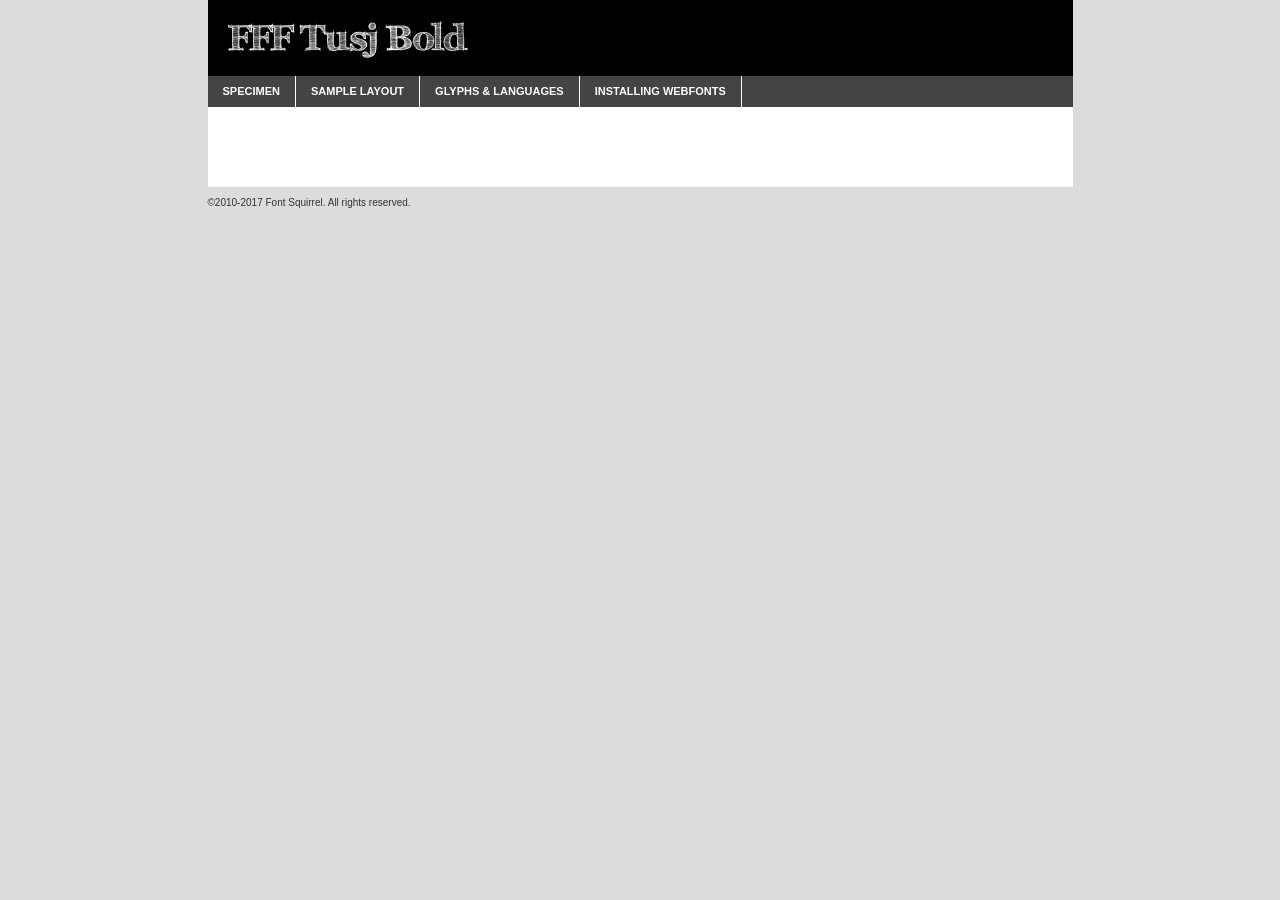
<file: fonts/fff_tusj-demo.html>
<!DOCTYPE html PUBLIC "-//W3C//DTD XHTML 1.0 Transitional//EN"
        "http://www.w3.org/TR/xhtml1/DTD/xhtml1-transitional.dtd">

<html xmlns="http://www.w3.org/1999/xhtml" xml:lang="en" lang="en">
<head>
    <meta http-equiv="Content-Type" content="text/html; charset=utf-8"/>
    <script src="http://ajax.googleapis.com/ajax/libs/jquery/1.7.2/jquery.min.js" type="text/javascript" charset="utf-8"></script>
    <script type="text/javascript">
		(function($) {
			$.fn.easyTabs = function(option) {
				var param = jQuery.extend({ fadeSpeed: 'fast', defaultContent: 1, activeClass: 'active' }, option);
				$(this).each(function() {
					var thisId = '#' + this.id;
					if ( param.defaultContent == '' )
					{
						param.defaultContent = 1;
					}
					if ( typeof param.defaultContent == 'number' )
					{
						var defaultTab = $(thisId + ' .tabs li:eq(' + (param.defaultContent - 1) + ') a').attr('href').substr(1);
					}
					else
					{
						var defaultTab = param.defaultContent;
					}
					$(thisId + ' .tabs li a').each(function() {
						var tabToHide = $(this).attr('href').substr(1);
						$('#' + tabToHide).addClass('easytabs-tab-content');
					});
					hideAll();
					changeContent(defaultTab);

					function hideAll() {$(thisId + ' .easytabs-tab-content').hide();}

					function changeContent(tabId)
					{
						hideAll();
						$(thisId + ' .tabs li').removeClass(param.activeClass);
						$(thisId + ' .tabs li a[href=#' + tabId + ']').closest('li').addClass(param.activeClass);
						if ( param.fadeSpeed != 'none' )
						{
							$(thisId + ' #' + tabId).fadeIn(param.fadeSpeed);
						}
						else
						{
							$(thisId + ' #' + tabId).show();
						}
					}

					$(thisId + ' .tabs li').click(function() {
						var tabId = $(this).find('a').attr('href').substr(1);
						changeContent(tabId);
						return false;
					});
				});
			}
		})(jQuery);
    </script>
    <link rel="stylesheet" href="specimen_files/specimen_stylesheet.css" type="text/css" charset="utf-8"/>
    <link rel="stylesheet" href="stylesheet.css" type="text/css" charset="utf-8"/>

    <style type="text/css">
        		body {
			font-family: 'fff_tusjbold';
        		}

            </style>

    <title>FFF Tusj Bold Specimen</title>


    <script type="text/javascript" charset="utf-8">
		$(document).ready(function() {
			$('#container').easyTabs({ defaultContent: 1 });
		});
    </script>
</head>

<body>
<div id="container">
    <div id="header">
		FFF Tusj Bold    </div>
    <ul class="tabs">
        <li><a href="#specimen">Specimen</a></li>
        <li><a href="#layout">Sample Layout</a></li>
		        <li><a href="#glyphs">Glyphs &amp; Languages</a></li>
        <li><a href="#installing">Installing Webfonts</a></li>

    </ul>

    <div id="main_content">


        <div id="specimen">

            <div class="section">
                <div class="grid12 firstcol">
                    <div class="huge">AaBb</div>
                </div>
            </div>

            <div class="section">
                <div class="glyph_range">A&#x200B;B&#x200b;C&#x200b;D&#x200b;E&#x200b;F&#x200b;G&#x200b;H&#x200b;I&#x200b;J&#x200b;K&#x200b;L&#x200b;M&#x200b;N&#x200b;O&#x200b;P&#x200b;Q&#x200b;R&#x200b;S&#x200b;T&#x200b;U&#x200b;V&#x200b;W&#x200b;X&#x200b;Y&#x200b;Z&#x200b;a&#x200b;b&#x200b;c&#x200b;d&#x200b;e&#x200b;f&#x200b;g&#x200b;h&#x200b;i&#x200b;j&#x200b;k&#x200b;l&#x200b;m&#x200b;n&#x200b;o&#x200b;p&#x200b;q&#x200b;r&#x200b;s&#x200b;t&#x200b;u&#x200b;v&#x200b;w&#x200b;x&#x200b;y&#x200b;z&#x200b;1&#x200b;2&#x200b;3&#x200b;4&#x200b;5&#x200b;6&#x200b;7&#x200b;8&#x200b;9&#x200b;0&#x200b;&amp;&#x200b;.&#x200b;,&#x200b;?&#x200b;!&#x200b;&#64;&#x200b;(&#x200b;)&#x200b;#&#x200b;$&#x200b;%&#x200b;*&#x200b;+&#x200b;-&#x200b;=&#x200b;:&#x200b;;</div>
            </div>
            <div class="section">
                <div class="grid12 firstcol">
                    <table class="sample_table">
                        <tr>
                            <td>10</td>
                            <td class="size10">abcdefghijklmnopqrstuvwxyzABCDEFGHIJKLMNOPQRSTUVWXYZ0123456789abcdefghijklmnopqrstuvwxyzABCDEFGHIJKLMNOPQRSTUVWXYZ0123456789abcdefghijklmnopqrstuvwxyzABCDEFGHIJKLMNOPQRSTUVWXYZ</td>
                        </tr>
                        <tr>
                            <td>11</td>
                            <td class="size11">abcdefghijklmnopqrstuvwxyzABCDEFGHIJKLMNOPQRSTUVWXYZ0123456789abcdefghijklmnopqrstuvwxyzABCDEFGHIJKLMNOPQRSTUVWXYZ0123456789abcdefghijklmnopqrstuvwxyzABCDEFGHIJKLMNOPQRSTUVWXYZ</td>
                        </tr>
                        <tr>
                            <td>12</td>
                            <td class="size12">abcdefghijklmnopqrstuvwxyzABCDEFGHIJKLMNOPQRSTUVWXYZ0123456789abcdefghijklmnopqrstuvwxyzABCDEFGHIJKLMNOPQRSTUVWXYZ0123456789abcdefghijklmnopqrstuvwxyzABCDEFGHIJKLMNOPQRSTUVWXYZ</td>
                        </tr>
                        <tr>
                            <td>13</td>
                            <td class="size13">abcdefghijklmnopqrstuvwxyzABCDEFGHIJKLMNOPQRSTUVWXYZ0123456789abcdefghijklmnopqrstuvwxyzABCDEFGHIJKLMNOPQRSTUVWXYZ0123456789abcdefghijklmnopqrstuvwxyzABCDEFGHIJKLMNOPQRSTUVWXYZ</td>
                        </tr>
                        <tr>
                            <td>14</td>
                            <td class="size14">abcdefghijklmnopqrstuvwxyzABCDEFGHIJKLMNOPQRSTUVWXYZ0123456789abcdefghijklmnopqrstuvwxyzABCDEFGHIJKLMNOPQRSTUVWXYZ0123456789abcdefghijklmnopqrstuvwxyzABCDEFGHIJKLMNOPQRSTUVWXYZ</td>
                        </tr>
                        <tr>
                            <td>16</td>
                            <td class="size16">abcdefghijklmnopqrstuvwxyzABCDEFGHIJKLMNOPQRSTUVWXYZ0123456789abcdefghijklmnopqrstuvwxyzABCDEFGHIJKLMNOPQRSTUVWXYZ</td>
                        </tr>
                        <tr>
                            <td>18</td>
                            <td class="size18">abcdefghijklmnopqrstuvwxyzABCDEFGHIJKLMNOPQRSTUVWXYZ0123456789abcdefghijklmnopqrstuvwxyzABCDEFGHIJKLMNOPQRSTUVWXYZ</td>
                        </tr>
                        <tr>
                            <td>20</td>
                            <td class="size20">abcdefghijklmnopqrstuvwxyzABCDEFGHIJKLMNOPQRSTUVWXYZ0123456789abcdefghijklmnopqrstuvwxyzABCDEFGHIJKLMNOPQRSTUVWXYZ</td>
                        </tr>
                        <tr>
                            <td>24</td>
                            <td class="size24">abcdefghijklmnopqrstuvwxyzABCDEFGHIJKLMNOPQRSTUVWXYZ0123456789abcdefghijklmnopqrstuvwxyzABCDEFGHIJKLMNOPQRSTUVWXYZ</td>
                        </tr>
                        <tr>
                            <td>30</td>
                            <td class="size30">abcdefghijklmnopqrstuvwxyzABCDEFGHIJKLMNOPQRSTUVWXYZ0123456789abcdefghijklmnopqrstuvwxyzABCDEFGHIJKLMNOPQRSTUVWXYZ</td>
                        </tr>
                        <tr>
                            <td>36</td>
                            <td class="size36">abcdefghijklmnopqrstuvwxyzABCDEFGHIJKLMNOPQRSTUVWXYZ0123456789abcdefghijklmnopqrstuvwxyzABCDEFGHIJKLMNOPQRSTUVWXYZ</td>
                        </tr>
                        <tr>
                            <td>48</td>
                            <td class="size48">abcdefghijklmnopqrstuvwxyzABCDEFGHIJKLMNOPQRSTUVWXYZ0123456789abcdefghijklmnopqrstuvwxyzABCDEFGHIJKLMNOPQRSTUVWXYZ</td>
                        </tr>
                        <tr>
                            <td>60</td>
                            <td class="size60">abcdefghijklmnopqrstuvwxyzABCDEFGHIJKLMNOPQRSTUVWXYZ0123456789abcdefghijklmnopqrstuvwxyzABCDEFGHIJKLMNOPQRSTUVWXYZ</td>
                        </tr>
                        <tr>
                            <td>72</td>
                            <td class="size72">abcdefghijklmnopqrstuvwxyzABCDEFGHIJKLMNOPQRSTUVWXYZ0123456789abcdefghijklmnopqrstuvwxyzABCDEFGHIJKLMNOPQRSTUVWXYZ</td>
                        </tr>
                        <tr>
                            <td>90</td>
                            <td class="size90">abcdefghijklmnopqrstuvwxyzABCDEFGHIJKLMNOPQRSTUVWXYZ0123456789abcdefghijklmnopqrstuvwxyzABCDEFGHIJKLMNOPQRSTUVWXYZ</td>
                        </tr>
                    </table>

                </div>

            </div>


            <div class="section" id="bodycomparison">


                <div id="xheight">
                    <div class="fontbody">&#x25FC;&#x25FC;&#x25FC;&#x25FC;&#x25FC;&#x25FC;&#x25FC;&#x25FC;&#x25FC;&#x25FC;&#x25FC;&#x25FC;&#x25FC;&#x25FC;&#x25FC;&#x25FC;&#x25FC;&#x25FC;&#x25FC;&#x25FC;&#x25FC;&#x25FC;&#x25FC;&#x25FC;&#x25FC;&#x25FC;&#x25FC;&#x25FC;&#x25FC;&#x25FC;&#x25FC;&#x25FC;&#x25FC;&#x25FC;&#x25FC;&#x25FC;&#x25FC;&#x25FC;&#x25FC;&#x25FC;&#x25FC;&#x25FC;&#x25FC;&#x25FC;&#x25FC;&#x25FC;&#x25FC;&#x25FC;&#x25FC;&#x25FC;&#x25FC;&#x25FC;&#x25FC;&#x25FC;&#x25FC;&#x25FC;&#x25FC;&#x25FC;&#x25FC;&#x25FC;&#x25FC;&#x25FC;&#x25FC;&#x25FC;&#x25FC;&#x25FC;&#x25FC;&#x25FC;&#x25FC;&#x25FC;&#x25FC;&#x25FC;&#x25FC;&#x25FC;&#x25FC;&#x25FC;&#x25FC;&#x25FC;&#x25FC;&#x25FC;&#x25FC;&#x25FC;&#x25FC;&#x25FC;&#x25FC;&#x25FC;&#x25FC;&#x25FC;&#x25FC;&#x25FC;&#x25FC;&#x25FC;&#x25FC;&#x25FC;&#x25FC;&#x25FC;&#x25FC;&#x25FC;&#x25FC;body</div>
                    <div class="arialbody">body</div>
                    <div class="verdanabody">body</div>
                    <div class="georgiabody">body</div>
                </div>
                <div class="fontbody" style="z-index:1">
                    body<span>FFF Tusj Bold</span>
                </div>
                <div class="arialbody" style="z-index:1">
                    body<span>Arial</span>
                </div>
                <div class="verdanabody" style="z-index:1">
                    body<span>Verdana</span>
                </div>
                <div class="georgiabody" style="z-index:1">
                    body<span>Georgia</span>
                </div>


            </div>


            <div class="section psample psample_row1" id="">

                <div class="grid2 firstcol">
                    <p class="size10"><span>10.</span>Aenean lacinia bibendum nulla sed consectetur. Fusce dapibus, tellus ac cursus commodo, tortor mauris condimentum nibh, ut fermentum massa justo sit amet risus. Nullam id dolor id nibh ultricies vehicula ut id elit. Cum sociis natoque penatibus et magnis dis parturient montes, nascetur ridiculus mus. Nulla vitae elit libero, a pharetra augue.</p>

                </div>
                <div class="grid3">
                    <p class="size11"><span>11.</span>Aenean lacinia bibendum nulla sed consectetur. Fusce dapibus, tellus ac cursus commodo, tortor mauris condimentum nibh, ut fermentum massa justo sit amet risus. Nullam id dolor id nibh ultricies vehicula ut id elit. Cum sociis natoque penatibus et magnis dis parturient montes, nascetur ridiculus mus. Nulla vitae elit libero, a pharetra augue.</p>

                </div>
                <div class="grid3">
                    <p class="size12"><span>12.</span>Aenean lacinia bibendum nulla sed consectetur. Fusce dapibus, tellus ac cursus commodo, tortor mauris condimentum nibh, ut fermentum massa justo sit amet risus. Nullam id dolor id nibh ultricies vehicula ut id elit. Cum sociis natoque penatibus et magnis dis parturient montes, nascetur ridiculus mus. Nulla vitae elit libero, a pharetra augue.</p>

                </div>
                <div class="grid4">
                    <p class="size13"><span>13.</span>Aenean lacinia bibendum nulla sed consectetur. Fusce dapibus, tellus ac cursus commodo, tortor mauris condimentum nibh, ut fermentum massa justo sit amet risus. Nullam id dolor id nibh ultricies vehicula ut id elit. Cum sociis natoque penatibus et magnis dis parturient montes, nascetur ridiculus mus. Nulla vitae elit libero, a pharetra augue.</p>

                </div>
                <div class="white_blend"></div>

            </div>
            <div class="section psample psample_row2" id="">
                <div class="grid3 firstcol">
                    <p class="size14"><span>14.</span>Aenean lacinia bibendum nulla sed consectetur. Fusce dapibus, tellus ac cursus commodo, tortor mauris condimentum nibh, ut fermentum massa justo sit amet risus. Nullam id dolor id nibh ultricies vehicula ut id elit. Cum sociis natoque penatibus et magnis dis parturient montes, nascetur ridiculus mus. Nulla vitae elit libero, a pharetra augue.</p>

                </div>
                <div class="grid4">
                    <p class="size16"><span>16.</span>Aenean lacinia bibendum nulla sed consectetur. Fusce dapibus, tellus ac cursus commodo, tortor mauris condimentum nibh, ut fermentum massa justo sit amet risus. Nullam id dolor id nibh ultricies vehicula ut id elit. Cum sociis natoque penatibus et magnis dis parturient montes, nascetur ridiculus mus. Nulla vitae elit libero, a pharetra augue.</p>

                </div>
                <div class="grid5">
                    <p class="size18"><span>18.</span>Aenean lacinia bibendum nulla sed consectetur. Fusce dapibus, tellus ac cursus commodo, tortor mauris condimentum nibh, ut fermentum massa justo sit amet risus. Nullam id dolor id nibh ultricies vehicula ut id elit. Cum sociis natoque penatibus et magnis dis parturient montes, nascetur ridiculus mus. Nulla vitae elit libero, a pharetra augue.</p>

                </div>

                <div class="white_blend"></div>

            </div>

            <div class="section psample psample_row3" id="">
                <div class="grid5 firstcol">
                    <p class="size20"><span>20.</span>Aenean lacinia bibendum nulla sed consectetur. Fusce dapibus, tellus ac cursus commodo, tortor mauris condimentum nibh, ut fermentum massa justo sit amet risus. Nullam id dolor id nibh ultricies vehicula ut id elit. Cum sociis natoque penatibus et magnis dis parturient montes, nascetur ridiculus mus. Nulla vitae elit libero, a pharetra augue.</p>
                </div>
                <div class="grid7">
                    <p class="size24"><span>24.</span>Aenean lacinia bibendum nulla sed consectetur. Fusce dapibus, tellus ac cursus commodo, tortor mauris condimentum nibh, ut fermentum massa justo sit amet risus. Nullam id dolor id nibh ultricies vehicula ut id elit. Cum sociis natoque penatibus et magnis dis parturient montes, nascetur ridiculus mus. Nulla vitae elit libero, a pharetra augue.</p>
                </div>

                <div class="white_blend"></div>

            </div>

            <div class="section psample psample_row4" id="">
                <div class="grid12 firstcol">
                    <p class="size30"><span>30.</span>Aenean lacinia bibendum nulla sed consectetur. Fusce dapibus, tellus ac cursus commodo, tortor mauris condimentum nibh, ut fermentum massa justo sit amet risus. Nullam id dolor id nibh ultricies vehicula ut id elit. Cum sociis natoque penatibus et magnis dis parturient montes, nascetur ridiculus mus. Nulla vitae elit libero, a pharetra augue.</p>
                </div>
                <div class="white_blend"></div>

            </div>


            <div class="section psample psample_row1 fullreverse">
                <div class="grid2 firstcol">
                    <p class="size10"><span>10.</span>Aenean lacinia bibendum nulla sed consectetur. Fusce dapibus, tellus ac cursus commodo, tortor mauris condimentum nibh, ut fermentum massa justo sit amet risus. Nullam id dolor id nibh ultricies vehicula ut id elit. Cum sociis natoque penatibus et magnis dis parturient montes, nascetur ridiculus mus. Nulla vitae elit libero, a pharetra augue.</p>

                </div>
                <div class="grid3">
                    <p class="size11"><span>11.</span>Aenean lacinia bibendum nulla sed consectetur. Fusce dapibus, tellus ac cursus commodo, tortor mauris condimentum nibh, ut fermentum massa justo sit amet risus. Nullam id dolor id nibh ultricies vehicula ut id elit. Cum sociis natoque penatibus et magnis dis parturient montes, nascetur ridiculus mus. Nulla vitae elit libero, a pharetra augue.</p>

                </div>
                <div class="grid3">
                    <p class="size12"><span>12.</span>Aenean lacinia bibendum nulla sed consectetur. Fusce dapibus, tellus ac cursus commodo, tortor mauris condimentum nibh, ut fermentum massa justo sit amet risus. Nullam id dolor id nibh ultricies vehicula ut id elit. Cum sociis natoque penatibus et magnis dis parturient montes, nascetur ridiculus mus. Nulla vitae elit libero, a pharetra augue.</p>

                </div>
                <div class="grid4">
                    <p class="size13"><span>13.</span>Aenean lacinia bibendum nulla sed consectetur. Fusce dapibus, tellus ac cursus commodo, tortor mauris condimentum nibh, ut fermentum massa justo sit amet risus. Nullam id dolor id nibh ultricies vehicula ut id elit. Cum sociis natoque penatibus et magnis dis parturient montes, nascetur ridiculus mus. Nulla vitae elit libero, a pharetra augue.</p>

                </div>
                <div class="black_blend"></div>

            </div>

            <div class="section psample psample_row2 fullreverse">
                <div class="grid3 firstcol">
                    <p class="size14"><span>14.</span>Aenean lacinia bibendum nulla sed consectetur. Fusce dapibus, tellus ac cursus commodo, tortor mauris condimentum nibh, ut fermentum massa justo sit amet risus. Nullam id dolor id nibh ultricies vehicula ut id elit. Cum sociis natoque penatibus et magnis dis parturient montes, nascetur ridiculus mus. Nulla vitae elit libero, a pharetra augue.</p>

                </div>
                <div class="grid4">
                    <p class="size16"><span>16.</span>Aenean lacinia bibendum nulla sed consectetur. Fusce dapibus, tellus ac cursus commodo, tortor mauris condimentum nibh, ut fermentum massa justo sit amet risus. Nullam id dolor id nibh ultricies vehicula ut id elit. Cum sociis natoque penatibus et magnis dis parturient montes, nascetur ridiculus mus. Nulla vitae elit libero, a pharetra augue.</p>

                </div>
                <div class="grid5">
                    <p class="size18"><span>18.</span>Aenean lacinia bibendum nulla sed consectetur. Fusce dapibus, tellus ac cursus commodo, tortor mauris condimentum nibh, ut fermentum massa justo sit amet risus. Nullam id dolor id nibh ultricies vehicula ut id elit. Cum sociis natoque penatibus et magnis dis parturient montes, nascetur ridiculus mus. Nulla vitae elit libero, a pharetra augue.</p>

                </div>
                <div class="black_blend"></div>

            </div>

            <div class="section psample fullreverse psample_row3" id="">
                <div class="grid5 firstcol">
                    <p class="size20"><span>20.</span>Aenean lacinia bibendum nulla sed consectetur. Fusce dapibus, tellus ac cursus commodo, tortor mauris condimentum nibh, ut fermentum massa justo sit amet risus. Nullam id dolor id nibh ultricies vehicula ut id elit. Cum sociis natoque penatibus et magnis dis parturient montes, nascetur ridiculus mus. Nulla vitae elit libero, a pharetra augue.</p>
                </div>
                <div class="grid7">
                    <p class="size24"><span>24.</span>Aenean lacinia bibendum nulla sed consectetur. Fusce dapibus, tellus ac cursus commodo, tortor mauris condimentum nibh, ut fermentum massa justo sit amet risus. Nullam id dolor id nibh ultricies vehicula ut id elit. Cum sociis natoque penatibus et magnis dis parturient montes, nascetur ridiculus mus. Nulla vitae elit libero, a pharetra augue.</p>
                </div>

                <div class="black_blend"></div>

            </div>

            <div class="section psample fullreverse psample_row4" id="" style="border-bottom: 20px #000 solid;">
                <div class="grid12 firstcol">
                    <p class="size30"><span>30.</span>Aenean lacinia bibendum nulla sed consectetur. Fusce dapibus, tellus ac cursus commodo, tortor mauris condimentum nibh, ut fermentum massa justo sit amet risus. Nullam id dolor id nibh ultricies vehicula ut id elit. Cum sociis natoque penatibus et magnis dis parturient montes, nascetur ridiculus mus. Nulla vitae elit libero, a pharetra augue.</p>
                </div>
                <div class="black_blend"></div>

            </div>


        </div>

        <div id="layout">

            <div class="section">

                <div class="grid12 firstcol">
                    <h1>Lorem Ipsum Dolor</h1>
                    <h2>Etiam porta sem malesuada magna mollis euismod</h2>

                    <p class="byline">By <a href="#link">Aenean Lacinia</a></p>
                </div>
            </div>
            <div class="section">
                <div class="grid8 firstcol">
                    <p class="large">Donec sed odio dui. Morbi leo risus, porta ac consectetur ac, vestibulum at eros. Fusce dapibus, tellus ac cursus commodo, tortor mauris condimentum nibh, ut fermentum massa justo sit amet risus. </p>


                    <h3>Pellentesque ornare sem</h3>

                    <p>Maecenas sed diam eget risus varius blandit sit amet non magna. Maecenas faucibus mollis interdum. Donec ullamcorper nulla non metus auctor fringilla. Nullam id dolor id nibh ultricies vehicula ut id elit. Nullam id dolor id nibh ultricies vehicula ut id elit. </p>

                    <p>Aenean eu leo quam. Pellentesque ornare sem lacinia quam venenatis vestibulum. Lorem ipsum dolor sit amet, consectetur adipiscing elit. Cum sociis natoque penatibus et magnis dis parturient montes, nascetur ridiculus mus. </p>

                    <p>Nulla vitae elit libero, a pharetra augue. Praesent commodo cursus magna, vel scelerisque nisl consectetur et. Aenean lacinia bibendum nulla sed consectetur. </p>

                    <p>Nullam quis risus eget urna mollis ornare vel eu leo. Nullam quis risus eget urna mollis ornare vel eu leo. Maecenas sed diam eget risus varius blandit sit amet non magna. Donec ullamcorper nulla non metus auctor fringilla. </p>

                    <h3>Cras mattis consectetur</h3>

                    <p>Aenean eu leo quam. Pellentesque ornare sem lacinia quam venenatis vestibulum. Aenean lacinia bibendum nulla sed consectetur. Integer posuere erat a ante venenatis dapibus posuere velit aliquet. Cras mattis consectetur purus sit amet fermentum. </p>

                    <p>Nullam id dolor id nibh ultricies vehicula ut id elit. Nullam quis risus eget urna mollis ornare vel eu leo. Cras mattis consectetur purus sit amet fermentum.</p>
                </div>

                <div class="grid4 sidebar">

                    <div class="box reverse">
                        <p class="last">Nullam quis risus eget urna mollis ornare vel eu leo. Donec ullamcorper nulla non metus auctor fringilla. Cras mattis consectetur purus sit amet fermentum. Sed posuere consectetur est at lobortis. Lorem ipsum dolor sit amet, consectetur adipiscing elit. </p>
                    </div>

                    <p class="caption">Maecenas sed diam eget risus varius.</p>

                    <p>Vestibulum id ligula porta felis euismod semper. Integer posuere erat a ante venenatis dapibus posuere velit aliquet. Vestibulum id ligula porta felis euismod semper. Sed posuere consectetur est at lobortis. Maecenas sed diam eget risus varius blandit sit amet non magna. Fusce dapibus, tellus ac cursus commodo, tortor mauris condimentum nibh, ut fermentum massa justo sit amet risus. </p>


                    <p>Duis mollis, est non commodo luctus, nisi erat porttitor ligula, eget lacinia odio sem nec elit. Aenean lacinia bibendum nulla sed consectetur. Vivamus sagittis lacus vel augue laoreet rutrum faucibus dolor auctor. Aenean lacinia bibendum nulla sed consectetur. Nullam quis risus eget urna mollis ornare vel eu leo. </p>

                    <p>Praesent commodo cursus magna, vel scelerisque nisl consectetur et. Donec ullamcorper nulla non metus auctor fringilla. Maecenas faucibus mollis interdum. Fusce dapibus, tellus ac cursus commodo, tortor mauris condimentum nibh, ut fermentum massa justo sit amet risus. </p>

                </div>
            </div>

        </div>


		

        <div id="glyphs">
            <div class="section">
                <div class="grid12 firstcol">

                    <h1>Language Support</h1>
                    <p>The subset of FFF Tusj Bold in this kit supports the following languages:<br/>

						Albanian, Basque, Breton, Chamorro, Danish, Dutch, English, Faroese, Finnish, French, Frisian, Galician, German, Icelandic, Italian, Malagasy, Norwegian, Portuguese, Spanish, Alsatian, Aragonese, Arapaho, Arrernte, Asturian, Aymara, Bislama, Cebuano, Corsican, Fijian, French_creole, Genoese, Gilbertese, Greenlandic, Haitian_creole, Hiligaynon, Hmong, Hopi, Ibanag, Iloko_ilokano, Indonesian, Interglossa_glosa, Interlingua, Irish_gaelic, Jerriais, Lojban, Lombard, Luxembourgeois, Manx, Mohawk, Norfolk_pitcairnese, Occitan, Oromo, Pangasinan, Papiamento, Piedmontese, Potawatomi, Rhaeto-romance, Romansh, Rotokas, Sami_lule, Samoan, Sardinian, Scots_gaelic, Seychelles_creole, Shona, Sicilian, Somali, Southern_ndebele, Swahili, Swati_swazi, Tagalog_filipino_pilipino, Tetum, Tok_pisin, Uyghur_latinized, Volapuk, Walloon, Warlpiri, Xhosa, Yapese, Zulu, Latinbasic, Ubasic, Demo                    </p>
                    <h1>Glyph Chart</h1>
                    <p>The subset of FFF Tusj Bold in this kit includes all the glyphs listed below. Unicode entities are included above each glyph to help you insert individual characters into your layout.</p>
                    <div id="glyph_chart">

																				                                <div><p>&amp;#13;</p>&#13;</div>
																				                                <div><p>&amp;#32;</p>&#32;</div>
																				                                <div><p>&amp;#33;</p>&#33;</div>
																				                                <div><p>&amp;#34;</p>&#34;</div>
																				                                <div><p>&amp;#35;</p>&#35;</div>
																				                                <div><p>&amp;#36;</p>&#36;</div>
																				                                <div><p>&amp;#37;</p>&#37;</div>
																				                                <div><p>&amp;#38;</p>&#38;</div>
																				                                <div><p>&amp;#39;</p>&#39;</div>
																				                                <div><p>&amp;#40;</p>&#40;</div>
																				                                <div><p>&amp;#41;</p>&#41;</div>
																				                                <div><p>&amp;#42;</p>&#42;</div>
																				                                <div><p>&amp;#43;</p>&#43;</div>
																				                                <div><p>&amp;#44;</p>&#44;</div>
																				                                <div><p>&amp;#45;</p>&#45;</div>
																				                                <div><p>&amp;#46;</p>&#46;</div>
																				                                <div><p>&amp;#47;</p>&#47;</div>
																				                                <div><p>&amp;#48;</p>&#48;</div>
																				                                <div><p>&amp;#49;</p>&#49;</div>
																				                                <div><p>&amp;#50;</p>&#50;</div>
																				                                <div><p>&amp;#51;</p>&#51;</div>
																				                                <div><p>&amp;#52;</p>&#52;</div>
																				                                <div><p>&amp;#53;</p>&#53;</div>
																				                                <div><p>&amp;#54;</p>&#54;</div>
																				                                <div><p>&amp;#55;</p>&#55;</div>
																				                                <div><p>&amp;#56;</p>&#56;</div>
																				                                <div><p>&amp;#57;</p>&#57;</div>
																				                                <div><p>&amp;#58;</p>&#58;</div>
																				                                <div><p>&amp;#59;</p>&#59;</div>
																				                                <div><p>&amp;#60;</p>&#60;</div>
																				                                <div><p>&amp;#61;</p>&#61;</div>
																				                                <div><p>&amp;#62;</p>&#62;</div>
																				                                <div><p>&amp;#63;</p>&#63;</div>
																				                                <div><p>&amp;#64;</p>&#64;</div>
																				                                <div><p>&amp;#65;</p>&#65;</div>
																				                                <div><p>&amp;#66;</p>&#66;</div>
																				                                <div><p>&amp;#67;</p>&#67;</div>
																				                                <div><p>&amp;#68;</p>&#68;</div>
																				                                <div><p>&amp;#69;</p>&#69;</div>
																				                                <div><p>&amp;#70;</p>&#70;</div>
																				                                <div><p>&amp;#71;</p>&#71;</div>
																				                                <div><p>&amp;#72;</p>&#72;</div>
																				                                <div><p>&amp;#73;</p>&#73;</div>
																				                                <div><p>&amp;#74;</p>&#74;</div>
																				                                <div><p>&amp;#75;</p>&#75;</div>
																				                                <div><p>&amp;#76;</p>&#76;</div>
																				                                <div><p>&amp;#77;</p>&#77;</div>
																				                                <div><p>&amp;#78;</p>&#78;</div>
																				                                <div><p>&amp;#79;</p>&#79;</div>
																				                                <div><p>&amp;#80;</p>&#80;</div>
																				                                <div><p>&amp;#81;</p>&#81;</div>
																				                                <div><p>&amp;#82;</p>&#82;</div>
																				                                <div><p>&amp;#83;</p>&#83;</div>
																				                                <div><p>&amp;#84;</p>&#84;</div>
																				                                <div><p>&amp;#85;</p>&#85;</div>
																				                                <div><p>&amp;#86;</p>&#86;</div>
																				                                <div><p>&amp;#87;</p>&#87;</div>
																				                                <div><p>&amp;#88;</p>&#88;</div>
																				                                <div><p>&amp;#89;</p>&#89;</div>
																				                                <div><p>&amp;#90;</p>&#90;</div>
																				                                <div><p>&amp;#91;</p>&#91;</div>
																				                                <div><p>&amp;#92;</p>&#92;</div>
																				                                <div><p>&amp;#93;</p>&#93;</div>
																				                                <div><p>&amp;#94;</p>&#94;</div>
																				                                <div><p>&amp;#95;</p>&#95;</div>
																				                                <div><p>&amp;#96;</p>&#96;</div>
																				                                <div><p>&amp;#97;</p>&#97;</div>
																				                                <div><p>&amp;#98;</p>&#98;</div>
																				                                <div><p>&amp;#99;</p>&#99;</div>
																				                                <div><p>&amp;#100;</p>&#100;</div>
																				                                <div><p>&amp;#101;</p>&#101;</div>
																				                                <div><p>&amp;#102;</p>&#102;</div>
																				                                <div><p>&amp;#103;</p>&#103;</div>
																				                                <div><p>&amp;#104;</p>&#104;</div>
																				                                <div><p>&amp;#105;</p>&#105;</div>
																				                                <div><p>&amp;#106;</p>&#106;</div>
																				                                <div><p>&amp;#107;</p>&#107;</div>
																				                                <div><p>&amp;#108;</p>&#108;</div>
																				                                <div><p>&amp;#109;</p>&#109;</div>
																				                                <div><p>&amp;#110;</p>&#110;</div>
																				                                <div><p>&amp;#111;</p>&#111;</div>
																				                                <div><p>&amp;#112;</p>&#112;</div>
																				                                <div><p>&amp;#113;</p>&#113;</div>
																				                                <div><p>&amp;#114;</p>&#114;</div>
																				                                <div><p>&amp;#115;</p>&#115;</div>
																				                                <div><p>&amp;#116;</p>&#116;</div>
																				                                <div><p>&amp;#117;</p>&#117;</div>
																				                                <div><p>&amp;#118;</p>&#118;</div>
																				                                <div><p>&amp;#119;</p>&#119;</div>
																				                                <div><p>&amp;#120;</p>&#120;</div>
																				                                <div><p>&amp;#121;</p>&#121;</div>
																				                                <div><p>&amp;#122;</p>&#122;</div>
																				                                <div><p>&amp;#123;</p>&#123;</div>
																				                                <div><p>&amp;#124;</p>&#124;</div>
																				                                <div><p>&amp;#125;</p>&#125;</div>
																				                                <div><p>&amp;#126;</p>&#126;</div>
																				                                <div><p>&amp;#160;</p>&#160;</div>
																				                                <div><p>&amp;#161;</p>&#161;</div>
																				                                <div><p>&amp;#162;</p>&#162;</div>
																				                                <div><p>&amp;#163;</p>&#163;</div>
																				                                <div><p>&amp;#164;</p>&#164;</div>
																				                                <div><p>&amp;#165;</p>&#165;</div>
																				                                <div><p>&amp;#166;</p>&#166;</div>
																				                                <div><p>&amp;#167;</p>&#167;</div>
																				                                <div><p>&amp;#168;</p>&#168;</div>
																				                                <div><p>&amp;#169;</p>&#169;</div>
																				                                <div><p>&amp;#170;</p>&#170;</div>
																				                                <div><p>&amp;#171;</p>&#171;</div>
																				                                <div><p>&amp;#172;</p>&#172;</div>
																				                                <div><p>&amp;#173;</p>&#173;</div>
																				                                <div><p>&amp;#174;</p>&#174;</div>
																				                                <div><p>&amp;#175;</p>&#175;</div>
																				                                <div><p>&amp;#176;</p>&#176;</div>
																				                                <div><p>&amp;#177;</p>&#177;</div>
																				                                <div><p>&amp;#178;</p>&#178;</div>
																				                                <div><p>&amp;#179;</p>&#179;</div>
																				                                <div><p>&amp;#180;</p>&#180;</div>
																				                                <div><p>&amp;#181;</p>&#181;</div>
																				                                <div><p>&amp;#182;</p>&#182;</div>
																				                                <div><p>&amp;#183;</p>&#183;</div>
																				                                <div><p>&amp;#184;</p>&#184;</div>
																				                                <div><p>&amp;#185;</p>&#185;</div>
																				                                <div><p>&amp;#186;</p>&#186;</div>
																				                                <div><p>&amp;#187;</p>&#187;</div>
																				                                <div><p>&amp;#188;</p>&#188;</div>
																				                                <div><p>&amp;#189;</p>&#189;</div>
																				                                <div><p>&amp;#190;</p>&#190;</div>
																				                                <div><p>&amp;#191;</p>&#191;</div>
																				                                <div><p>&amp;#192;</p>&#192;</div>
																				                                <div><p>&amp;#193;</p>&#193;</div>
																				                                <div><p>&amp;#194;</p>&#194;</div>
																				                                <div><p>&amp;#195;</p>&#195;</div>
																				                                <div><p>&amp;#196;</p>&#196;</div>
																				                                <div><p>&amp;#197;</p>&#197;</div>
																				                                <div><p>&amp;#198;</p>&#198;</div>
																				                                <div><p>&amp;#199;</p>&#199;</div>
																				                                <div><p>&amp;#200;</p>&#200;</div>
																				                                <div><p>&amp;#201;</p>&#201;</div>
																				                                <div><p>&amp;#202;</p>&#202;</div>
																				                                <div><p>&amp;#203;</p>&#203;</div>
																				                                <div><p>&amp;#204;</p>&#204;</div>
																				                                <div><p>&amp;#205;</p>&#205;</div>
																				                                <div><p>&amp;#206;</p>&#206;</div>
																				                                <div><p>&amp;#207;</p>&#207;</div>
																				                                <div><p>&amp;#208;</p>&#208;</div>
																				                                <div><p>&amp;#209;</p>&#209;</div>
																				                                <div><p>&amp;#210;</p>&#210;</div>
																				                                <div><p>&amp;#211;</p>&#211;</div>
																				                                <div><p>&amp;#212;</p>&#212;</div>
																				                                <div><p>&amp;#213;</p>&#213;</div>
																				                                <div><p>&amp;#214;</p>&#214;</div>
																				                                <div><p>&amp;#215;</p>&#215;</div>
																				                                <div><p>&amp;#216;</p>&#216;</div>
																				                                <div><p>&amp;#217;</p>&#217;</div>
																				                                <div><p>&amp;#218;</p>&#218;</div>
																				                                <div><p>&amp;#219;</p>&#219;</div>
																				                                <div><p>&amp;#220;</p>&#220;</div>
																				                                <div><p>&amp;#221;</p>&#221;</div>
																				                                <div><p>&amp;#222;</p>&#222;</div>
																				                                <div><p>&amp;#223;</p>&#223;</div>
																				                                <div><p>&amp;#224;</p>&#224;</div>
																				                                <div><p>&amp;#225;</p>&#225;</div>
																				                                <div><p>&amp;#226;</p>&#226;</div>
																				                                <div><p>&amp;#227;</p>&#227;</div>
																				                                <div><p>&amp;#228;</p>&#228;</div>
																				                                <div><p>&amp;#229;</p>&#229;</div>
																				                                <div><p>&amp;#230;</p>&#230;</div>
																				                                <div><p>&amp;#231;</p>&#231;</div>
																				                                <div><p>&amp;#232;</p>&#232;</div>
																				                                <div><p>&amp;#233;</p>&#233;</div>
																				                                <div><p>&amp;#234;</p>&#234;</div>
																				                                <div><p>&amp;#235;</p>&#235;</div>
																				                                <div><p>&amp;#236;</p>&#236;</div>
																				                                <div><p>&amp;#237;</p>&#237;</div>
																				                                <div><p>&amp;#238;</p>&#238;</div>
																				                                <div><p>&amp;#239;</p>&#239;</div>
																				                                <div><p>&amp;#240;</p>&#240;</div>
																				                                <div><p>&amp;#241;</p>&#241;</div>
																				                                <div><p>&amp;#242;</p>&#242;</div>
																				                                <div><p>&amp;#243;</p>&#243;</div>
																				                                <div><p>&amp;#244;</p>&#244;</div>
																				                                <div><p>&amp;#245;</p>&#245;</div>
																				                                <div><p>&amp;#246;</p>&#246;</div>
																				                                <div><p>&amp;#247;</p>&#247;</div>
																				                                <div><p>&amp;#248;</p>&#248;</div>
																				                                <div><p>&amp;#249;</p>&#249;</div>
																				                                <div><p>&amp;#250;</p>&#250;</div>
																				                                <div><p>&amp;#251;</p>&#251;</div>
																				                                <div><p>&amp;#252;</p>&#252;</div>
																				                                <div><p>&amp;#253;</p>&#253;</div>
																				                                <div><p>&amp;#254;</p>&#254;</div>
																				                                <div><p>&amp;#255;</p>&#255;</div>
																				                                <div><p>&amp;#338;</p>&#338;</div>
																				                                <div><p>&amp;#339;</p>&#339;</div>
																				                                <div><p>&amp;#376;</p>&#376;</div>
																				                                <div><p>&amp;#710;</p>&#710;</div>
																				                                <div><p>&amp;#732;</p>&#732;</div>
																				                                <div><p>&amp;#8192;</p>&#8192;</div>
																				                                <div><p>&amp;#8193;</p>&#8193;</div>
																				                                <div><p>&amp;#8194;</p>&#8194;</div>
																				                                <div><p>&amp;#8195;</p>&#8195;</div>
																				                                <div><p>&amp;#8196;</p>&#8196;</div>
																				                                <div><p>&amp;#8197;</p>&#8197;</div>
																				                                <div><p>&amp;#8198;</p>&#8198;</div>
																				                                <div><p>&amp;#8199;</p>&#8199;</div>
																				                                <div><p>&amp;#8200;</p>&#8200;</div>
																				                                <div><p>&amp;#8201;</p>&#8201;</div>
																				                                <div><p>&amp;#8202;</p>&#8202;</div>
																				                                <div><p>&amp;#8208;</p>&#8208;</div>
																				                                <div><p>&amp;#8209;</p>&#8209;</div>
																				                                <div><p>&amp;#8210;</p>&#8210;</div>
																				                                <div><p>&amp;#8211;</p>&#8211;</div>
																				                                <div><p>&amp;#8212;</p>&#8212;</div>
																				                                <div><p>&amp;#8216;</p>&#8216;</div>
																				                                <div><p>&amp;#8217;</p>&#8217;</div>
																				                                <div><p>&amp;#8218;</p>&#8218;</div>
																				                                <div><p>&amp;#8220;</p>&#8220;</div>
																				                                <div><p>&amp;#8221;</p>&#8221;</div>
																				                                <div><p>&amp;#8222;</p>&#8222;</div>
																				                                <div><p>&amp;#8226;</p>&#8226;</div>
																				                                <div><p>&amp;#8230;</p>&#8230;</div>
																				                                <div><p>&amp;#8239;</p>&#8239;</div>
																				                                <div><p>&amp;#8249;</p>&#8249;</div>
																				                                <div><p>&amp;#8250;</p>&#8250;</div>
																				                                <div><p>&amp;#8287;</p>&#8287;</div>
																				                                <div><p>&amp;#8364;</p>&#8364;</div>
																				                                <div><p>&amp;#8482;</p>&#8482;</div>
																				                                <div><p>&amp;#9724;</p>&#9724;</div>
																				                                <div><p>&amp;#64257;</p>&#64257;</div>
																				                                <div><p>&amp;#64258;</p>&#64258;</div>
																																													                    </div>
                </div>


            </div>
        </div>


        <div id="specs">

        </div>

        <div id="installing">
            <div class="section">
                <div class="grid7 firstcol">
                    <h1>Installing Webfonts</h1>

                    <p>Webfonts are supported by all major browser platforms but not all in the same way. There are currently four different font formats that must be included in order to target all browsers. This includes TTF, WOFF, EOT and SVG.</p>

                    <h2>1. Upload your webfonts</h2>
                    <p>You must upload your webfont kit to your website. They should be in or near the same directory as your CSS files.</p>

                    <h2>2. Include the webfont stylesheet</h2>
                    <p>A special CSS @font-face declaration helps the various browsers select the appropriate font it needs without causing you a bunch of headaches. Learn more about this syntax by reading the <a href="https://www.fontspring.com/blog/further-hardening-of-the-bulletproof-syntax">Fontspring blog post</a> about it. The code for it is as follows:</p>


                    <code>
                        @font-face{
                        font-family: 'MyWebFont';
                        src: url('WebFont.eot');
                        src: url('WebFont.eot?#iefix') format('embedded-opentype'),
                        url('WebFont.woff') format('woff'),
                        url('WebFont.ttf') format('truetype'),
                        url('WebFont.svg#webfont') format('svg');
                        }
                    </code>

                    <p>We've already gone ahead and generated the code for you. All you have to do is link to the stylesheet in your HTML, like this:</p>
                    <code>&lt;link rel=&quot;stylesheet&quot; href=&quot;stylesheet.css&quot; type=&quot;text/css&quot; charset=&quot;utf-8&quot; /&gt;</code>

                    <h2>3. Modify your own stylesheet</h2>
                    <p>To take advantage of your new fonts, you must tell your stylesheet to use them. Look at the original @font-face declaration above and find the property called "font-family." The name linked there will be what you use to reference the font. Prepend that webfont name to the font stack in the "font-family" property, inside the selector you want to change. For example:</p>
                    <code>p { font-family: 'WebFont', Arial, sans-serif; }</code>

                    <h2>4. Test</h2>
                    <p>Getting webfonts to work cross-browser <em>can</em> be tricky. Use the information in the sidebar to help you if you find that fonts aren't loading in a particular browser.</p>
                </div>

                <div class="grid5 sidebar">
                    <div class="box">
                        <h2>Troubleshooting<br/>Font-Face Problems</h2>
                        <p>Having trouble getting your webfonts to load in your new website? Here are some tips to sort out what might be the problem.</p>

                        <h3>Fonts not showing in any browser</h3>

                        <p>This sounds like you need to work on the plumbing. You either did not upload the fonts to the correct directory, or you did not link the fonts properly in the CSS. If you've confirmed that all this is correct and you still have a problem, take a look at your .htaccess file and see if requests are getting intercepted.</p>

                        <h3>Fonts not loading in iPhone or iPad</h3>

                        <p>The most common problem here is that you are serving the fonts from an IIS server. IIS refuses to serve files that have unknown MIME types. If that is the case, you must set the MIME type for SVG to "image/svg+xml" in the server settings. Follow these instructions from Microsoft if you need help.</p>

                        <h3>Fonts not loading in Firefox</h3>

                        <p>The primary reason for this failure? You are still using a version Firefox older than 3.5. So upgrade already! If that isn't it, then you are very likely serving fonts from a different domain. Firefox requires that all font assets be served from the same domain. Lastly it is possible that you need to add WOFF to your list of MIME types (if you are serving via IIS.)</p>

                        <h3>Fonts not loading in IE</h3>

                        <p>Are you looking at Internet Explorer on an actual Windows machine or are you cheating by using a service like Adobe BrowserLab? Many of these screenshot services do not render @font-face for IE. Best to test it on a real machine.</p>

                        <h3>Fonts not loading in IE9</h3>

                        <p>IE9, like Firefox, requires that fonts be served from the same domain as the website. Make sure that is the case.</p>
                    </div>
                </div>
            </div>

        </div>

    </div>
    <div id="footer">
        <p>&copy;2010-2017 Font Squirrel. All rights reserved.</p>
    </div>
</div>
</body>
</html>
</file>
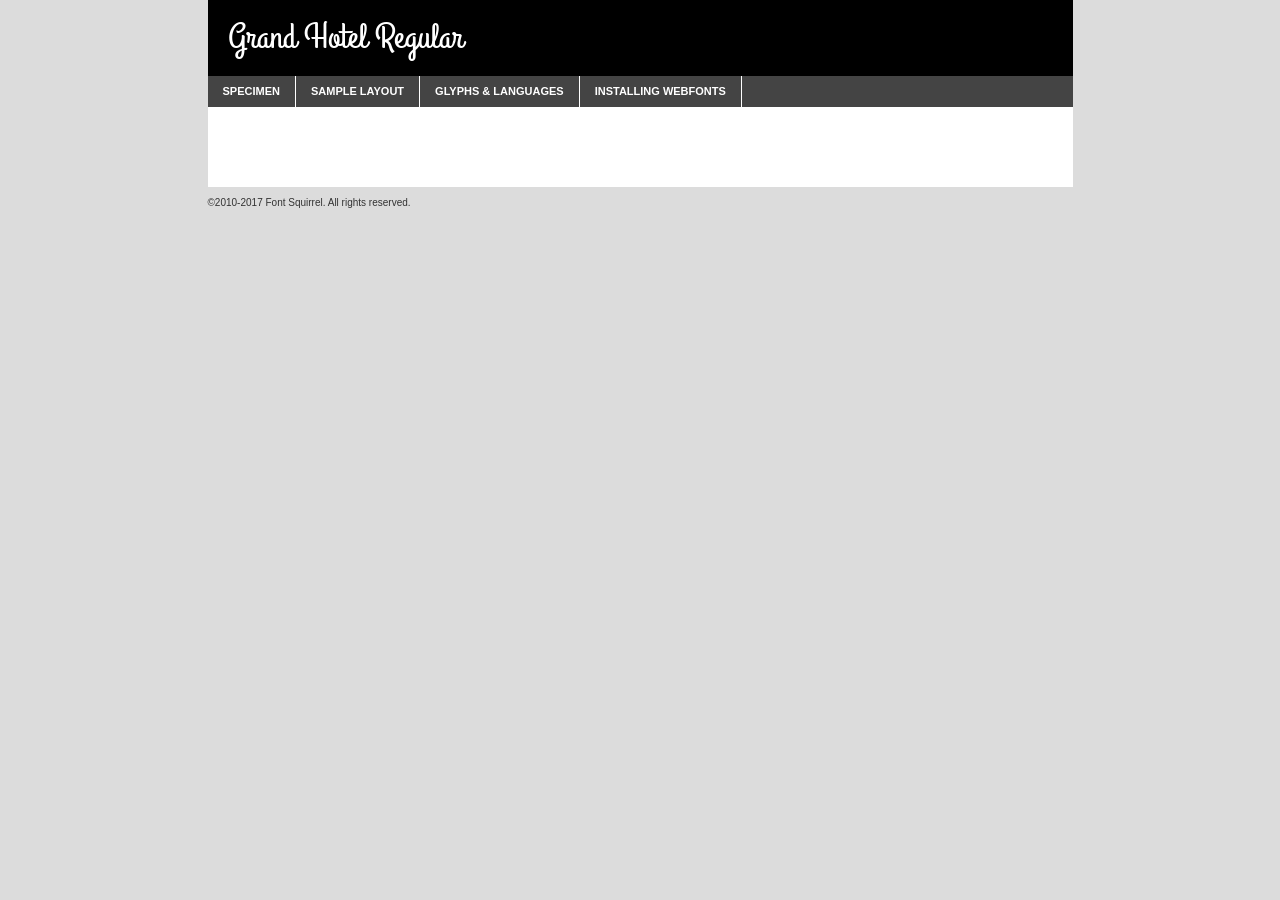
<file: fonts/grandhotel-regular-demo.html>
<!DOCTYPE html PUBLIC "-//W3C//DTD XHTML 1.0 Transitional//EN"
        "http://www.w3.org/TR/xhtml1/DTD/xhtml1-transitional.dtd">

<html xmlns="http://www.w3.org/1999/xhtml" xml:lang="en" lang="en">
<head>
    <meta http-equiv="Content-Type" content="text/html; charset=utf-8"/>
    <script src="http://ajax.googleapis.com/ajax/libs/jquery/1.7.2/jquery.min.js" type="text/javascript" charset="utf-8"></script>
    <script type="text/javascript">
		(function($) {
			$.fn.easyTabs = function(option) {
				var param = jQuery.extend({ fadeSpeed: 'fast', defaultContent: 1, activeClass: 'active' }, option);
				$(this).each(function() {
					var thisId = '#' + this.id;
					if ( param.defaultContent == '' )
					{
						param.defaultContent = 1;
					}
					if ( typeof param.defaultContent == 'number' )
					{
						var defaultTab = $(thisId + ' .tabs li:eq(' + (param.defaultContent - 1) + ') a').attr('href').substr(1);
					}
					else
					{
						var defaultTab = param.defaultContent;
					}
					$(thisId + ' .tabs li a').each(function() {
						var tabToHide = $(this).attr('href').substr(1);
						$('#' + tabToHide).addClass('easytabs-tab-content');
					});
					hideAll();
					changeContent(defaultTab);

					function hideAll() {$(thisId + ' .easytabs-tab-content').hide();}

					function changeContent(tabId)
					{
						hideAll();
						$(thisId + ' .tabs li').removeClass(param.activeClass);
						$(thisId + ' .tabs li a[href=#' + tabId + ']').closest('li').addClass(param.activeClass);
						if ( param.fadeSpeed != 'none' )
						{
							$(thisId + ' #' + tabId).fadeIn(param.fadeSpeed);
						}
						else
						{
							$(thisId + ' #' + tabId).show();
						}
					}

					$(thisId + ' .tabs li').click(function() {
						var tabId = $(this).find('a').attr('href').substr(1);
						changeContent(tabId);
						return false;
					});
				});
			}
		})(jQuery);
    </script>
    <link rel="stylesheet" href="specimen_files/specimen_stylesheet.css" type="text/css" charset="utf-8"/>
    <link rel="stylesheet" href="stylesheet.css" type="text/css" charset="utf-8"/>

    <style type="text/css">
        		body {
			font-family: 'grand_hotelregular';
        		}

            </style>

    <title>Grand Hotel Regular Specimen</title>


    <script type="text/javascript" charset="utf-8">
		$(document).ready(function() {
			$('#container').easyTabs({ defaultContent: 1 });
		});
    </script>
</head>

<body>
<div id="container">
    <div id="header">
		Grand Hotel Regular    </div>
    <ul class="tabs">
        <li><a href="#specimen">Specimen</a></li>
        <li><a href="#layout">Sample Layout</a></li>
		        <li><a href="#glyphs">Glyphs &amp; Languages</a></li>
        <li><a href="#installing">Installing Webfonts</a></li>

    </ul>

    <div id="main_content">


        <div id="specimen">

            <div class="section">
                <div class="grid12 firstcol">
                    <div class="huge">AaBb</div>
                </div>
            </div>

            <div class="section">
                <div class="glyph_range">A&#x200B;B&#x200b;C&#x200b;D&#x200b;E&#x200b;F&#x200b;G&#x200b;H&#x200b;I&#x200b;J&#x200b;K&#x200b;L&#x200b;M&#x200b;N&#x200b;O&#x200b;P&#x200b;Q&#x200b;R&#x200b;S&#x200b;T&#x200b;U&#x200b;V&#x200b;W&#x200b;X&#x200b;Y&#x200b;Z&#x200b;a&#x200b;b&#x200b;c&#x200b;d&#x200b;e&#x200b;f&#x200b;g&#x200b;h&#x200b;i&#x200b;j&#x200b;k&#x200b;l&#x200b;m&#x200b;n&#x200b;o&#x200b;p&#x200b;q&#x200b;r&#x200b;s&#x200b;t&#x200b;u&#x200b;v&#x200b;w&#x200b;x&#x200b;y&#x200b;z&#x200b;1&#x200b;2&#x200b;3&#x200b;4&#x200b;5&#x200b;6&#x200b;7&#x200b;8&#x200b;9&#x200b;0&#x200b;&amp;&#x200b;.&#x200b;,&#x200b;?&#x200b;!&#x200b;&#64;&#x200b;(&#x200b;)&#x200b;#&#x200b;$&#x200b;%&#x200b;*&#x200b;+&#x200b;-&#x200b;=&#x200b;:&#x200b;;</div>
            </div>
            <div class="section">
                <div class="grid12 firstcol">
                    <table class="sample_table">
                        <tr>
                            <td>10</td>
                            <td class="size10">abcdefghijklmnopqrstuvwxyzABCDEFGHIJKLMNOPQRSTUVWXYZ0123456789abcdefghijklmnopqrstuvwxyzABCDEFGHIJKLMNOPQRSTUVWXYZ0123456789abcdefghijklmnopqrstuvwxyzABCDEFGHIJKLMNOPQRSTUVWXYZ</td>
                        </tr>
                        <tr>
                            <td>11</td>
                            <td class="size11">abcdefghijklmnopqrstuvwxyzABCDEFGHIJKLMNOPQRSTUVWXYZ0123456789abcdefghijklmnopqrstuvwxyzABCDEFGHIJKLMNOPQRSTUVWXYZ0123456789abcdefghijklmnopqrstuvwxyzABCDEFGHIJKLMNOPQRSTUVWXYZ</td>
                        </tr>
                        <tr>
                            <td>12</td>
                            <td class="size12">abcdefghijklmnopqrstuvwxyzABCDEFGHIJKLMNOPQRSTUVWXYZ0123456789abcdefghijklmnopqrstuvwxyzABCDEFGHIJKLMNOPQRSTUVWXYZ0123456789abcdefghijklmnopqrstuvwxyzABCDEFGHIJKLMNOPQRSTUVWXYZ</td>
                        </tr>
                        <tr>
                            <td>13</td>
                            <td class="size13">abcdefghijklmnopqrstuvwxyzABCDEFGHIJKLMNOPQRSTUVWXYZ0123456789abcdefghijklmnopqrstuvwxyzABCDEFGHIJKLMNOPQRSTUVWXYZ0123456789abcdefghijklmnopqrstuvwxyzABCDEFGHIJKLMNOPQRSTUVWXYZ</td>
                        </tr>
                        <tr>
                            <td>14</td>
                            <td class="size14">abcdefghijklmnopqrstuvwxyzABCDEFGHIJKLMNOPQRSTUVWXYZ0123456789abcdefghijklmnopqrstuvwxyzABCDEFGHIJKLMNOPQRSTUVWXYZ0123456789abcdefghijklmnopqrstuvwxyzABCDEFGHIJKLMNOPQRSTUVWXYZ</td>
                        </tr>
                        <tr>
                            <td>16</td>
                            <td class="size16">abcdefghijklmnopqrstuvwxyzABCDEFGHIJKLMNOPQRSTUVWXYZ0123456789abcdefghijklmnopqrstuvwxyzABCDEFGHIJKLMNOPQRSTUVWXYZ</td>
                        </tr>
                        <tr>
                            <td>18</td>
                            <td class="size18">abcdefghijklmnopqrstuvwxyzABCDEFGHIJKLMNOPQRSTUVWXYZ0123456789abcdefghijklmnopqrstuvwxyzABCDEFGHIJKLMNOPQRSTUVWXYZ</td>
                        </tr>
                        <tr>
                            <td>20</td>
                            <td class="size20">abcdefghijklmnopqrstuvwxyzABCDEFGHIJKLMNOPQRSTUVWXYZ0123456789abcdefghijklmnopqrstuvwxyzABCDEFGHIJKLMNOPQRSTUVWXYZ</td>
                        </tr>
                        <tr>
                            <td>24</td>
                            <td class="size24">abcdefghijklmnopqrstuvwxyzABCDEFGHIJKLMNOPQRSTUVWXYZ0123456789abcdefghijklmnopqrstuvwxyzABCDEFGHIJKLMNOPQRSTUVWXYZ</td>
                        </tr>
                        <tr>
                            <td>30</td>
                            <td class="size30">abcdefghijklmnopqrstuvwxyzABCDEFGHIJKLMNOPQRSTUVWXYZ0123456789abcdefghijklmnopqrstuvwxyzABCDEFGHIJKLMNOPQRSTUVWXYZ</td>
                        </tr>
                        <tr>
                            <td>36</td>
                            <td class="size36">abcdefghijklmnopqrstuvwxyzABCDEFGHIJKLMNOPQRSTUVWXYZ0123456789abcdefghijklmnopqrstuvwxyzABCDEFGHIJKLMNOPQRSTUVWXYZ</td>
                        </tr>
                        <tr>
                            <td>48</td>
                            <td class="size48">abcdefghijklmnopqrstuvwxyzABCDEFGHIJKLMNOPQRSTUVWXYZ0123456789abcdefghijklmnopqrstuvwxyzABCDEFGHIJKLMNOPQRSTUVWXYZ</td>
                        </tr>
                        <tr>
                            <td>60</td>
                            <td class="size60">abcdefghijklmnopqrstuvwxyzABCDEFGHIJKLMNOPQRSTUVWXYZ0123456789abcdefghijklmnopqrstuvwxyzABCDEFGHIJKLMNOPQRSTUVWXYZ</td>
                        </tr>
                        <tr>
                            <td>72</td>
                            <td class="size72">abcdefghijklmnopqrstuvwxyzABCDEFGHIJKLMNOPQRSTUVWXYZ0123456789abcdefghijklmnopqrstuvwxyzABCDEFGHIJKLMNOPQRSTUVWXYZ</td>
                        </tr>
                        <tr>
                            <td>90</td>
                            <td class="size90">abcdefghijklmnopqrstuvwxyzABCDEFGHIJKLMNOPQRSTUVWXYZ0123456789abcdefghijklmnopqrstuvwxyzABCDEFGHIJKLMNOPQRSTUVWXYZ</td>
                        </tr>
                    </table>

                </div>

            </div>


            <div class="section" id="bodycomparison">


                <div id="xheight">
                    <div class="fontbody">&#x25FC;&#x25FC;&#x25FC;&#x25FC;&#x25FC;&#x25FC;&#x25FC;&#x25FC;&#x25FC;&#x25FC;&#x25FC;&#x25FC;&#x25FC;&#x25FC;&#x25FC;&#x25FC;&#x25FC;&#x25FC;&#x25FC;&#x25FC;&#x25FC;&#x25FC;&#x25FC;&#x25FC;&#x25FC;&#x25FC;&#x25FC;&#x25FC;&#x25FC;&#x25FC;&#x25FC;&#x25FC;&#x25FC;&#x25FC;&#x25FC;&#x25FC;&#x25FC;&#x25FC;&#x25FC;&#x25FC;&#x25FC;&#x25FC;&#x25FC;&#x25FC;&#x25FC;&#x25FC;&#x25FC;&#x25FC;&#x25FC;&#x25FC;&#x25FC;&#x25FC;&#x25FC;&#x25FC;&#x25FC;&#x25FC;&#x25FC;&#x25FC;&#x25FC;&#x25FC;&#x25FC;&#x25FC;&#x25FC;&#x25FC;&#x25FC;&#x25FC;&#x25FC;&#x25FC;&#x25FC;&#x25FC;&#x25FC;&#x25FC;&#x25FC;&#x25FC;&#x25FC;&#x25FC;&#x25FC;&#x25FC;&#x25FC;&#x25FC;&#x25FC;&#x25FC;&#x25FC;&#x25FC;&#x25FC;&#x25FC;&#x25FC;&#x25FC;&#x25FC;&#x25FC;&#x25FC;&#x25FC;&#x25FC;&#x25FC;&#x25FC;&#x25FC;&#x25FC;&#x25FC;&#x25FC;body</div>
                    <div class="arialbody">body</div>
                    <div class="verdanabody">body</div>
                    <div class="georgiabody">body</div>
                </div>
                <div class="fontbody" style="z-index:1">
                    body<span>Grand Hotel Regular</span>
                </div>
                <div class="arialbody" style="z-index:1">
                    body<span>Arial</span>
                </div>
                <div class="verdanabody" style="z-index:1">
                    body<span>Verdana</span>
                </div>
                <div class="georgiabody" style="z-index:1">
                    body<span>Georgia</span>
                </div>


            </div>


            <div class="section psample psample_row1" id="">

                <div class="grid2 firstcol">
                    <p class="size10"><span>10.</span>Aenean lacinia bibendum nulla sed consectetur. Fusce dapibus, tellus ac cursus commodo, tortor mauris condimentum nibh, ut fermentum massa justo sit amet risus. Nullam id dolor id nibh ultricies vehicula ut id elit. Cum sociis natoque penatibus et magnis dis parturient montes, nascetur ridiculus mus. Nulla vitae elit libero, a pharetra augue.</p>

                </div>
                <div class="grid3">
                    <p class="size11"><span>11.</span>Aenean lacinia bibendum nulla sed consectetur. Fusce dapibus, tellus ac cursus commodo, tortor mauris condimentum nibh, ut fermentum massa justo sit amet risus. Nullam id dolor id nibh ultricies vehicula ut id elit. Cum sociis natoque penatibus et magnis dis parturient montes, nascetur ridiculus mus. Nulla vitae elit libero, a pharetra augue.</p>

                </div>
                <div class="grid3">
                    <p class="size12"><span>12.</span>Aenean lacinia bibendum nulla sed consectetur. Fusce dapibus, tellus ac cursus commodo, tortor mauris condimentum nibh, ut fermentum massa justo sit amet risus. Nullam id dolor id nibh ultricies vehicula ut id elit. Cum sociis natoque penatibus et magnis dis parturient montes, nascetur ridiculus mus. Nulla vitae elit libero, a pharetra augue.</p>

                </div>
                <div class="grid4">
                    <p class="size13"><span>13.</span>Aenean lacinia bibendum nulla sed consectetur. Fusce dapibus, tellus ac cursus commodo, tortor mauris condimentum nibh, ut fermentum massa justo sit amet risus. Nullam id dolor id nibh ultricies vehicula ut id elit. Cum sociis natoque penatibus et magnis dis parturient montes, nascetur ridiculus mus. Nulla vitae elit libero, a pharetra augue.</p>

                </div>
                <div class="white_blend"></div>

            </div>
            <div class="section psample psample_row2" id="">
                <div class="grid3 firstcol">
                    <p class="size14"><span>14.</span>Aenean lacinia bibendum nulla sed consectetur. Fusce dapibus, tellus ac cursus commodo, tortor mauris condimentum nibh, ut fermentum massa justo sit amet risus. Nullam id dolor id nibh ultricies vehicula ut id elit. Cum sociis natoque penatibus et magnis dis parturient montes, nascetur ridiculus mus. Nulla vitae elit libero, a pharetra augue.</p>

                </div>
                <div class="grid4">
                    <p class="size16"><span>16.</span>Aenean lacinia bibendum nulla sed consectetur. Fusce dapibus, tellus ac cursus commodo, tortor mauris condimentum nibh, ut fermentum massa justo sit amet risus. Nullam id dolor id nibh ultricies vehicula ut id elit. Cum sociis natoque penatibus et magnis dis parturient montes, nascetur ridiculus mus. Nulla vitae elit libero, a pharetra augue.</p>

                </div>
                <div class="grid5">
                    <p class="size18"><span>18.</span>Aenean lacinia bibendum nulla sed consectetur. Fusce dapibus, tellus ac cursus commodo, tortor mauris condimentum nibh, ut fermentum massa justo sit amet risus. Nullam id dolor id nibh ultricies vehicula ut id elit. Cum sociis natoque penatibus et magnis dis parturient montes, nascetur ridiculus mus. Nulla vitae elit libero, a pharetra augue.</p>

                </div>

                <div class="white_blend"></div>

            </div>

            <div class="section psample psample_row3" id="">
                <div class="grid5 firstcol">
                    <p class="size20"><span>20.</span>Aenean lacinia bibendum nulla sed consectetur. Fusce dapibus, tellus ac cursus commodo, tortor mauris condimentum nibh, ut fermentum massa justo sit amet risus. Nullam id dolor id nibh ultricies vehicula ut id elit. Cum sociis natoque penatibus et magnis dis parturient montes, nascetur ridiculus mus. Nulla vitae elit libero, a pharetra augue.</p>
                </div>
                <div class="grid7">
                    <p class="size24"><span>24.</span>Aenean lacinia bibendum nulla sed consectetur. Fusce dapibus, tellus ac cursus commodo, tortor mauris condimentum nibh, ut fermentum massa justo sit amet risus. Nullam id dolor id nibh ultricies vehicula ut id elit. Cum sociis natoque penatibus et magnis dis parturient montes, nascetur ridiculus mus. Nulla vitae elit libero, a pharetra augue.</p>
                </div>

                <div class="white_blend"></div>

            </div>

            <div class="section psample psample_row4" id="">
                <div class="grid12 firstcol">
                    <p class="size30"><span>30.</span>Aenean lacinia bibendum nulla sed consectetur. Fusce dapibus, tellus ac cursus commodo, tortor mauris condimentum nibh, ut fermentum massa justo sit amet risus. Nullam id dolor id nibh ultricies vehicula ut id elit. Cum sociis natoque penatibus et magnis dis parturient montes, nascetur ridiculus mus. Nulla vitae elit libero, a pharetra augue.</p>
                </div>
                <div class="white_blend"></div>

            </div>


            <div class="section psample psample_row1 fullreverse">
                <div class="grid2 firstcol">
                    <p class="size10"><span>10.</span>Aenean lacinia bibendum nulla sed consectetur. Fusce dapibus, tellus ac cursus commodo, tortor mauris condimentum nibh, ut fermentum massa justo sit amet risus. Nullam id dolor id nibh ultricies vehicula ut id elit. Cum sociis natoque penatibus et magnis dis parturient montes, nascetur ridiculus mus. Nulla vitae elit libero, a pharetra augue.</p>

                </div>
                <div class="grid3">
                    <p class="size11"><span>11.</span>Aenean lacinia bibendum nulla sed consectetur. Fusce dapibus, tellus ac cursus commodo, tortor mauris condimentum nibh, ut fermentum massa justo sit amet risus. Nullam id dolor id nibh ultricies vehicula ut id elit. Cum sociis natoque penatibus et magnis dis parturient montes, nascetur ridiculus mus. Nulla vitae elit libero, a pharetra augue.</p>

                </div>
                <div class="grid3">
                    <p class="size12"><span>12.</span>Aenean lacinia bibendum nulla sed consectetur. Fusce dapibus, tellus ac cursus commodo, tortor mauris condimentum nibh, ut fermentum massa justo sit amet risus. Nullam id dolor id nibh ultricies vehicula ut id elit. Cum sociis natoque penatibus et magnis dis parturient montes, nascetur ridiculus mus. Nulla vitae elit libero, a pharetra augue.</p>

                </div>
                <div class="grid4">
                    <p class="size13"><span>13.</span>Aenean lacinia bibendum nulla sed consectetur. Fusce dapibus, tellus ac cursus commodo, tortor mauris condimentum nibh, ut fermentum massa justo sit amet risus. Nullam id dolor id nibh ultricies vehicula ut id elit. Cum sociis natoque penatibus et magnis dis parturient montes, nascetur ridiculus mus. Nulla vitae elit libero, a pharetra augue.</p>

                </div>
                <div class="black_blend"></div>

            </div>

            <div class="section psample psample_row2 fullreverse">
                <div class="grid3 firstcol">
                    <p class="size14"><span>14.</span>Aenean lacinia bibendum nulla sed consectetur. Fusce dapibus, tellus ac cursus commodo, tortor mauris condimentum nibh, ut fermentum massa justo sit amet risus. Nullam id dolor id nibh ultricies vehicula ut id elit. Cum sociis natoque penatibus et magnis dis parturient montes, nascetur ridiculus mus. Nulla vitae elit libero, a pharetra augue.</p>

                </div>
                <div class="grid4">
                    <p class="size16"><span>16.</span>Aenean lacinia bibendum nulla sed consectetur. Fusce dapibus, tellus ac cursus commodo, tortor mauris condimentum nibh, ut fermentum massa justo sit amet risus. Nullam id dolor id nibh ultricies vehicula ut id elit. Cum sociis natoque penatibus et magnis dis parturient montes, nascetur ridiculus mus. Nulla vitae elit libero, a pharetra augue.</p>

                </div>
                <div class="grid5">
                    <p class="size18"><span>18.</span>Aenean lacinia bibendum nulla sed consectetur. Fusce dapibus, tellus ac cursus commodo, tortor mauris condimentum nibh, ut fermentum massa justo sit amet risus. Nullam id dolor id nibh ultricies vehicula ut id elit. Cum sociis natoque penatibus et magnis dis parturient montes, nascetur ridiculus mus. Nulla vitae elit libero, a pharetra augue.</p>

                </div>
                <div class="black_blend"></div>

            </div>

            <div class="section psample fullreverse psample_row3" id="">
                <div class="grid5 firstcol">
                    <p class="size20"><span>20.</span>Aenean lacinia bibendum nulla sed consectetur. Fusce dapibus, tellus ac cursus commodo, tortor mauris condimentum nibh, ut fermentum massa justo sit amet risus. Nullam id dolor id nibh ultricies vehicula ut id elit. Cum sociis natoque penatibus et magnis dis parturient montes, nascetur ridiculus mus. Nulla vitae elit libero, a pharetra augue.</p>
                </div>
                <div class="grid7">
                    <p class="size24"><span>24.</span>Aenean lacinia bibendum nulla sed consectetur. Fusce dapibus, tellus ac cursus commodo, tortor mauris condimentum nibh, ut fermentum massa justo sit amet risus. Nullam id dolor id nibh ultricies vehicula ut id elit. Cum sociis natoque penatibus et magnis dis parturient montes, nascetur ridiculus mus. Nulla vitae elit libero, a pharetra augue.</p>
                </div>

                <div class="black_blend"></div>

            </div>

            <div class="section psample fullreverse psample_row4" id="" style="border-bottom: 20px #000 solid;">
                <div class="grid12 firstcol">
                    <p class="size30"><span>30.</span>Aenean lacinia bibendum nulla sed consectetur. Fusce dapibus, tellus ac cursus commodo, tortor mauris condimentum nibh, ut fermentum massa justo sit amet risus. Nullam id dolor id nibh ultricies vehicula ut id elit. Cum sociis natoque penatibus et magnis dis parturient montes, nascetur ridiculus mus. Nulla vitae elit libero, a pharetra augue.</p>
                </div>
                <div class="black_blend"></div>

            </div>


        </div>

        <div id="layout">

            <div class="section">

                <div class="grid12 firstcol">
                    <h1>Lorem Ipsum Dolor</h1>
                    <h2>Etiam porta sem malesuada magna mollis euismod</h2>

                    <p class="byline">By <a href="#link">Aenean Lacinia</a></p>
                </div>
            </div>
            <div class="section">
                <div class="grid8 firstcol">
                    <p class="large">Donec sed odio dui. Morbi leo risus, porta ac consectetur ac, vestibulum at eros. Fusce dapibus, tellus ac cursus commodo, tortor mauris condimentum nibh, ut fermentum massa justo sit amet risus. </p>


                    <h3>Pellentesque ornare sem</h3>

                    <p>Maecenas sed diam eget risus varius blandit sit amet non magna. Maecenas faucibus mollis interdum. Donec ullamcorper nulla non metus auctor fringilla. Nullam id dolor id nibh ultricies vehicula ut id elit. Nullam id dolor id nibh ultricies vehicula ut id elit. </p>

                    <p>Aenean eu leo quam. Pellentesque ornare sem lacinia quam venenatis vestibulum. Lorem ipsum dolor sit amet, consectetur adipiscing elit. Cum sociis natoque penatibus et magnis dis parturient montes, nascetur ridiculus mus. </p>

                    <p>Nulla vitae elit libero, a pharetra augue. Praesent commodo cursus magna, vel scelerisque nisl consectetur et. Aenean lacinia bibendum nulla sed consectetur. </p>

                    <p>Nullam quis risus eget urna mollis ornare vel eu leo. Nullam quis risus eget urna mollis ornare vel eu leo. Maecenas sed diam eget risus varius blandit sit amet non magna. Donec ullamcorper nulla non metus auctor fringilla. </p>

                    <h3>Cras mattis consectetur</h3>

                    <p>Aenean eu leo quam. Pellentesque ornare sem lacinia quam venenatis vestibulum. Aenean lacinia bibendum nulla sed consectetur. Integer posuere erat a ante venenatis dapibus posuere velit aliquet. Cras mattis consectetur purus sit amet fermentum. </p>

                    <p>Nullam id dolor id nibh ultricies vehicula ut id elit. Nullam quis risus eget urna mollis ornare vel eu leo. Cras mattis consectetur purus sit amet fermentum.</p>
                </div>

                <div class="grid4 sidebar">

                    <div class="box reverse">
                        <p class="last">Nullam quis risus eget urna mollis ornare vel eu leo. Donec ullamcorper nulla non metus auctor fringilla. Cras mattis consectetur purus sit amet fermentum. Sed posuere consectetur est at lobortis. Lorem ipsum dolor sit amet, consectetur adipiscing elit. </p>
                    </div>

                    <p class="caption">Maecenas sed diam eget risus varius.</p>

                    <p>Vestibulum id ligula porta felis euismod semper. Integer posuere erat a ante venenatis dapibus posuere velit aliquet. Vestibulum id ligula porta felis euismod semper. Sed posuere consectetur est at lobortis. Maecenas sed diam eget risus varius blandit sit amet non magna. Fusce dapibus, tellus ac cursus commodo, tortor mauris condimentum nibh, ut fermentum massa justo sit amet risus. </p>


                    <p>Duis mollis, est non commodo luctus, nisi erat porttitor ligula, eget lacinia odio sem nec elit. Aenean lacinia bibendum nulla sed consectetur. Vivamus sagittis lacus vel augue laoreet rutrum faucibus dolor auctor. Aenean lacinia bibendum nulla sed consectetur. Nullam quis risus eget urna mollis ornare vel eu leo. </p>

                    <p>Praesent commodo cursus magna, vel scelerisque nisl consectetur et. Donec ullamcorper nulla non metus auctor fringilla. Maecenas faucibus mollis interdum. Fusce dapibus, tellus ac cursus commodo, tortor mauris condimentum nibh, ut fermentum massa justo sit amet risus. </p>

                </div>
            </div>

        </div>


		

        <div id="glyphs">
            <div class="section">
                <div class="grid12 firstcol">

                    <h1>Language Support</h1>
                    <p>The subset of Grand Hotel Regular in this kit supports the following languages:<br/>

						Albanian, Basque, Breton, Chamorro, Danish, Dutch, English, Faroese, Finnish, French, Frisian, Galician, German, Icelandic, Italian, Malagasy, Norwegian, Portuguese, Spanish, Alsatian, Aragonese, Arapaho, Arrernte, Asturian, Aymara, Bislama, Cebuano, Corsican, Fijian, French_creole, Genoese, Gilbertese, Greenlandic, Haitian_creole, Hiligaynon, Hmong, Hopi, Ibanag, Iloko_ilokano, Indonesian, Interglossa_glosa, Interlingua, Irish_gaelic, Jerriais, Lojban, Lombard, Luxembourgeois, Manx, Mohawk, Norfolk_pitcairnese, Occitan, Oromo, Pangasinan, Papiamento, Piedmontese, Potawatomi, Rhaeto-romance, Romansh, Rotokas, Sami_lule, Samoan, Sardinian, Scots_gaelic, Seychelles_creole, Shona, Sicilian, Somali, Southern_ndebele, Swahili, Swati_swazi, Tagalog_filipino_pilipino, Tetum, Tok_pisin, Uyghur_latinized, Volapuk, Walloon, Warlpiri, Xhosa, Yapese, Zulu, Latinbasic, Ubasic, Demo                    </p>
                    <h1>Glyph Chart</h1>
                    <p>The subset of Grand Hotel Regular in this kit includes all the glyphs listed below. Unicode entities are included above each glyph to help you insert individual characters into your layout.</p>
                    <div id="glyph_chart">

																				                                <div><p>&amp;#32;</p>&#32;</div>
																				                                <div><p>&amp;#33;</p>&#33;</div>
																				                                <div><p>&amp;#34;</p>&#34;</div>
																				                                <div><p>&amp;#35;</p>&#35;</div>
																				                                <div><p>&amp;#36;</p>&#36;</div>
																				                                <div><p>&amp;#37;</p>&#37;</div>
																				                                <div><p>&amp;#38;</p>&#38;</div>
																				                                <div><p>&amp;#39;</p>&#39;</div>
																				                                <div><p>&amp;#40;</p>&#40;</div>
																				                                <div><p>&amp;#41;</p>&#41;</div>
																				                                <div><p>&amp;#42;</p>&#42;</div>
																				                                <div><p>&amp;#43;</p>&#43;</div>
																				                                <div><p>&amp;#44;</p>&#44;</div>
																				                                <div><p>&amp;#45;</p>&#45;</div>
																				                                <div><p>&amp;#46;</p>&#46;</div>
																				                                <div><p>&amp;#47;</p>&#47;</div>
																				                                <div><p>&amp;#48;</p>&#48;</div>
																				                                <div><p>&amp;#49;</p>&#49;</div>
																				                                <div><p>&amp;#50;</p>&#50;</div>
																				                                <div><p>&amp;#51;</p>&#51;</div>
																				                                <div><p>&amp;#52;</p>&#52;</div>
																				                                <div><p>&amp;#53;</p>&#53;</div>
																				                                <div><p>&amp;#54;</p>&#54;</div>
																				                                <div><p>&amp;#55;</p>&#55;</div>
																				                                <div><p>&amp;#56;</p>&#56;</div>
																				                                <div><p>&amp;#57;</p>&#57;</div>
																				                                <div><p>&amp;#58;</p>&#58;</div>
																				                                <div><p>&amp;#59;</p>&#59;</div>
																				                                <div><p>&amp;#60;</p>&#60;</div>
																				                                <div><p>&amp;#61;</p>&#61;</div>
																				                                <div><p>&amp;#62;</p>&#62;</div>
																				                                <div><p>&amp;#63;</p>&#63;</div>
																				                                <div><p>&amp;#64;</p>&#64;</div>
																				                                <div><p>&amp;#65;</p>&#65;</div>
																				                                <div><p>&amp;#66;</p>&#66;</div>
																				                                <div><p>&amp;#67;</p>&#67;</div>
																				                                <div><p>&amp;#68;</p>&#68;</div>
																				                                <div><p>&amp;#69;</p>&#69;</div>
																				                                <div><p>&amp;#70;</p>&#70;</div>
																				                                <div><p>&amp;#71;</p>&#71;</div>
																				                                <div><p>&amp;#72;</p>&#72;</div>
																				                                <div><p>&amp;#73;</p>&#73;</div>
																				                                <div><p>&amp;#74;</p>&#74;</div>
																				                                <div><p>&amp;#75;</p>&#75;</div>
																				                                <div><p>&amp;#76;</p>&#76;</div>
																				                                <div><p>&amp;#77;</p>&#77;</div>
																				                                <div><p>&amp;#78;</p>&#78;</div>
																				                                <div><p>&amp;#79;</p>&#79;</div>
																				                                <div><p>&amp;#80;</p>&#80;</div>
																				                                <div><p>&amp;#81;</p>&#81;</div>
																				                                <div><p>&amp;#82;</p>&#82;</div>
																				                                <div><p>&amp;#83;</p>&#83;</div>
																				                                <div><p>&amp;#84;</p>&#84;</div>
																				                                <div><p>&amp;#85;</p>&#85;</div>
																				                                <div><p>&amp;#86;</p>&#86;</div>
																				                                <div><p>&amp;#87;</p>&#87;</div>
																				                                <div><p>&amp;#88;</p>&#88;</div>
																				                                <div><p>&amp;#89;</p>&#89;</div>
																				                                <div><p>&amp;#90;</p>&#90;</div>
																				                                <div><p>&amp;#91;</p>&#91;</div>
																				                                <div><p>&amp;#92;</p>&#92;</div>
																				                                <div><p>&amp;#93;</p>&#93;</div>
																				                                <div><p>&amp;#94;</p>&#94;</div>
																				                                <div><p>&amp;#95;</p>&#95;</div>
																				                                <div><p>&amp;#96;</p>&#96;</div>
																				                                <div><p>&amp;#97;</p>&#97;</div>
																				                                <div><p>&amp;#98;</p>&#98;</div>
																				                                <div><p>&amp;#99;</p>&#99;</div>
																				                                <div><p>&amp;#100;</p>&#100;</div>
																				                                <div><p>&amp;#101;</p>&#101;</div>
																				                                <div><p>&amp;#102;</p>&#102;</div>
																				                                <div><p>&amp;#103;</p>&#103;</div>
																				                                <div><p>&amp;#104;</p>&#104;</div>
																				                                <div><p>&amp;#105;</p>&#105;</div>
																				                                <div><p>&amp;#106;</p>&#106;</div>
																				                                <div><p>&amp;#107;</p>&#107;</div>
																				                                <div><p>&amp;#108;</p>&#108;</div>
																				                                <div><p>&amp;#109;</p>&#109;</div>
																				                                <div><p>&amp;#110;</p>&#110;</div>
																				                                <div><p>&amp;#111;</p>&#111;</div>
																				                                <div><p>&amp;#112;</p>&#112;</div>
																				                                <div><p>&amp;#113;</p>&#113;</div>
																				                                <div><p>&amp;#114;</p>&#114;</div>
																				                                <div><p>&amp;#115;</p>&#115;</div>
																				                                <div><p>&amp;#116;</p>&#116;</div>
																				                                <div><p>&amp;#117;</p>&#117;</div>
																				                                <div><p>&amp;#118;</p>&#118;</div>
																				                                <div><p>&amp;#119;</p>&#119;</div>
																				                                <div><p>&amp;#120;</p>&#120;</div>
																				                                <div><p>&amp;#121;</p>&#121;</div>
																				                                <div><p>&amp;#122;</p>&#122;</div>
																				                                <div><p>&amp;#123;</p>&#123;</div>
																				                                <div><p>&amp;#124;</p>&#124;</div>
																				                                <div><p>&amp;#125;</p>&#125;</div>
																				                                <div><p>&amp;#126;</p>&#126;</div>
																				                                <div><p>&amp;#160;</p>&#160;</div>
																				                                <div><p>&amp;#161;</p>&#161;</div>
																				                                <div><p>&amp;#162;</p>&#162;</div>
																				                                <div><p>&amp;#163;</p>&#163;</div>
																				                                <div><p>&amp;#164;</p>&#164;</div>
																				                                <div><p>&amp;#165;</p>&#165;</div>
																				                                <div><p>&amp;#166;</p>&#166;</div>
																				                                <div><p>&amp;#167;</p>&#167;</div>
																				                                <div><p>&amp;#168;</p>&#168;</div>
																				                                <div><p>&amp;#169;</p>&#169;</div>
																				                                <div><p>&amp;#170;</p>&#170;</div>
																				                                <div><p>&amp;#171;</p>&#171;</div>
																				                                <div><p>&amp;#172;</p>&#172;</div>
																				                                <div><p>&amp;#173;</p>&#173;</div>
																				                                <div><p>&amp;#174;</p>&#174;</div>
																				                                <div><p>&amp;#175;</p>&#175;</div>
																				                                <div><p>&amp;#176;</p>&#176;</div>
																				                                <div><p>&amp;#177;</p>&#177;</div>
																				                                <div><p>&amp;#178;</p>&#178;</div>
																				                                <div><p>&amp;#179;</p>&#179;</div>
																				                                <div><p>&amp;#180;</p>&#180;</div>
																				                                <div><p>&amp;#181;</p>&#181;</div>
																				                                <div><p>&amp;#182;</p>&#182;</div>
																				                                <div><p>&amp;#183;</p>&#183;</div>
																				                                <div><p>&amp;#184;</p>&#184;</div>
																				                                <div><p>&amp;#185;</p>&#185;</div>
																				                                <div><p>&amp;#186;</p>&#186;</div>
																				                                <div><p>&amp;#187;</p>&#187;</div>
																				                                <div><p>&amp;#188;</p>&#188;</div>
																				                                <div><p>&amp;#189;</p>&#189;</div>
																				                                <div><p>&amp;#190;</p>&#190;</div>
																				                                <div><p>&amp;#191;</p>&#191;</div>
																				                                <div><p>&amp;#192;</p>&#192;</div>
																				                                <div><p>&amp;#193;</p>&#193;</div>
																				                                <div><p>&amp;#194;</p>&#194;</div>
																				                                <div><p>&amp;#195;</p>&#195;</div>
																				                                <div><p>&amp;#196;</p>&#196;</div>
																				                                <div><p>&amp;#197;</p>&#197;</div>
																				                                <div><p>&amp;#198;</p>&#198;</div>
																				                                <div><p>&amp;#199;</p>&#199;</div>
																				                                <div><p>&amp;#200;</p>&#200;</div>
																				                                <div><p>&amp;#201;</p>&#201;</div>
																				                                <div><p>&amp;#202;</p>&#202;</div>
																				                                <div><p>&amp;#203;</p>&#203;</div>
																				                                <div><p>&amp;#204;</p>&#204;</div>
																				                                <div><p>&amp;#205;</p>&#205;</div>
																				                                <div><p>&amp;#206;</p>&#206;</div>
																				                                <div><p>&amp;#207;</p>&#207;</div>
																				                                <div><p>&amp;#208;</p>&#208;</div>
																				                                <div><p>&amp;#209;</p>&#209;</div>
																				                                <div><p>&amp;#210;</p>&#210;</div>
																				                                <div><p>&amp;#211;</p>&#211;</div>
																				                                <div><p>&amp;#212;</p>&#212;</div>
																				                                <div><p>&amp;#213;</p>&#213;</div>
																				                                <div><p>&amp;#214;</p>&#214;</div>
																				                                <div><p>&amp;#215;</p>&#215;</div>
																				                                <div><p>&amp;#216;</p>&#216;</div>
																				                                <div><p>&amp;#217;</p>&#217;</div>
																				                                <div><p>&amp;#218;</p>&#218;</div>
																				                                <div><p>&amp;#219;</p>&#219;</div>
																				                                <div><p>&amp;#220;</p>&#220;</div>
																				                                <div><p>&amp;#221;</p>&#221;</div>
																				                                <div><p>&amp;#222;</p>&#222;</div>
																				                                <div><p>&amp;#223;</p>&#223;</div>
																				                                <div><p>&amp;#224;</p>&#224;</div>
																				                                <div><p>&amp;#225;</p>&#225;</div>
																				                                <div><p>&amp;#226;</p>&#226;</div>
																				                                <div><p>&amp;#227;</p>&#227;</div>
																				                                <div><p>&amp;#228;</p>&#228;</div>
																				                                <div><p>&amp;#229;</p>&#229;</div>
																				                                <div><p>&amp;#230;</p>&#230;</div>
																				                                <div><p>&amp;#231;</p>&#231;</div>
																				                                <div><p>&amp;#232;</p>&#232;</div>
																				                                <div><p>&amp;#233;</p>&#233;</div>
																				                                <div><p>&amp;#234;</p>&#234;</div>
																				                                <div><p>&amp;#235;</p>&#235;</div>
																				                                <div><p>&amp;#236;</p>&#236;</div>
																				                                <div><p>&amp;#237;</p>&#237;</div>
																				                                <div><p>&amp;#238;</p>&#238;</div>
																				                                <div><p>&amp;#239;</p>&#239;</div>
																				                                <div><p>&amp;#240;</p>&#240;</div>
																				                                <div><p>&amp;#241;</p>&#241;</div>
																				                                <div><p>&amp;#242;</p>&#242;</div>
																				                                <div><p>&amp;#243;</p>&#243;</div>
																				                                <div><p>&amp;#244;</p>&#244;</div>
																				                                <div><p>&amp;#245;</p>&#245;</div>
																				                                <div><p>&amp;#246;</p>&#246;</div>
																				                                <div><p>&amp;#247;</p>&#247;</div>
																				                                <div><p>&amp;#248;</p>&#248;</div>
																				                                <div><p>&amp;#249;</p>&#249;</div>
																				                                <div><p>&amp;#250;</p>&#250;</div>
																				                                <div><p>&amp;#251;</p>&#251;</div>
																				                                <div><p>&amp;#252;</p>&#252;</div>
																				                                <div><p>&amp;#253;</p>&#253;</div>
																				                                <div><p>&amp;#254;</p>&#254;</div>
																				                                <div><p>&amp;#255;</p>&#255;</div>
																				                                <div><p>&amp;#338;</p>&#338;</div>
																				                                <div><p>&amp;#339;</p>&#339;</div>
																				                                <div><p>&amp;#376;</p>&#376;</div>
																				                                <div><p>&amp;#710;</p>&#710;</div>
																				                                <div><p>&amp;#732;</p>&#732;</div>
																				                                <div><p>&amp;#8192;</p>&#8192;</div>
																				                                <div><p>&amp;#8193;</p>&#8193;</div>
																				                                <div><p>&amp;#8194;</p>&#8194;</div>
																				                                <div><p>&amp;#8195;</p>&#8195;</div>
																				                                <div><p>&amp;#8196;</p>&#8196;</div>
																				                                <div><p>&amp;#8197;</p>&#8197;</div>
																				                                <div><p>&amp;#8198;</p>&#8198;</div>
																				                                <div><p>&amp;#8199;</p>&#8199;</div>
																				                                <div><p>&amp;#8200;</p>&#8200;</div>
																				                                <div><p>&amp;#8201;</p>&#8201;</div>
																				                                <div><p>&amp;#8202;</p>&#8202;</div>
																				                                <div><p>&amp;#8208;</p>&#8208;</div>
																				                                <div><p>&amp;#8209;</p>&#8209;</div>
																				                                <div><p>&amp;#8210;</p>&#8210;</div>
																				                                <div><p>&amp;#8211;</p>&#8211;</div>
																				                                <div><p>&amp;#8212;</p>&#8212;</div>
																				                                <div><p>&amp;#8216;</p>&#8216;</div>
																				                                <div><p>&amp;#8217;</p>&#8217;</div>
																				                                <div><p>&amp;#8218;</p>&#8218;</div>
																				                                <div><p>&amp;#8220;</p>&#8220;</div>
																				                                <div><p>&amp;#8221;</p>&#8221;</div>
																				                                <div><p>&amp;#8222;</p>&#8222;</div>
																				                                <div><p>&amp;#8226;</p>&#8226;</div>
																				                                <div><p>&amp;#8230;</p>&#8230;</div>
																				                                <div><p>&amp;#8239;</p>&#8239;</div>
																				                                <div><p>&amp;#8249;</p>&#8249;</div>
																				                                <div><p>&amp;#8250;</p>&#8250;</div>
																				                                <div><p>&amp;#8287;</p>&#8287;</div>
																				                                <div><p>&amp;#8364;</p>&#8364;</div>
																				                                <div><p>&amp;#8482;</p>&#8482;</div>
																				                                <div><p>&amp;#9724;</p>&#9724;</div>
																				                                <div><p>&amp;#64257;</p>&#64257;</div>
																				                                <div><p>&amp;#64258;</p>&#64258;</div>
																																																										                    </div>
                </div>


            </div>
        </div>


        <div id="specs">

        </div>

        <div id="installing">
            <div class="section">
                <div class="grid7 firstcol">
                    <h1>Installing Webfonts</h1>

                    <p>Webfonts are supported by all major browser platforms but not all in the same way. There are currently four different font formats that must be included in order to target all browsers. This includes TTF, WOFF, EOT and SVG.</p>

                    <h2>1. Upload your webfonts</h2>
                    <p>You must upload your webfont kit to your website. They should be in or near the same directory as your CSS files.</p>

                    <h2>2. Include the webfont stylesheet</h2>
                    <p>A special CSS @font-face declaration helps the various browsers select the appropriate font it needs without causing you a bunch of headaches. Learn more about this syntax by reading the <a href="https://www.fontspring.com/blog/further-hardening-of-the-bulletproof-syntax">Fontspring blog post</a> about it. The code for it is as follows:</p>


                    <code>
                        @font-face{
                        font-family: 'MyWebFont';
                        src: url('WebFont.eot');
                        src: url('WebFont.eot?#iefix') format('embedded-opentype'),
                        url('WebFont.woff') format('woff'),
                        url('WebFont.ttf') format('truetype'),
                        url('WebFont.svg#webfont') format('svg');
                        }
                    </code>

                    <p>We've already gone ahead and generated the code for you. All you have to do is link to the stylesheet in your HTML, like this:</p>
                    <code>&lt;link rel=&quot;stylesheet&quot; href=&quot;stylesheet.css&quot; type=&quot;text/css&quot; charset=&quot;utf-8&quot; /&gt;</code>

                    <h2>3. Modify your own stylesheet</h2>
                    <p>To take advantage of your new fonts, you must tell your stylesheet to use them. Look at the original @font-face declaration above and find the property called "font-family." The name linked there will be what you use to reference the font. Prepend that webfont name to the font stack in the "font-family" property, inside the selector you want to change. For example:</p>
                    <code>p { font-family: 'WebFont', Arial, sans-serif; }</code>

                    <h2>4. Test</h2>
                    <p>Getting webfonts to work cross-browser <em>can</em> be tricky. Use the information in the sidebar to help you if you find that fonts aren't loading in a particular browser.</p>
                </div>

                <div class="grid5 sidebar">
                    <div class="box">
                        <h2>Troubleshooting<br/>Font-Face Problems</h2>
                        <p>Having trouble getting your webfonts to load in your new website? Here are some tips to sort out what might be the problem.</p>

                        <h3>Fonts not showing in any browser</h3>

                        <p>This sounds like you need to work on the plumbing. You either did not upload the fonts to the correct directory, or you did not link the fonts properly in the CSS. If you've confirmed that all this is correct and you still have a problem, take a look at your .htaccess file and see if requests are getting intercepted.</p>

                        <h3>Fonts not loading in iPhone or iPad</h3>

                        <p>The most common problem here is that you are serving the fonts from an IIS server. IIS refuses to serve files that have unknown MIME types. If that is the case, you must set the MIME type for SVG to "image/svg+xml" in the server settings. Follow these instructions from Microsoft if you need help.</p>

                        <h3>Fonts not loading in Firefox</h3>

                        <p>The primary reason for this failure? You are still using a version Firefox older than 3.5. So upgrade already! If that isn't it, then you are very likely serving fonts from a different domain. Firefox requires that all font assets be served from the same domain. Lastly it is possible that you need to add WOFF to your list of MIME types (if you are serving via IIS.)</p>

                        <h3>Fonts not loading in IE</h3>

                        <p>Are you looking at Internet Explorer on an actual Windows machine or are you cheating by using a service like Adobe BrowserLab? Many of these screenshot services do not render @font-face for IE. Best to test it on a real machine.</p>

                        <h3>Fonts not loading in IE9</h3>

                        <p>IE9, like Firefox, requires that fonts be served from the same domain as the website. Make sure that is the case.</p>
                    </div>
                </div>
            </div>

        </div>

    </div>
    <div id="footer">
        <p>&copy;2010-2017 Font Squirrel. All rights reserved.</p>
    </div>
</div>
</body>
</html>
</file>
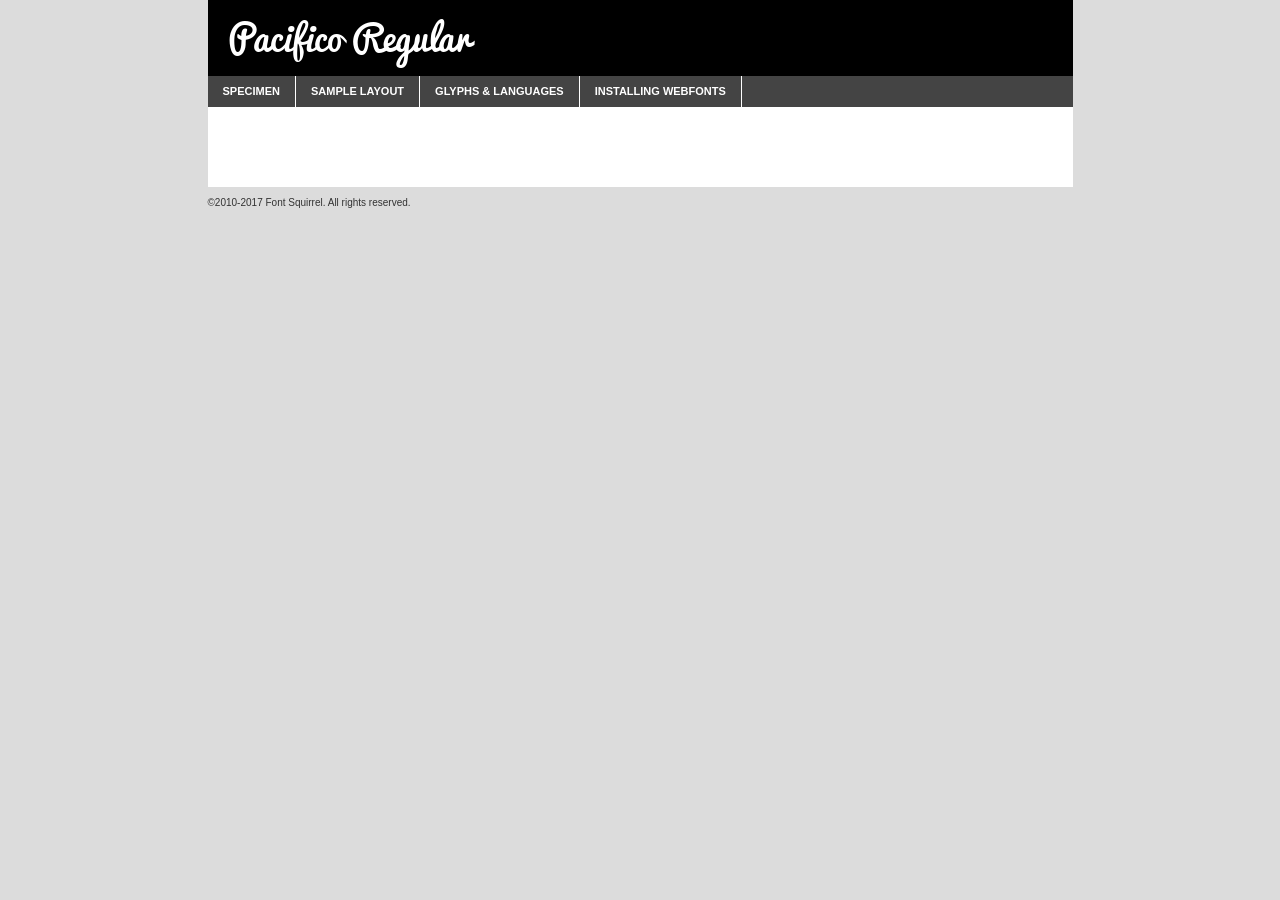
<file: fonts/pacifico-demo.html>
<!DOCTYPE html PUBLIC "-//W3C//DTD XHTML 1.0 Transitional//EN"
        "http://www.w3.org/TR/xhtml1/DTD/xhtml1-transitional.dtd">

<html xmlns="http://www.w3.org/1999/xhtml" xml:lang="en" lang="en">
<head>
    <meta http-equiv="Content-Type" content="text/html; charset=utf-8"/>
    <script src="http://ajax.googleapis.com/ajax/libs/jquery/1.7.2/jquery.min.js" type="text/javascript" charset="utf-8"></script>
    <script type="text/javascript">
		(function($) {
			$.fn.easyTabs = function(option) {
				var param = jQuery.extend({ fadeSpeed: 'fast', defaultContent: 1, activeClass: 'active' }, option);
				$(this).each(function() {
					var thisId = '#' + this.id;
					if ( param.defaultContent == '' )
					{
						param.defaultContent = 1;
					}
					if ( typeof param.defaultContent == 'number' )
					{
						var defaultTab = $(thisId + ' .tabs li:eq(' + (param.defaultContent - 1) + ') a').attr('href').substr(1);
					}
					else
					{
						var defaultTab = param.defaultContent;
					}
					$(thisId + ' .tabs li a').each(function() {
						var tabToHide = $(this).attr('href').substr(1);
						$('#' + tabToHide).addClass('easytabs-tab-content');
					});
					hideAll();
					changeContent(defaultTab);

					function hideAll() {$(thisId + ' .easytabs-tab-content').hide();}

					function changeContent(tabId)
					{
						hideAll();
						$(thisId + ' .tabs li').removeClass(param.activeClass);
						$(thisId + ' .tabs li a[href=#' + tabId + ']').closest('li').addClass(param.activeClass);
						if ( param.fadeSpeed != 'none' )
						{
							$(thisId + ' #' + tabId).fadeIn(param.fadeSpeed);
						}
						else
						{
							$(thisId + ' #' + tabId).show();
						}
					}

					$(thisId + ' .tabs li').click(function() {
						var tabId = $(this).find('a').attr('href').substr(1);
						changeContent(tabId);
						return false;
					});
				});
			}
		})(jQuery);
    </script>
    <link rel="stylesheet" href="specimen_files/specimen_stylesheet.css" type="text/css" charset="utf-8"/>
    <link rel="stylesheet" href="stylesheet.css" type="text/css" charset="utf-8"/>

    <style type="text/css">
        		body {
			font-family: 'pacificoregular';
        		}

            </style>

    <title>Pacifico Regular Specimen</title>


    <script type="text/javascript" charset="utf-8">
		$(document).ready(function() {
			$('#container').easyTabs({ defaultContent: 1 });
		});
    </script>
</head>

<body>
<div id="container">
    <div id="header">
		Pacifico Regular    </div>
    <ul class="tabs">
        <li><a href="#specimen">Specimen</a></li>
        <li><a href="#layout">Sample Layout</a></li>
		        <li><a href="#glyphs">Glyphs &amp; Languages</a></li>
        <li><a href="#installing">Installing Webfonts</a></li>

    </ul>

    <div id="main_content">


        <div id="specimen">

            <div class="section">
                <div class="grid12 firstcol">
                    <div class="huge">AaBb</div>
                </div>
            </div>

            <div class="section">
                <div class="glyph_range">A&#x200B;B&#x200b;C&#x200b;D&#x200b;E&#x200b;F&#x200b;G&#x200b;H&#x200b;I&#x200b;J&#x200b;K&#x200b;L&#x200b;M&#x200b;N&#x200b;O&#x200b;P&#x200b;Q&#x200b;R&#x200b;S&#x200b;T&#x200b;U&#x200b;V&#x200b;W&#x200b;X&#x200b;Y&#x200b;Z&#x200b;a&#x200b;b&#x200b;c&#x200b;d&#x200b;e&#x200b;f&#x200b;g&#x200b;h&#x200b;i&#x200b;j&#x200b;k&#x200b;l&#x200b;m&#x200b;n&#x200b;o&#x200b;p&#x200b;q&#x200b;r&#x200b;s&#x200b;t&#x200b;u&#x200b;v&#x200b;w&#x200b;x&#x200b;y&#x200b;z&#x200b;1&#x200b;2&#x200b;3&#x200b;4&#x200b;5&#x200b;6&#x200b;7&#x200b;8&#x200b;9&#x200b;0&#x200b;&amp;&#x200b;.&#x200b;,&#x200b;?&#x200b;!&#x200b;&#64;&#x200b;(&#x200b;)&#x200b;#&#x200b;$&#x200b;%&#x200b;*&#x200b;+&#x200b;-&#x200b;=&#x200b;:&#x200b;;</div>
            </div>
            <div class="section">
                <div class="grid12 firstcol">
                    <table class="sample_table">
                        <tr>
                            <td>10</td>
                            <td class="size10">abcdefghijklmnopqrstuvwxyzABCDEFGHIJKLMNOPQRSTUVWXYZ0123456789abcdefghijklmnopqrstuvwxyzABCDEFGHIJKLMNOPQRSTUVWXYZ0123456789abcdefghijklmnopqrstuvwxyzABCDEFGHIJKLMNOPQRSTUVWXYZ</td>
                        </tr>
                        <tr>
                            <td>11</td>
                            <td class="size11">abcdefghijklmnopqrstuvwxyzABCDEFGHIJKLMNOPQRSTUVWXYZ0123456789abcdefghijklmnopqrstuvwxyzABCDEFGHIJKLMNOPQRSTUVWXYZ0123456789abcdefghijklmnopqrstuvwxyzABCDEFGHIJKLMNOPQRSTUVWXYZ</td>
                        </tr>
                        <tr>
                            <td>12</td>
                            <td class="size12">abcdefghijklmnopqrstuvwxyzABCDEFGHIJKLMNOPQRSTUVWXYZ0123456789abcdefghijklmnopqrstuvwxyzABCDEFGHIJKLMNOPQRSTUVWXYZ0123456789abcdefghijklmnopqrstuvwxyzABCDEFGHIJKLMNOPQRSTUVWXYZ</td>
                        </tr>
                        <tr>
                            <td>13</td>
                            <td class="size13">abcdefghijklmnopqrstuvwxyzABCDEFGHIJKLMNOPQRSTUVWXYZ0123456789abcdefghijklmnopqrstuvwxyzABCDEFGHIJKLMNOPQRSTUVWXYZ0123456789abcdefghijklmnopqrstuvwxyzABCDEFGHIJKLMNOPQRSTUVWXYZ</td>
                        </tr>
                        <tr>
                            <td>14</td>
                            <td class="size14">abcdefghijklmnopqrstuvwxyzABCDEFGHIJKLMNOPQRSTUVWXYZ0123456789abcdefghijklmnopqrstuvwxyzABCDEFGHIJKLMNOPQRSTUVWXYZ0123456789abcdefghijklmnopqrstuvwxyzABCDEFGHIJKLMNOPQRSTUVWXYZ</td>
                        </tr>
                        <tr>
                            <td>16</td>
                            <td class="size16">abcdefghijklmnopqrstuvwxyzABCDEFGHIJKLMNOPQRSTUVWXYZ0123456789abcdefghijklmnopqrstuvwxyzABCDEFGHIJKLMNOPQRSTUVWXYZ</td>
                        </tr>
                        <tr>
                            <td>18</td>
                            <td class="size18">abcdefghijklmnopqrstuvwxyzABCDEFGHIJKLMNOPQRSTUVWXYZ0123456789abcdefghijklmnopqrstuvwxyzABCDEFGHIJKLMNOPQRSTUVWXYZ</td>
                        </tr>
                        <tr>
                            <td>20</td>
                            <td class="size20">abcdefghijklmnopqrstuvwxyzABCDEFGHIJKLMNOPQRSTUVWXYZ0123456789abcdefghijklmnopqrstuvwxyzABCDEFGHIJKLMNOPQRSTUVWXYZ</td>
                        </tr>
                        <tr>
                            <td>24</td>
                            <td class="size24">abcdefghijklmnopqrstuvwxyzABCDEFGHIJKLMNOPQRSTUVWXYZ0123456789abcdefghijklmnopqrstuvwxyzABCDEFGHIJKLMNOPQRSTUVWXYZ</td>
                        </tr>
                        <tr>
                            <td>30</td>
                            <td class="size30">abcdefghijklmnopqrstuvwxyzABCDEFGHIJKLMNOPQRSTUVWXYZ0123456789abcdefghijklmnopqrstuvwxyzABCDEFGHIJKLMNOPQRSTUVWXYZ</td>
                        </tr>
                        <tr>
                            <td>36</td>
                            <td class="size36">abcdefghijklmnopqrstuvwxyzABCDEFGHIJKLMNOPQRSTUVWXYZ0123456789abcdefghijklmnopqrstuvwxyzABCDEFGHIJKLMNOPQRSTUVWXYZ</td>
                        </tr>
                        <tr>
                            <td>48</td>
                            <td class="size48">abcdefghijklmnopqrstuvwxyzABCDEFGHIJKLMNOPQRSTUVWXYZ0123456789abcdefghijklmnopqrstuvwxyzABCDEFGHIJKLMNOPQRSTUVWXYZ</td>
                        </tr>
                        <tr>
                            <td>60</td>
                            <td class="size60">abcdefghijklmnopqrstuvwxyzABCDEFGHIJKLMNOPQRSTUVWXYZ0123456789abcdefghijklmnopqrstuvwxyzABCDEFGHIJKLMNOPQRSTUVWXYZ</td>
                        </tr>
                        <tr>
                            <td>72</td>
                            <td class="size72">abcdefghijklmnopqrstuvwxyzABCDEFGHIJKLMNOPQRSTUVWXYZ0123456789abcdefghijklmnopqrstuvwxyzABCDEFGHIJKLMNOPQRSTUVWXYZ</td>
                        </tr>
                        <tr>
                            <td>90</td>
                            <td class="size90">abcdefghijklmnopqrstuvwxyzABCDEFGHIJKLMNOPQRSTUVWXYZ0123456789abcdefghijklmnopqrstuvwxyzABCDEFGHIJKLMNOPQRSTUVWXYZ</td>
                        </tr>
                    </table>

                </div>

            </div>


            <div class="section" id="bodycomparison">


                <div id="xheight">
                    <div class="fontbody">&#x25FC;&#x25FC;&#x25FC;&#x25FC;&#x25FC;&#x25FC;&#x25FC;&#x25FC;&#x25FC;&#x25FC;&#x25FC;&#x25FC;&#x25FC;&#x25FC;&#x25FC;&#x25FC;&#x25FC;&#x25FC;&#x25FC;&#x25FC;&#x25FC;&#x25FC;&#x25FC;&#x25FC;&#x25FC;&#x25FC;&#x25FC;&#x25FC;&#x25FC;&#x25FC;&#x25FC;&#x25FC;&#x25FC;&#x25FC;&#x25FC;&#x25FC;&#x25FC;&#x25FC;&#x25FC;&#x25FC;&#x25FC;&#x25FC;&#x25FC;&#x25FC;&#x25FC;&#x25FC;&#x25FC;&#x25FC;&#x25FC;&#x25FC;&#x25FC;&#x25FC;&#x25FC;&#x25FC;&#x25FC;&#x25FC;&#x25FC;&#x25FC;&#x25FC;&#x25FC;&#x25FC;&#x25FC;&#x25FC;&#x25FC;&#x25FC;&#x25FC;&#x25FC;&#x25FC;&#x25FC;&#x25FC;&#x25FC;&#x25FC;&#x25FC;&#x25FC;&#x25FC;&#x25FC;&#x25FC;&#x25FC;&#x25FC;&#x25FC;&#x25FC;&#x25FC;&#x25FC;&#x25FC;&#x25FC;&#x25FC;&#x25FC;&#x25FC;&#x25FC;&#x25FC;&#x25FC;&#x25FC;&#x25FC;&#x25FC;&#x25FC;&#x25FC;&#x25FC;&#x25FC;&#x25FC;body</div>
                    <div class="arialbody">body</div>
                    <div class="verdanabody">body</div>
                    <div class="georgiabody">body</div>
                </div>
                <div class="fontbody" style="z-index:1">
                    body<span>Pacifico Regular</span>
                </div>
                <div class="arialbody" style="z-index:1">
                    body<span>Arial</span>
                </div>
                <div class="verdanabody" style="z-index:1">
                    body<span>Verdana</span>
                </div>
                <div class="georgiabody" style="z-index:1">
                    body<span>Georgia</span>
                </div>


            </div>


            <div class="section psample psample_row1" id="">

                <div class="grid2 firstcol">
                    <p class="size10"><span>10.</span>Aenean lacinia bibendum nulla sed consectetur. Fusce dapibus, tellus ac cursus commodo, tortor mauris condimentum nibh, ut fermentum massa justo sit amet risus. Nullam id dolor id nibh ultricies vehicula ut id elit. Cum sociis natoque penatibus et magnis dis parturient montes, nascetur ridiculus mus. Nulla vitae elit libero, a pharetra augue.</p>

                </div>
                <div class="grid3">
                    <p class="size11"><span>11.</span>Aenean lacinia bibendum nulla sed consectetur. Fusce dapibus, tellus ac cursus commodo, tortor mauris condimentum nibh, ut fermentum massa justo sit amet risus. Nullam id dolor id nibh ultricies vehicula ut id elit. Cum sociis natoque penatibus et magnis dis parturient montes, nascetur ridiculus mus. Nulla vitae elit libero, a pharetra augue.</p>

                </div>
                <div class="grid3">
                    <p class="size12"><span>12.</span>Aenean lacinia bibendum nulla sed consectetur. Fusce dapibus, tellus ac cursus commodo, tortor mauris condimentum nibh, ut fermentum massa justo sit amet risus. Nullam id dolor id nibh ultricies vehicula ut id elit. Cum sociis natoque penatibus et magnis dis parturient montes, nascetur ridiculus mus. Nulla vitae elit libero, a pharetra augue.</p>

                </div>
                <div class="grid4">
                    <p class="size13"><span>13.</span>Aenean lacinia bibendum nulla sed consectetur. Fusce dapibus, tellus ac cursus commodo, tortor mauris condimentum nibh, ut fermentum massa justo sit amet risus. Nullam id dolor id nibh ultricies vehicula ut id elit. Cum sociis natoque penatibus et magnis dis parturient montes, nascetur ridiculus mus. Nulla vitae elit libero, a pharetra augue.</p>

                </div>
                <div class="white_blend"></div>

            </div>
            <div class="section psample psample_row2" id="">
                <div class="grid3 firstcol">
                    <p class="size14"><span>14.</span>Aenean lacinia bibendum nulla sed consectetur. Fusce dapibus, tellus ac cursus commodo, tortor mauris condimentum nibh, ut fermentum massa justo sit amet risus. Nullam id dolor id nibh ultricies vehicula ut id elit. Cum sociis natoque penatibus et magnis dis parturient montes, nascetur ridiculus mus. Nulla vitae elit libero, a pharetra augue.</p>

                </div>
                <div class="grid4">
                    <p class="size16"><span>16.</span>Aenean lacinia bibendum nulla sed consectetur. Fusce dapibus, tellus ac cursus commodo, tortor mauris condimentum nibh, ut fermentum massa justo sit amet risus. Nullam id dolor id nibh ultricies vehicula ut id elit. Cum sociis natoque penatibus et magnis dis parturient montes, nascetur ridiculus mus. Nulla vitae elit libero, a pharetra augue.</p>

                </div>
                <div class="grid5">
                    <p class="size18"><span>18.</span>Aenean lacinia bibendum nulla sed consectetur. Fusce dapibus, tellus ac cursus commodo, tortor mauris condimentum nibh, ut fermentum massa justo sit amet risus. Nullam id dolor id nibh ultricies vehicula ut id elit. Cum sociis natoque penatibus et magnis dis parturient montes, nascetur ridiculus mus. Nulla vitae elit libero, a pharetra augue.</p>

                </div>

                <div class="white_blend"></div>

            </div>

            <div class="section psample psample_row3" id="">
                <div class="grid5 firstcol">
                    <p class="size20"><span>20.</span>Aenean lacinia bibendum nulla sed consectetur. Fusce dapibus, tellus ac cursus commodo, tortor mauris condimentum nibh, ut fermentum massa justo sit amet risus. Nullam id dolor id nibh ultricies vehicula ut id elit. Cum sociis natoque penatibus et magnis dis parturient montes, nascetur ridiculus mus. Nulla vitae elit libero, a pharetra augue.</p>
                </div>
                <div class="grid7">
                    <p class="size24"><span>24.</span>Aenean lacinia bibendum nulla sed consectetur. Fusce dapibus, tellus ac cursus commodo, tortor mauris condimentum nibh, ut fermentum massa justo sit amet risus. Nullam id dolor id nibh ultricies vehicula ut id elit. Cum sociis natoque penatibus et magnis dis parturient montes, nascetur ridiculus mus. Nulla vitae elit libero, a pharetra augue.</p>
                </div>

                <div class="white_blend"></div>

            </div>

            <div class="section psample psample_row4" id="">
                <div class="grid12 firstcol">
                    <p class="size30"><span>30.</span>Aenean lacinia bibendum nulla sed consectetur. Fusce dapibus, tellus ac cursus commodo, tortor mauris condimentum nibh, ut fermentum massa justo sit amet risus. Nullam id dolor id nibh ultricies vehicula ut id elit. Cum sociis natoque penatibus et magnis dis parturient montes, nascetur ridiculus mus. Nulla vitae elit libero, a pharetra augue.</p>
                </div>
                <div class="white_blend"></div>

            </div>


            <div class="section psample psample_row1 fullreverse">
                <div class="grid2 firstcol">
                    <p class="size10"><span>10.</span>Aenean lacinia bibendum nulla sed consectetur. Fusce dapibus, tellus ac cursus commodo, tortor mauris condimentum nibh, ut fermentum massa justo sit amet risus. Nullam id dolor id nibh ultricies vehicula ut id elit. Cum sociis natoque penatibus et magnis dis parturient montes, nascetur ridiculus mus. Nulla vitae elit libero, a pharetra augue.</p>

                </div>
                <div class="grid3">
                    <p class="size11"><span>11.</span>Aenean lacinia bibendum nulla sed consectetur. Fusce dapibus, tellus ac cursus commodo, tortor mauris condimentum nibh, ut fermentum massa justo sit amet risus. Nullam id dolor id nibh ultricies vehicula ut id elit. Cum sociis natoque penatibus et magnis dis parturient montes, nascetur ridiculus mus. Nulla vitae elit libero, a pharetra augue.</p>

                </div>
                <div class="grid3">
                    <p class="size12"><span>12.</span>Aenean lacinia bibendum nulla sed consectetur. Fusce dapibus, tellus ac cursus commodo, tortor mauris condimentum nibh, ut fermentum massa justo sit amet risus. Nullam id dolor id nibh ultricies vehicula ut id elit. Cum sociis natoque penatibus et magnis dis parturient montes, nascetur ridiculus mus. Nulla vitae elit libero, a pharetra augue.</p>

                </div>
                <div class="grid4">
                    <p class="size13"><span>13.</span>Aenean lacinia bibendum nulla sed consectetur. Fusce dapibus, tellus ac cursus commodo, tortor mauris condimentum nibh, ut fermentum massa justo sit amet risus. Nullam id dolor id nibh ultricies vehicula ut id elit. Cum sociis natoque penatibus et magnis dis parturient montes, nascetur ridiculus mus. Nulla vitae elit libero, a pharetra augue.</p>

                </div>
                <div class="black_blend"></div>

            </div>

            <div class="section psample psample_row2 fullreverse">
                <div class="grid3 firstcol">
                    <p class="size14"><span>14.</span>Aenean lacinia bibendum nulla sed consectetur. Fusce dapibus, tellus ac cursus commodo, tortor mauris condimentum nibh, ut fermentum massa justo sit amet risus. Nullam id dolor id nibh ultricies vehicula ut id elit. Cum sociis natoque penatibus et magnis dis parturient montes, nascetur ridiculus mus. Nulla vitae elit libero, a pharetra augue.</p>

                </div>
                <div class="grid4">
                    <p class="size16"><span>16.</span>Aenean lacinia bibendum nulla sed consectetur. Fusce dapibus, tellus ac cursus commodo, tortor mauris condimentum nibh, ut fermentum massa justo sit amet risus. Nullam id dolor id nibh ultricies vehicula ut id elit. Cum sociis natoque penatibus et magnis dis parturient montes, nascetur ridiculus mus. Nulla vitae elit libero, a pharetra augue.</p>

                </div>
                <div class="grid5">
                    <p class="size18"><span>18.</span>Aenean lacinia bibendum nulla sed consectetur. Fusce dapibus, tellus ac cursus commodo, tortor mauris condimentum nibh, ut fermentum massa justo sit amet risus. Nullam id dolor id nibh ultricies vehicula ut id elit. Cum sociis natoque penatibus et magnis dis parturient montes, nascetur ridiculus mus. Nulla vitae elit libero, a pharetra augue.</p>

                </div>
                <div class="black_blend"></div>

            </div>

            <div class="section psample fullreverse psample_row3" id="">
                <div class="grid5 firstcol">
                    <p class="size20"><span>20.</span>Aenean lacinia bibendum nulla sed consectetur. Fusce dapibus, tellus ac cursus commodo, tortor mauris condimentum nibh, ut fermentum massa justo sit amet risus. Nullam id dolor id nibh ultricies vehicula ut id elit. Cum sociis natoque penatibus et magnis dis parturient montes, nascetur ridiculus mus. Nulla vitae elit libero, a pharetra augue.</p>
                </div>
                <div class="grid7">
                    <p class="size24"><span>24.</span>Aenean lacinia bibendum nulla sed consectetur. Fusce dapibus, tellus ac cursus commodo, tortor mauris condimentum nibh, ut fermentum massa justo sit amet risus. Nullam id dolor id nibh ultricies vehicula ut id elit. Cum sociis natoque penatibus et magnis dis parturient montes, nascetur ridiculus mus. Nulla vitae elit libero, a pharetra augue.</p>
                </div>

                <div class="black_blend"></div>

            </div>

            <div class="section psample fullreverse psample_row4" id="" style="border-bottom: 20px #000 solid;">
                <div class="grid12 firstcol">
                    <p class="size30"><span>30.</span>Aenean lacinia bibendum nulla sed consectetur. Fusce dapibus, tellus ac cursus commodo, tortor mauris condimentum nibh, ut fermentum massa justo sit amet risus. Nullam id dolor id nibh ultricies vehicula ut id elit. Cum sociis natoque penatibus et magnis dis parturient montes, nascetur ridiculus mus. Nulla vitae elit libero, a pharetra augue.</p>
                </div>
                <div class="black_blend"></div>

            </div>


        </div>

        <div id="layout">

            <div class="section">

                <div class="grid12 firstcol">
                    <h1>Lorem Ipsum Dolor</h1>
                    <h2>Etiam porta sem malesuada magna mollis euismod</h2>

                    <p class="byline">By <a href="#link">Aenean Lacinia</a></p>
                </div>
            </div>
            <div class="section">
                <div class="grid8 firstcol">
                    <p class="large">Donec sed odio dui. Morbi leo risus, porta ac consectetur ac, vestibulum at eros. Fusce dapibus, tellus ac cursus commodo, tortor mauris condimentum nibh, ut fermentum massa justo sit amet risus. </p>


                    <h3>Pellentesque ornare sem</h3>

                    <p>Maecenas sed diam eget risus varius blandit sit amet non magna. Maecenas faucibus mollis interdum. Donec ullamcorper nulla non metus auctor fringilla. Nullam id dolor id nibh ultricies vehicula ut id elit. Nullam id dolor id nibh ultricies vehicula ut id elit. </p>

                    <p>Aenean eu leo quam. Pellentesque ornare sem lacinia quam venenatis vestibulum. Lorem ipsum dolor sit amet, consectetur adipiscing elit. Cum sociis natoque penatibus et magnis dis parturient montes, nascetur ridiculus mus. </p>

                    <p>Nulla vitae elit libero, a pharetra augue. Praesent commodo cursus magna, vel scelerisque nisl consectetur et. Aenean lacinia bibendum nulla sed consectetur. </p>

                    <p>Nullam quis risus eget urna mollis ornare vel eu leo. Nullam quis risus eget urna mollis ornare vel eu leo. Maecenas sed diam eget risus varius blandit sit amet non magna. Donec ullamcorper nulla non metus auctor fringilla. </p>

                    <h3>Cras mattis consectetur</h3>

                    <p>Aenean eu leo quam. Pellentesque ornare sem lacinia quam venenatis vestibulum. Aenean lacinia bibendum nulla sed consectetur. Integer posuere erat a ante venenatis dapibus posuere velit aliquet. Cras mattis consectetur purus sit amet fermentum. </p>

                    <p>Nullam id dolor id nibh ultricies vehicula ut id elit. Nullam quis risus eget urna mollis ornare vel eu leo. Cras mattis consectetur purus sit amet fermentum.</p>
                </div>

                <div class="grid4 sidebar">

                    <div class="box reverse">
                        <p class="last">Nullam quis risus eget urna mollis ornare vel eu leo. Donec ullamcorper nulla non metus auctor fringilla. Cras mattis consectetur purus sit amet fermentum. Sed posuere consectetur est at lobortis. Lorem ipsum dolor sit amet, consectetur adipiscing elit. </p>
                    </div>

                    <p class="caption">Maecenas sed diam eget risus varius.</p>

                    <p>Vestibulum id ligula porta felis euismod semper. Integer posuere erat a ante venenatis dapibus posuere velit aliquet. Vestibulum id ligula porta felis euismod semper. Sed posuere consectetur est at lobortis. Maecenas sed diam eget risus varius blandit sit amet non magna. Fusce dapibus, tellus ac cursus commodo, tortor mauris condimentum nibh, ut fermentum massa justo sit amet risus. </p>


                    <p>Duis mollis, est non commodo luctus, nisi erat porttitor ligula, eget lacinia odio sem nec elit. Aenean lacinia bibendum nulla sed consectetur. Vivamus sagittis lacus vel augue laoreet rutrum faucibus dolor auctor. Aenean lacinia bibendum nulla sed consectetur. Nullam quis risus eget urna mollis ornare vel eu leo. </p>

                    <p>Praesent commodo cursus magna, vel scelerisque nisl consectetur et. Donec ullamcorper nulla non metus auctor fringilla. Maecenas faucibus mollis interdum. Fusce dapibus, tellus ac cursus commodo, tortor mauris condimentum nibh, ut fermentum massa justo sit amet risus. </p>

                </div>
            </div>

        </div>


		

        <div id="glyphs">
            <div class="section">
                <div class="grid12 firstcol">

                    <h1>Language Support</h1>
                    <p>The subset of Pacifico Regular in this kit supports the following languages:<br/>

						Albanian, Basque, Breton, Chamorro, Danish, Dutch, English, Faroese, Finnish, French, Frisian, Galician, German, Icelandic, Italian, Malagasy, Norwegian, Portuguese, Spanish, Alsatian, Aragonese, Arapaho, Arrernte, Asturian, Aymara, Bislama, Cebuano, Corsican, Fijian, French_creole, Genoese, Gilbertese, Greenlandic, Haitian_creole, Hiligaynon, Hmong, Hopi, Ibanag, Iloko_ilokano, Indonesian, Interglossa_glosa, Interlingua, Irish_gaelic, Jerriais, Lojban, Lombard, Luxembourgeois, Manx, Mohawk, Norfolk_pitcairnese, Occitan, Oromo, Pangasinan, Papiamento, Piedmontese, Potawatomi, Rhaeto-romance, Romansh, Rotokas, Sami_lule, Samoan, Sardinian, Scots_gaelic, Seychelles_creole, Shona, Sicilian, Somali, Southern_ndebele, Swahili, Swati_swazi, Tagalog_filipino_pilipino, Tetum, Tok_pisin, Uyghur_latinized, Volapuk, Walloon, Warlpiri, Xhosa, Yapese, Zulu, Latinbasic, Ubasic, Demo                    </p>
                    <h1>Glyph Chart</h1>
                    <p>The subset of Pacifico Regular in this kit includes all the glyphs listed below. Unicode entities are included above each glyph to help you insert individual characters into your layout.</p>
                    <div id="glyph_chart">

																				                                <div><p>&amp;#13;</p>&#13;</div>
																				                                <div><p>&amp;#32;</p>&#32;</div>
																				                                <div><p>&amp;#33;</p>&#33;</div>
																				                                <div><p>&amp;#34;</p>&#34;</div>
																				                                <div><p>&amp;#35;</p>&#35;</div>
																				                                <div><p>&amp;#36;</p>&#36;</div>
																				                                <div><p>&amp;#37;</p>&#37;</div>
																				                                <div><p>&amp;#38;</p>&#38;</div>
																				                                <div><p>&amp;#39;</p>&#39;</div>
																				                                <div><p>&amp;#40;</p>&#40;</div>
																				                                <div><p>&amp;#41;</p>&#41;</div>
																				                                <div><p>&amp;#42;</p>&#42;</div>
																				                                <div><p>&amp;#43;</p>&#43;</div>
																				                                <div><p>&amp;#44;</p>&#44;</div>
																				                                <div><p>&amp;#45;</p>&#45;</div>
																				                                <div><p>&amp;#46;</p>&#46;</div>
																				                                <div><p>&amp;#47;</p>&#47;</div>
																				                                <div><p>&amp;#48;</p>&#48;</div>
																				                                <div><p>&amp;#49;</p>&#49;</div>
																				                                <div><p>&amp;#50;</p>&#50;</div>
																				                                <div><p>&amp;#51;</p>&#51;</div>
																				                                <div><p>&amp;#52;</p>&#52;</div>
																				                                <div><p>&amp;#53;</p>&#53;</div>
																				                                <div><p>&amp;#54;</p>&#54;</div>
																				                                <div><p>&amp;#55;</p>&#55;</div>
																				                                <div><p>&amp;#56;</p>&#56;</div>
																				                                <div><p>&amp;#57;</p>&#57;</div>
																				                                <div><p>&amp;#58;</p>&#58;</div>
																				                                <div><p>&amp;#59;</p>&#59;</div>
																				                                <div><p>&amp;#60;</p>&#60;</div>
																				                                <div><p>&amp;#61;</p>&#61;</div>
																				                                <div><p>&amp;#62;</p>&#62;</div>
																				                                <div><p>&amp;#63;</p>&#63;</div>
																				                                <div><p>&amp;#64;</p>&#64;</div>
																				                                <div><p>&amp;#65;</p>&#65;</div>
																				                                <div><p>&amp;#66;</p>&#66;</div>
																				                                <div><p>&amp;#67;</p>&#67;</div>
																				                                <div><p>&amp;#68;</p>&#68;</div>
																				                                <div><p>&amp;#69;</p>&#69;</div>
																				                                <div><p>&amp;#70;</p>&#70;</div>
																				                                <div><p>&amp;#71;</p>&#71;</div>
																				                                <div><p>&amp;#72;</p>&#72;</div>
																				                                <div><p>&amp;#73;</p>&#73;</div>
																				                                <div><p>&amp;#74;</p>&#74;</div>
																				                                <div><p>&amp;#75;</p>&#75;</div>
																				                                <div><p>&amp;#76;</p>&#76;</div>
																				                                <div><p>&amp;#77;</p>&#77;</div>
																				                                <div><p>&amp;#78;</p>&#78;</div>
																				                                <div><p>&amp;#79;</p>&#79;</div>
																				                                <div><p>&amp;#80;</p>&#80;</div>
																				                                <div><p>&amp;#81;</p>&#81;</div>
																				                                <div><p>&amp;#82;</p>&#82;</div>
																				                                <div><p>&amp;#83;</p>&#83;</div>
																				                                <div><p>&amp;#84;</p>&#84;</div>
																				                                <div><p>&amp;#85;</p>&#85;</div>
																				                                <div><p>&amp;#86;</p>&#86;</div>
																				                                <div><p>&amp;#87;</p>&#87;</div>
																				                                <div><p>&amp;#88;</p>&#88;</div>
																				                                <div><p>&amp;#89;</p>&#89;</div>
																				                                <div><p>&amp;#90;</p>&#90;</div>
																				                                <div><p>&amp;#91;</p>&#91;</div>
																				                                <div><p>&amp;#92;</p>&#92;</div>
																				                                <div><p>&amp;#93;</p>&#93;</div>
																				                                <div><p>&amp;#94;</p>&#94;</div>
																				                                <div><p>&amp;#95;</p>&#95;</div>
																				                                <div><p>&amp;#96;</p>&#96;</div>
																				                                <div><p>&amp;#97;</p>&#97;</div>
																				                                <div><p>&amp;#98;</p>&#98;</div>
																				                                <div><p>&amp;#99;</p>&#99;</div>
																				                                <div><p>&amp;#100;</p>&#100;</div>
																				                                <div><p>&amp;#101;</p>&#101;</div>
																				                                <div><p>&amp;#102;</p>&#102;</div>
																				                                <div><p>&amp;#103;</p>&#103;</div>
																				                                <div><p>&amp;#104;</p>&#104;</div>
																				                                <div><p>&amp;#105;</p>&#105;</div>
																				                                <div><p>&amp;#106;</p>&#106;</div>
																				                                <div><p>&amp;#107;</p>&#107;</div>
																				                                <div><p>&amp;#108;</p>&#108;</div>
																				                                <div><p>&amp;#109;</p>&#109;</div>
																				                                <div><p>&amp;#110;</p>&#110;</div>
																				                                <div><p>&amp;#111;</p>&#111;</div>
																				                                <div><p>&amp;#112;</p>&#112;</div>
																				                                <div><p>&amp;#113;</p>&#113;</div>
																				                                <div><p>&amp;#114;</p>&#114;</div>
																				                                <div><p>&amp;#115;</p>&#115;</div>
																				                                <div><p>&amp;#116;</p>&#116;</div>
																				                                <div><p>&amp;#117;</p>&#117;</div>
																				                                <div><p>&amp;#118;</p>&#118;</div>
																				                                <div><p>&amp;#119;</p>&#119;</div>
																				                                <div><p>&amp;#120;</p>&#120;</div>
																				                                <div><p>&amp;#121;</p>&#121;</div>
																				                                <div><p>&amp;#122;</p>&#122;</div>
																				                                <div><p>&amp;#123;</p>&#123;</div>
																				                                <div><p>&amp;#124;</p>&#124;</div>
																				                                <div><p>&amp;#125;</p>&#125;</div>
																				                                <div><p>&amp;#126;</p>&#126;</div>
																				                                <div><p>&amp;#160;</p>&#160;</div>
																				                                <div><p>&amp;#161;</p>&#161;</div>
																				                                <div><p>&amp;#162;</p>&#162;</div>
																				                                <div><p>&amp;#163;</p>&#163;</div>
																				                                <div><p>&amp;#164;</p>&#164;</div>
																				                                <div><p>&amp;#165;</p>&#165;</div>
																				                                <div><p>&amp;#166;</p>&#166;</div>
																				                                <div><p>&amp;#167;</p>&#167;</div>
																				                                <div><p>&amp;#168;</p>&#168;</div>
																				                                <div><p>&amp;#169;</p>&#169;</div>
																				                                <div><p>&amp;#170;</p>&#170;</div>
																				                                <div><p>&amp;#171;</p>&#171;</div>
																				                                <div><p>&amp;#172;</p>&#172;</div>
																				                                <div><p>&amp;#173;</p>&#173;</div>
																				                                <div><p>&amp;#174;</p>&#174;</div>
																				                                <div><p>&amp;#176;</p>&#176;</div>
																				                                <div><p>&amp;#177;</p>&#177;</div>
																				                                <div><p>&amp;#178;</p>&#178;</div>
																				                                <div><p>&amp;#179;</p>&#179;</div>
																				                                <div><p>&amp;#180;</p>&#180;</div>
																				                                <div><p>&amp;#181;</p>&#181;</div>
																				                                <div><p>&amp;#182;</p>&#182;</div>
																				                                <div><p>&amp;#183;</p>&#183;</div>
																				                                <div><p>&amp;#184;</p>&#184;</div>
																				                                <div><p>&amp;#185;</p>&#185;</div>
																				                                <div><p>&amp;#186;</p>&#186;</div>
																				                                <div><p>&amp;#187;</p>&#187;</div>
																				                                <div><p>&amp;#188;</p>&#188;</div>
																				                                <div><p>&amp;#189;</p>&#189;</div>
																				                                <div><p>&amp;#190;</p>&#190;</div>
																				                                <div><p>&amp;#191;</p>&#191;</div>
																				                                <div><p>&amp;#192;</p>&#192;</div>
																				                                <div><p>&amp;#193;</p>&#193;</div>
																				                                <div><p>&amp;#194;</p>&#194;</div>
																				                                <div><p>&amp;#195;</p>&#195;</div>
																				                                <div><p>&amp;#196;</p>&#196;</div>
																				                                <div><p>&amp;#197;</p>&#197;</div>
																				                                <div><p>&amp;#198;</p>&#198;</div>
																				                                <div><p>&amp;#199;</p>&#199;</div>
																				                                <div><p>&amp;#200;</p>&#200;</div>
																				                                <div><p>&amp;#201;</p>&#201;</div>
																				                                <div><p>&amp;#202;</p>&#202;</div>
																				                                <div><p>&amp;#203;</p>&#203;</div>
																				                                <div><p>&amp;#204;</p>&#204;</div>
																				                                <div><p>&amp;#205;</p>&#205;</div>
																				                                <div><p>&amp;#206;</p>&#206;</div>
																				                                <div><p>&amp;#207;</p>&#207;</div>
																				                                <div><p>&amp;#208;</p>&#208;</div>
																				                                <div><p>&amp;#209;</p>&#209;</div>
																				                                <div><p>&amp;#210;</p>&#210;</div>
																				                                <div><p>&amp;#211;</p>&#211;</div>
																				                                <div><p>&amp;#212;</p>&#212;</div>
																				                                <div><p>&amp;#213;</p>&#213;</div>
																				                                <div><p>&amp;#214;</p>&#214;</div>
																				                                <div><p>&amp;#215;</p>&#215;</div>
																				                                <div><p>&amp;#216;</p>&#216;</div>
																				                                <div><p>&amp;#217;</p>&#217;</div>
																				                                <div><p>&amp;#218;</p>&#218;</div>
																				                                <div><p>&amp;#219;</p>&#219;</div>
																				                                <div><p>&amp;#220;</p>&#220;</div>
																				                                <div><p>&amp;#221;</p>&#221;</div>
																				                                <div><p>&amp;#222;</p>&#222;</div>
																				                                <div><p>&amp;#223;</p>&#223;</div>
																				                                <div><p>&amp;#224;</p>&#224;</div>
																				                                <div><p>&amp;#225;</p>&#225;</div>
																				                                <div><p>&amp;#226;</p>&#226;</div>
																				                                <div><p>&amp;#227;</p>&#227;</div>
																				                                <div><p>&amp;#228;</p>&#228;</div>
																				                                <div><p>&amp;#229;</p>&#229;</div>
																				                                <div><p>&amp;#230;</p>&#230;</div>
																				                                <div><p>&amp;#231;</p>&#231;</div>
																				                                <div><p>&amp;#232;</p>&#232;</div>
																				                                <div><p>&amp;#233;</p>&#233;</div>
																				                                <div><p>&amp;#234;</p>&#234;</div>
																				                                <div><p>&amp;#235;</p>&#235;</div>
																				                                <div><p>&amp;#236;</p>&#236;</div>
																				                                <div><p>&amp;#237;</p>&#237;</div>
																				                                <div><p>&amp;#238;</p>&#238;</div>
																				                                <div><p>&amp;#239;</p>&#239;</div>
																				                                <div><p>&amp;#240;</p>&#240;</div>
																				                                <div><p>&amp;#241;</p>&#241;</div>
																				                                <div><p>&amp;#242;</p>&#242;</div>
																				                                <div><p>&amp;#243;</p>&#243;</div>
																				                                <div><p>&amp;#244;</p>&#244;</div>
																				                                <div><p>&amp;#245;</p>&#245;</div>
																				                                <div><p>&amp;#246;</p>&#246;</div>
																				                                <div><p>&amp;#247;</p>&#247;</div>
																				                                <div><p>&amp;#248;</p>&#248;</div>
																				                                <div><p>&amp;#249;</p>&#249;</div>
																				                                <div><p>&amp;#250;</p>&#250;</div>
																				                                <div><p>&amp;#251;</p>&#251;</div>
																				                                <div><p>&amp;#252;</p>&#252;</div>
																				                                <div><p>&amp;#253;</p>&#253;</div>
																				                                <div><p>&amp;#254;</p>&#254;</div>
																				                                <div><p>&amp;#255;</p>&#255;</div>
																				                                <div><p>&amp;#338;</p>&#338;</div>
																				                                <div><p>&amp;#339;</p>&#339;</div>
																				                                <div><p>&amp;#376;</p>&#376;</div>
																				                                <div><p>&amp;#710;</p>&#710;</div>
																				                                <div><p>&amp;#732;</p>&#732;</div>
																				                                <div><p>&amp;#8192;</p>&#8192;</div>
																				                                <div><p>&amp;#8193;</p>&#8193;</div>
																				                                <div><p>&amp;#8194;</p>&#8194;</div>
																				                                <div><p>&amp;#8195;</p>&#8195;</div>
																				                                <div><p>&amp;#8196;</p>&#8196;</div>
																				                                <div><p>&amp;#8197;</p>&#8197;</div>
																				                                <div><p>&amp;#8198;</p>&#8198;</div>
																				                                <div><p>&amp;#8199;</p>&#8199;</div>
																				                                <div><p>&amp;#8200;</p>&#8200;</div>
																				                                <div><p>&amp;#8201;</p>&#8201;</div>
																				                                <div><p>&amp;#8202;</p>&#8202;</div>
																				                                <div><p>&amp;#8208;</p>&#8208;</div>
																				                                <div><p>&amp;#8209;</p>&#8209;</div>
																				                                <div><p>&amp;#8210;</p>&#8210;</div>
																				                                <div><p>&amp;#8211;</p>&#8211;</div>
																				                                <div><p>&amp;#8212;</p>&#8212;</div>
																				                                <div><p>&amp;#8216;</p>&#8216;</div>
																				                                <div><p>&amp;#8217;</p>&#8217;</div>
																				                                <div><p>&amp;#8218;</p>&#8218;</div>
																				                                <div><p>&amp;#8220;</p>&#8220;</div>
																				                                <div><p>&amp;#8221;</p>&#8221;</div>
																				                                <div><p>&amp;#8222;</p>&#8222;</div>
																				                                <div><p>&amp;#8226;</p>&#8226;</div>
																				                                <div><p>&amp;#8230;</p>&#8230;</div>
																				                                <div><p>&amp;#8239;</p>&#8239;</div>
																				                                <div><p>&amp;#8249;</p>&#8249;</div>
																				                                <div><p>&amp;#8250;</p>&#8250;</div>
																				                                <div><p>&amp;#8287;</p>&#8287;</div>
																				                                <div><p>&amp;#8364;</p>&#8364;</div>
																				                                <div><p>&amp;#8482;</p>&#8482;</div>
																				                                <div><p>&amp;#9724;</p>&#9724;</div>
																				                                <div><p>&amp;#64257;</p>&#64257;</div>
																				                                <div><p>&amp;#64258;</p>&#64258;</div>
																																													                    </div>
                </div>


            </div>
        </div>


        <div id="specs">

        </div>

        <div id="installing">
            <div class="section">
                <div class="grid7 firstcol">
                    <h1>Installing Webfonts</h1>

                    <p>Webfonts are supported by all major browser platforms but not all in the same way. There are currently four different font formats that must be included in order to target all browsers. This includes TTF, WOFF, EOT and SVG.</p>

                    <h2>1. Upload your webfonts</h2>
                    <p>You must upload your webfont kit to your website. They should be in or near the same directory as your CSS files.</p>

                    <h2>2. Include the webfont stylesheet</h2>
                    <p>A special CSS @font-face declaration helps the various browsers select the appropriate font it needs without causing you a bunch of headaches. Learn more about this syntax by reading the <a href="https://www.fontspring.com/blog/further-hardening-of-the-bulletproof-syntax">Fontspring blog post</a> about it. The code for it is as follows:</p>


                    <code>
                        @font-face{
                        font-family: 'MyWebFont';
                        src: url('WebFont.eot');
                        src: url('WebFont.eot?#iefix') format('embedded-opentype'),
                        url('WebFont.woff') format('woff'),
                        url('WebFont.ttf') format('truetype'),
                        url('WebFont.svg#webfont') format('svg');
                        }
                    </code>

                    <p>We've already gone ahead and generated the code for you. All you have to do is link to the stylesheet in your HTML, like this:</p>
                    <code>&lt;link rel=&quot;stylesheet&quot; href=&quot;stylesheet.css&quot; type=&quot;text/css&quot; charset=&quot;utf-8&quot; /&gt;</code>

                    <h2>3. Modify your own stylesheet</h2>
                    <p>To take advantage of your new fonts, you must tell your stylesheet to use them. Look at the original @font-face declaration above and find the property called "font-family." The name linked there will be what you use to reference the font. Prepend that webfont name to the font stack in the "font-family" property, inside the selector you want to change. For example:</p>
                    <code>p { font-family: 'WebFont', Arial, sans-serif; }</code>

                    <h2>4. Test</h2>
                    <p>Getting webfonts to work cross-browser <em>can</em> be tricky. Use the information in the sidebar to help you if you find that fonts aren't loading in a particular browser.</p>
                </div>

                <div class="grid5 sidebar">
                    <div class="box">
                        <h2>Troubleshooting<br/>Font-Face Problems</h2>
                        <p>Having trouble getting your webfonts to load in your new website? Here are some tips to sort out what might be the problem.</p>

                        <h3>Fonts not showing in any browser</h3>

                        <p>This sounds like you need to work on the plumbing. You either did not upload the fonts to the correct directory, or you did not link the fonts properly in the CSS. If you've confirmed that all this is correct and you still have a problem, take a look at your .htaccess file and see if requests are getting intercepted.</p>

                        <h3>Fonts not loading in iPhone or iPad</h3>

                        <p>The most common problem here is that you are serving the fonts from an IIS server. IIS refuses to serve files that have unknown MIME types. If that is the case, you must set the MIME type for SVG to "image/svg+xml" in the server settings. Follow these instructions from Microsoft if you need help.</p>

                        <h3>Fonts not loading in Firefox</h3>

                        <p>The primary reason for this failure? You are still using a version Firefox older than 3.5. So upgrade already! If that isn't it, then you are very likely serving fonts from a different domain. Firefox requires that all font assets be served from the same domain. Lastly it is possible that you need to add WOFF to your list of MIME types (if you are serving via IIS.)</p>

                        <h3>Fonts not loading in IE</h3>

                        <p>Are you looking at Internet Explorer on an actual Windows machine or are you cheating by using a service like Adobe BrowserLab? Many of these screenshot services do not render @font-face for IE. Best to test it on a real machine.</p>

                        <h3>Fonts not loading in IE9</h3>

                        <p>IE9, like Firefox, requires that fonts be served from the same domain as the website. Make sure that is the case.</p>
                    </div>
                </div>
            </div>

        </div>

    </div>
    <div id="footer">
        <p>&copy;2010-2017 Font Squirrel. All rights reserved.</p>
    </div>
</div>
</body>
</html>
</file>
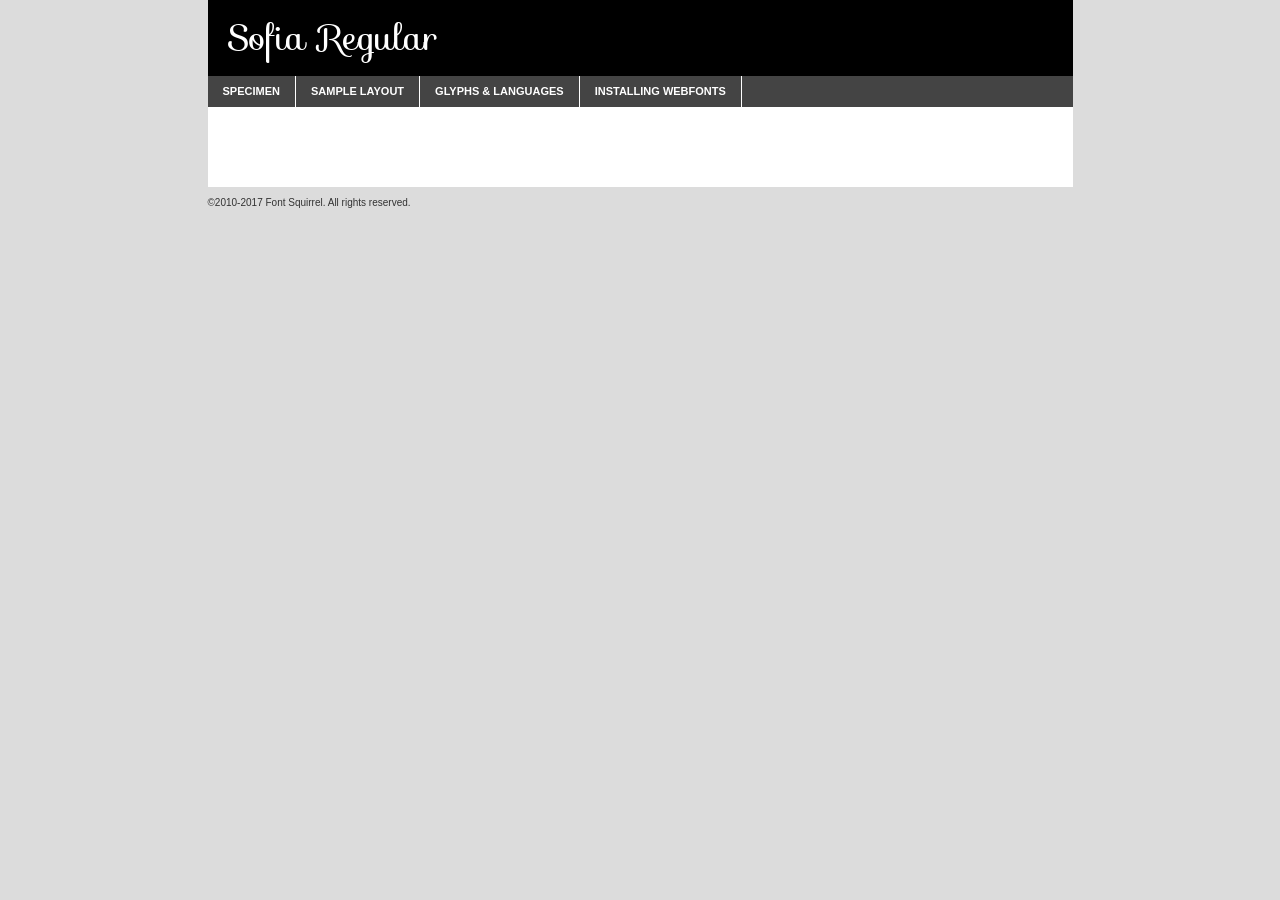
<file: fonts/sofia-regular-demo.html>
<!DOCTYPE html PUBLIC "-//W3C//DTD XHTML 1.0 Transitional//EN"
        "http://www.w3.org/TR/xhtml1/DTD/xhtml1-transitional.dtd">

<html xmlns="http://www.w3.org/1999/xhtml" xml:lang="en" lang="en">
<head>
    <meta http-equiv="Content-Type" content="text/html; charset=utf-8"/>
    <script src="http://ajax.googleapis.com/ajax/libs/jquery/1.7.2/jquery.min.js" type="text/javascript" charset="utf-8"></script>
    <script type="text/javascript">
		(function($) {
			$.fn.easyTabs = function(option) {
				var param = jQuery.extend({ fadeSpeed: 'fast', defaultContent: 1, activeClass: 'active' }, option);
				$(this).each(function() {
					var thisId = '#' + this.id;
					if ( param.defaultContent == '' )
					{
						param.defaultContent = 1;
					}
					if ( typeof param.defaultContent == 'number' )
					{
						var defaultTab = $(thisId + ' .tabs li:eq(' + (param.defaultContent - 1) + ') a').attr('href').substr(1);
					}
					else
					{
						var defaultTab = param.defaultContent;
					}
					$(thisId + ' .tabs li a').each(function() {
						var tabToHide = $(this).attr('href').substr(1);
						$('#' + tabToHide).addClass('easytabs-tab-content');
					});
					hideAll();
					changeContent(defaultTab);

					function hideAll() {$(thisId + ' .easytabs-tab-content').hide();}

					function changeContent(tabId)
					{
						hideAll();
						$(thisId + ' .tabs li').removeClass(param.activeClass);
						$(thisId + ' .tabs li a[href=#' + tabId + ']').closest('li').addClass(param.activeClass);
						if ( param.fadeSpeed != 'none' )
						{
							$(thisId + ' #' + tabId).fadeIn(param.fadeSpeed);
						}
						else
						{
							$(thisId + ' #' + tabId).show();
						}
					}

					$(thisId + ' .tabs li').click(function() {
						var tabId = $(this).find('a').attr('href').substr(1);
						changeContent(tabId);
						return false;
					});
				});
			}
		})(jQuery);
    </script>
    <link rel="stylesheet" href="specimen_files/specimen_stylesheet.css" type="text/css" charset="utf-8"/>
    <link rel="stylesheet" href="stylesheet.css" type="text/css" charset="utf-8"/>

    <style type="text/css">
        		body {
			font-family: 'sofiaregular';
        		}

            </style>

    <title>Sofia Regular Specimen</title>


    <script type="text/javascript" charset="utf-8">
		$(document).ready(function() {
			$('#container').easyTabs({ defaultContent: 1 });
		});
    </script>
</head>

<body>
<div id="container">
    <div id="header">
		Sofia Regular    </div>
    <ul class="tabs">
        <li><a href="#specimen">Specimen</a></li>
        <li><a href="#layout">Sample Layout</a></li>
		        <li><a href="#glyphs">Glyphs &amp; Languages</a></li>
        <li><a href="#installing">Installing Webfonts</a></li>

    </ul>

    <div id="main_content">


        <div id="specimen">

            <div class="section">
                <div class="grid12 firstcol">
                    <div class="huge">AaBb</div>
                </div>
            </div>

            <div class="section">
                <div class="glyph_range">A&#x200B;B&#x200b;C&#x200b;D&#x200b;E&#x200b;F&#x200b;G&#x200b;H&#x200b;I&#x200b;J&#x200b;K&#x200b;L&#x200b;M&#x200b;N&#x200b;O&#x200b;P&#x200b;Q&#x200b;R&#x200b;S&#x200b;T&#x200b;U&#x200b;V&#x200b;W&#x200b;X&#x200b;Y&#x200b;Z&#x200b;a&#x200b;b&#x200b;c&#x200b;d&#x200b;e&#x200b;f&#x200b;g&#x200b;h&#x200b;i&#x200b;j&#x200b;k&#x200b;l&#x200b;m&#x200b;n&#x200b;o&#x200b;p&#x200b;q&#x200b;r&#x200b;s&#x200b;t&#x200b;u&#x200b;v&#x200b;w&#x200b;x&#x200b;y&#x200b;z&#x200b;1&#x200b;2&#x200b;3&#x200b;4&#x200b;5&#x200b;6&#x200b;7&#x200b;8&#x200b;9&#x200b;0&#x200b;&amp;&#x200b;.&#x200b;,&#x200b;?&#x200b;!&#x200b;&#64;&#x200b;(&#x200b;)&#x200b;#&#x200b;$&#x200b;%&#x200b;*&#x200b;+&#x200b;-&#x200b;=&#x200b;:&#x200b;;</div>
            </div>
            <div class="section">
                <div class="grid12 firstcol">
                    <table class="sample_table">
                        <tr>
                            <td>10</td>
                            <td class="size10">abcdefghijklmnopqrstuvwxyzABCDEFGHIJKLMNOPQRSTUVWXYZ0123456789abcdefghijklmnopqrstuvwxyzABCDEFGHIJKLMNOPQRSTUVWXYZ0123456789abcdefghijklmnopqrstuvwxyzABCDEFGHIJKLMNOPQRSTUVWXYZ</td>
                        </tr>
                        <tr>
                            <td>11</td>
                            <td class="size11">abcdefghijklmnopqrstuvwxyzABCDEFGHIJKLMNOPQRSTUVWXYZ0123456789abcdefghijklmnopqrstuvwxyzABCDEFGHIJKLMNOPQRSTUVWXYZ0123456789abcdefghijklmnopqrstuvwxyzABCDEFGHIJKLMNOPQRSTUVWXYZ</td>
                        </tr>
                        <tr>
                            <td>12</td>
                            <td class="size12">abcdefghijklmnopqrstuvwxyzABCDEFGHIJKLMNOPQRSTUVWXYZ0123456789abcdefghijklmnopqrstuvwxyzABCDEFGHIJKLMNOPQRSTUVWXYZ0123456789abcdefghijklmnopqrstuvwxyzABCDEFGHIJKLMNOPQRSTUVWXYZ</td>
                        </tr>
                        <tr>
                            <td>13</td>
                            <td class="size13">abcdefghijklmnopqrstuvwxyzABCDEFGHIJKLMNOPQRSTUVWXYZ0123456789abcdefghijklmnopqrstuvwxyzABCDEFGHIJKLMNOPQRSTUVWXYZ0123456789abcdefghijklmnopqrstuvwxyzABCDEFGHIJKLMNOPQRSTUVWXYZ</td>
                        </tr>
                        <tr>
                            <td>14</td>
                            <td class="size14">abcdefghijklmnopqrstuvwxyzABCDEFGHIJKLMNOPQRSTUVWXYZ0123456789abcdefghijklmnopqrstuvwxyzABCDEFGHIJKLMNOPQRSTUVWXYZ0123456789abcdefghijklmnopqrstuvwxyzABCDEFGHIJKLMNOPQRSTUVWXYZ</td>
                        </tr>
                        <tr>
                            <td>16</td>
                            <td class="size16">abcdefghijklmnopqrstuvwxyzABCDEFGHIJKLMNOPQRSTUVWXYZ0123456789abcdefghijklmnopqrstuvwxyzABCDEFGHIJKLMNOPQRSTUVWXYZ</td>
                        </tr>
                        <tr>
                            <td>18</td>
                            <td class="size18">abcdefghijklmnopqrstuvwxyzABCDEFGHIJKLMNOPQRSTUVWXYZ0123456789abcdefghijklmnopqrstuvwxyzABCDEFGHIJKLMNOPQRSTUVWXYZ</td>
                        </tr>
                        <tr>
                            <td>20</td>
                            <td class="size20">abcdefghijklmnopqrstuvwxyzABCDEFGHIJKLMNOPQRSTUVWXYZ0123456789abcdefghijklmnopqrstuvwxyzABCDEFGHIJKLMNOPQRSTUVWXYZ</td>
                        </tr>
                        <tr>
                            <td>24</td>
                            <td class="size24">abcdefghijklmnopqrstuvwxyzABCDEFGHIJKLMNOPQRSTUVWXYZ0123456789abcdefghijklmnopqrstuvwxyzABCDEFGHIJKLMNOPQRSTUVWXYZ</td>
                        </tr>
                        <tr>
                            <td>30</td>
                            <td class="size30">abcdefghijklmnopqrstuvwxyzABCDEFGHIJKLMNOPQRSTUVWXYZ0123456789abcdefghijklmnopqrstuvwxyzABCDEFGHIJKLMNOPQRSTUVWXYZ</td>
                        </tr>
                        <tr>
                            <td>36</td>
                            <td class="size36">abcdefghijklmnopqrstuvwxyzABCDEFGHIJKLMNOPQRSTUVWXYZ0123456789abcdefghijklmnopqrstuvwxyzABCDEFGHIJKLMNOPQRSTUVWXYZ</td>
                        </tr>
                        <tr>
                            <td>48</td>
                            <td class="size48">abcdefghijklmnopqrstuvwxyzABCDEFGHIJKLMNOPQRSTUVWXYZ0123456789abcdefghijklmnopqrstuvwxyzABCDEFGHIJKLMNOPQRSTUVWXYZ</td>
                        </tr>
                        <tr>
                            <td>60</td>
                            <td class="size60">abcdefghijklmnopqrstuvwxyzABCDEFGHIJKLMNOPQRSTUVWXYZ0123456789abcdefghijklmnopqrstuvwxyzABCDEFGHIJKLMNOPQRSTUVWXYZ</td>
                        </tr>
                        <tr>
                            <td>72</td>
                            <td class="size72">abcdefghijklmnopqrstuvwxyzABCDEFGHIJKLMNOPQRSTUVWXYZ0123456789abcdefghijklmnopqrstuvwxyzABCDEFGHIJKLMNOPQRSTUVWXYZ</td>
                        </tr>
                        <tr>
                            <td>90</td>
                            <td class="size90">abcdefghijklmnopqrstuvwxyzABCDEFGHIJKLMNOPQRSTUVWXYZ0123456789abcdefghijklmnopqrstuvwxyzABCDEFGHIJKLMNOPQRSTUVWXYZ</td>
                        </tr>
                    </table>

                </div>

            </div>


            <div class="section" id="bodycomparison">


                <div id="xheight">
                    <div class="fontbody">&#x25FC;&#x25FC;&#x25FC;&#x25FC;&#x25FC;&#x25FC;&#x25FC;&#x25FC;&#x25FC;&#x25FC;&#x25FC;&#x25FC;&#x25FC;&#x25FC;&#x25FC;&#x25FC;&#x25FC;&#x25FC;&#x25FC;&#x25FC;&#x25FC;&#x25FC;&#x25FC;&#x25FC;&#x25FC;&#x25FC;&#x25FC;&#x25FC;&#x25FC;&#x25FC;&#x25FC;&#x25FC;&#x25FC;&#x25FC;&#x25FC;&#x25FC;&#x25FC;&#x25FC;&#x25FC;&#x25FC;&#x25FC;&#x25FC;&#x25FC;&#x25FC;&#x25FC;&#x25FC;&#x25FC;&#x25FC;&#x25FC;&#x25FC;&#x25FC;&#x25FC;&#x25FC;&#x25FC;&#x25FC;&#x25FC;&#x25FC;&#x25FC;&#x25FC;&#x25FC;&#x25FC;&#x25FC;&#x25FC;&#x25FC;&#x25FC;&#x25FC;&#x25FC;&#x25FC;&#x25FC;&#x25FC;&#x25FC;&#x25FC;&#x25FC;&#x25FC;&#x25FC;&#x25FC;&#x25FC;&#x25FC;&#x25FC;&#x25FC;&#x25FC;&#x25FC;&#x25FC;&#x25FC;&#x25FC;&#x25FC;&#x25FC;&#x25FC;&#x25FC;&#x25FC;&#x25FC;&#x25FC;&#x25FC;&#x25FC;&#x25FC;&#x25FC;&#x25FC;&#x25FC;&#x25FC;body</div>
                    <div class="arialbody">body</div>
                    <div class="verdanabody">body</div>
                    <div class="georgiabody">body</div>
                </div>
                <div class="fontbody" style="z-index:1">
                    body<span>Sofia Regular</span>
                </div>
                <div class="arialbody" style="z-index:1">
                    body<span>Arial</span>
                </div>
                <div class="verdanabody" style="z-index:1">
                    body<span>Verdana</span>
                </div>
                <div class="georgiabody" style="z-index:1">
                    body<span>Georgia</span>
                </div>


            </div>


            <div class="section psample psample_row1" id="">

                <div class="grid2 firstcol">
                    <p class="size10"><span>10.</span>Aenean lacinia bibendum nulla sed consectetur. Fusce dapibus, tellus ac cursus commodo, tortor mauris condimentum nibh, ut fermentum massa justo sit amet risus. Nullam id dolor id nibh ultricies vehicula ut id elit. Cum sociis natoque penatibus et magnis dis parturient montes, nascetur ridiculus mus. Nulla vitae elit libero, a pharetra augue.</p>

                </div>
                <div class="grid3">
                    <p class="size11"><span>11.</span>Aenean lacinia bibendum nulla sed consectetur. Fusce dapibus, tellus ac cursus commodo, tortor mauris condimentum nibh, ut fermentum massa justo sit amet risus. Nullam id dolor id nibh ultricies vehicula ut id elit. Cum sociis natoque penatibus et magnis dis parturient montes, nascetur ridiculus mus. Nulla vitae elit libero, a pharetra augue.</p>

                </div>
                <div class="grid3">
                    <p class="size12"><span>12.</span>Aenean lacinia bibendum nulla sed consectetur. Fusce dapibus, tellus ac cursus commodo, tortor mauris condimentum nibh, ut fermentum massa justo sit amet risus. Nullam id dolor id nibh ultricies vehicula ut id elit. Cum sociis natoque penatibus et magnis dis parturient montes, nascetur ridiculus mus. Nulla vitae elit libero, a pharetra augue.</p>

                </div>
                <div class="grid4">
                    <p class="size13"><span>13.</span>Aenean lacinia bibendum nulla sed consectetur. Fusce dapibus, tellus ac cursus commodo, tortor mauris condimentum nibh, ut fermentum massa justo sit amet risus. Nullam id dolor id nibh ultricies vehicula ut id elit. Cum sociis natoque penatibus et magnis dis parturient montes, nascetur ridiculus mus. Nulla vitae elit libero, a pharetra augue.</p>

                </div>
                <div class="white_blend"></div>

            </div>
            <div class="section psample psample_row2" id="">
                <div class="grid3 firstcol">
                    <p class="size14"><span>14.</span>Aenean lacinia bibendum nulla sed consectetur. Fusce dapibus, tellus ac cursus commodo, tortor mauris condimentum nibh, ut fermentum massa justo sit amet risus. Nullam id dolor id nibh ultricies vehicula ut id elit. Cum sociis natoque penatibus et magnis dis parturient montes, nascetur ridiculus mus. Nulla vitae elit libero, a pharetra augue.</p>

                </div>
                <div class="grid4">
                    <p class="size16"><span>16.</span>Aenean lacinia bibendum nulla sed consectetur. Fusce dapibus, tellus ac cursus commodo, tortor mauris condimentum nibh, ut fermentum massa justo sit amet risus. Nullam id dolor id nibh ultricies vehicula ut id elit. Cum sociis natoque penatibus et magnis dis parturient montes, nascetur ridiculus mus. Nulla vitae elit libero, a pharetra augue.</p>

                </div>
                <div class="grid5">
                    <p class="size18"><span>18.</span>Aenean lacinia bibendum nulla sed consectetur. Fusce dapibus, tellus ac cursus commodo, tortor mauris condimentum nibh, ut fermentum massa justo sit amet risus. Nullam id dolor id nibh ultricies vehicula ut id elit. Cum sociis natoque penatibus et magnis dis parturient montes, nascetur ridiculus mus. Nulla vitae elit libero, a pharetra augue.</p>

                </div>

                <div class="white_blend"></div>

            </div>

            <div class="section psample psample_row3" id="">
                <div class="grid5 firstcol">
                    <p class="size20"><span>20.</span>Aenean lacinia bibendum nulla sed consectetur. Fusce dapibus, tellus ac cursus commodo, tortor mauris condimentum nibh, ut fermentum massa justo sit amet risus. Nullam id dolor id nibh ultricies vehicula ut id elit. Cum sociis natoque penatibus et magnis dis parturient montes, nascetur ridiculus mus. Nulla vitae elit libero, a pharetra augue.</p>
                </div>
                <div class="grid7">
                    <p class="size24"><span>24.</span>Aenean lacinia bibendum nulla sed consectetur. Fusce dapibus, tellus ac cursus commodo, tortor mauris condimentum nibh, ut fermentum massa justo sit amet risus. Nullam id dolor id nibh ultricies vehicula ut id elit. Cum sociis natoque penatibus et magnis dis parturient montes, nascetur ridiculus mus. Nulla vitae elit libero, a pharetra augue.</p>
                </div>

                <div class="white_blend"></div>

            </div>

            <div class="section psample psample_row4" id="">
                <div class="grid12 firstcol">
                    <p class="size30"><span>30.</span>Aenean lacinia bibendum nulla sed consectetur. Fusce dapibus, tellus ac cursus commodo, tortor mauris condimentum nibh, ut fermentum massa justo sit amet risus. Nullam id dolor id nibh ultricies vehicula ut id elit. Cum sociis natoque penatibus et magnis dis parturient montes, nascetur ridiculus mus. Nulla vitae elit libero, a pharetra augue.</p>
                </div>
                <div class="white_blend"></div>

            </div>


            <div class="section psample psample_row1 fullreverse">
                <div class="grid2 firstcol">
                    <p class="size10"><span>10.</span>Aenean lacinia bibendum nulla sed consectetur. Fusce dapibus, tellus ac cursus commodo, tortor mauris condimentum nibh, ut fermentum massa justo sit amet risus. Nullam id dolor id nibh ultricies vehicula ut id elit. Cum sociis natoque penatibus et magnis dis parturient montes, nascetur ridiculus mus. Nulla vitae elit libero, a pharetra augue.</p>

                </div>
                <div class="grid3">
                    <p class="size11"><span>11.</span>Aenean lacinia bibendum nulla sed consectetur. Fusce dapibus, tellus ac cursus commodo, tortor mauris condimentum nibh, ut fermentum massa justo sit amet risus. Nullam id dolor id nibh ultricies vehicula ut id elit. Cum sociis natoque penatibus et magnis dis parturient montes, nascetur ridiculus mus. Nulla vitae elit libero, a pharetra augue.</p>

                </div>
                <div class="grid3">
                    <p class="size12"><span>12.</span>Aenean lacinia bibendum nulla sed consectetur. Fusce dapibus, tellus ac cursus commodo, tortor mauris condimentum nibh, ut fermentum massa justo sit amet risus. Nullam id dolor id nibh ultricies vehicula ut id elit. Cum sociis natoque penatibus et magnis dis parturient montes, nascetur ridiculus mus. Nulla vitae elit libero, a pharetra augue.</p>

                </div>
                <div class="grid4">
                    <p class="size13"><span>13.</span>Aenean lacinia bibendum nulla sed consectetur. Fusce dapibus, tellus ac cursus commodo, tortor mauris condimentum nibh, ut fermentum massa justo sit amet risus. Nullam id dolor id nibh ultricies vehicula ut id elit. Cum sociis natoque penatibus et magnis dis parturient montes, nascetur ridiculus mus. Nulla vitae elit libero, a pharetra augue.</p>

                </div>
                <div class="black_blend"></div>

            </div>

            <div class="section psample psample_row2 fullreverse">
                <div class="grid3 firstcol">
                    <p class="size14"><span>14.</span>Aenean lacinia bibendum nulla sed consectetur. Fusce dapibus, tellus ac cursus commodo, tortor mauris condimentum nibh, ut fermentum massa justo sit amet risus. Nullam id dolor id nibh ultricies vehicula ut id elit. Cum sociis natoque penatibus et magnis dis parturient montes, nascetur ridiculus mus. Nulla vitae elit libero, a pharetra augue.</p>

                </div>
                <div class="grid4">
                    <p class="size16"><span>16.</span>Aenean lacinia bibendum nulla sed consectetur. Fusce dapibus, tellus ac cursus commodo, tortor mauris condimentum nibh, ut fermentum massa justo sit amet risus. Nullam id dolor id nibh ultricies vehicula ut id elit. Cum sociis natoque penatibus et magnis dis parturient montes, nascetur ridiculus mus. Nulla vitae elit libero, a pharetra augue.</p>

                </div>
                <div class="grid5">
                    <p class="size18"><span>18.</span>Aenean lacinia bibendum nulla sed consectetur. Fusce dapibus, tellus ac cursus commodo, tortor mauris condimentum nibh, ut fermentum massa justo sit amet risus. Nullam id dolor id nibh ultricies vehicula ut id elit. Cum sociis natoque penatibus et magnis dis parturient montes, nascetur ridiculus mus. Nulla vitae elit libero, a pharetra augue.</p>

                </div>
                <div class="black_blend"></div>

            </div>

            <div class="section psample fullreverse psample_row3" id="">
                <div class="grid5 firstcol">
                    <p class="size20"><span>20.</span>Aenean lacinia bibendum nulla sed consectetur. Fusce dapibus, tellus ac cursus commodo, tortor mauris condimentum nibh, ut fermentum massa justo sit amet risus. Nullam id dolor id nibh ultricies vehicula ut id elit. Cum sociis natoque penatibus et magnis dis parturient montes, nascetur ridiculus mus. Nulla vitae elit libero, a pharetra augue.</p>
                </div>
                <div class="grid7">
                    <p class="size24"><span>24.</span>Aenean lacinia bibendum nulla sed consectetur. Fusce dapibus, tellus ac cursus commodo, tortor mauris condimentum nibh, ut fermentum massa justo sit amet risus. Nullam id dolor id nibh ultricies vehicula ut id elit. Cum sociis natoque penatibus et magnis dis parturient montes, nascetur ridiculus mus. Nulla vitae elit libero, a pharetra augue.</p>
                </div>

                <div class="black_blend"></div>

            </div>

            <div class="section psample fullreverse psample_row4" id="" style="border-bottom: 20px #000 solid;">
                <div class="grid12 firstcol">
                    <p class="size30"><span>30.</span>Aenean lacinia bibendum nulla sed consectetur. Fusce dapibus, tellus ac cursus commodo, tortor mauris condimentum nibh, ut fermentum massa justo sit amet risus. Nullam id dolor id nibh ultricies vehicula ut id elit. Cum sociis natoque penatibus et magnis dis parturient montes, nascetur ridiculus mus. Nulla vitae elit libero, a pharetra augue.</p>
                </div>
                <div class="black_blend"></div>

            </div>


        </div>

        <div id="layout">

            <div class="section">

                <div class="grid12 firstcol">
                    <h1>Lorem Ipsum Dolor</h1>
                    <h2>Etiam porta sem malesuada magna mollis euismod</h2>

                    <p class="byline">By <a href="#link">Aenean Lacinia</a></p>
                </div>
            </div>
            <div class="section">
                <div class="grid8 firstcol">
                    <p class="large">Donec sed odio dui. Morbi leo risus, porta ac consectetur ac, vestibulum at eros. Fusce dapibus, tellus ac cursus commodo, tortor mauris condimentum nibh, ut fermentum massa justo sit amet risus. </p>


                    <h3>Pellentesque ornare sem</h3>

                    <p>Maecenas sed diam eget risus varius blandit sit amet non magna. Maecenas faucibus mollis interdum. Donec ullamcorper nulla non metus auctor fringilla. Nullam id dolor id nibh ultricies vehicula ut id elit. Nullam id dolor id nibh ultricies vehicula ut id elit. </p>

                    <p>Aenean eu leo quam. Pellentesque ornare sem lacinia quam venenatis vestibulum. Lorem ipsum dolor sit amet, consectetur adipiscing elit. Cum sociis natoque penatibus et magnis dis parturient montes, nascetur ridiculus mus. </p>

                    <p>Nulla vitae elit libero, a pharetra augue. Praesent commodo cursus magna, vel scelerisque nisl consectetur et. Aenean lacinia bibendum nulla sed consectetur. </p>

                    <p>Nullam quis risus eget urna mollis ornare vel eu leo. Nullam quis risus eget urna mollis ornare vel eu leo. Maecenas sed diam eget risus varius blandit sit amet non magna. Donec ullamcorper nulla non metus auctor fringilla. </p>

                    <h3>Cras mattis consectetur</h3>

                    <p>Aenean eu leo quam. Pellentesque ornare sem lacinia quam venenatis vestibulum. Aenean lacinia bibendum nulla sed consectetur. Integer posuere erat a ante venenatis dapibus posuere velit aliquet. Cras mattis consectetur purus sit amet fermentum. </p>

                    <p>Nullam id dolor id nibh ultricies vehicula ut id elit. Nullam quis risus eget urna mollis ornare vel eu leo. Cras mattis consectetur purus sit amet fermentum.</p>
                </div>

                <div class="grid4 sidebar">

                    <div class="box reverse">
                        <p class="last">Nullam quis risus eget urna mollis ornare vel eu leo. Donec ullamcorper nulla non metus auctor fringilla. Cras mattis consectetur purus sit amet fermentum. Sed posuere consectetur est at lobortis. Lorem ipsum dolor sit amet, consectetur adipiscing elit. </p>
                    </div>

                    <p class="caption">Maecenas sed diam eget risus varius.</p>

                    <p>Vestibulum id ligula porta felis euismod semper. Integer posuere erat a ante venenatis dapibus posuere velit aliquet. Vestibulum id ligula porta felis euismod semper. Sed posuere consectetur est at lobortis. Maecenas sed diam eget risus varius blandit sit amet non magna. Fusce dapibus, tellus ac cursus commodo, tortor mauris condimentum nibh, ut fermentum massa justo sit amet risus. </p>


                    <p>Duis mollis, est non commodo luctus, nisi erat porttitor ligula, eget lacinia odio sem nec elit. Aenean lacinia bibendum nulla sed consectetur. Vivamus sagittis lacus vel augue laoreet rutrum faucibus dolor auctor. Aenean lacinia bibendum nulla sed consectetur. Nullam quis risus eget urna mollis ornare vel eu leo. </p>

                    <p>Praesent commodo cursus magna, vel scelerisque nisl consectetur et. Donec ullamcorper nulla non metus auctor fringilla. Maecenas faucibus mollis interdum. Fusce dapibus, tellus ac cursus commodo, tortor mauris condimentum nibh, ut fermentum massa justo sit amet risus. </p>

                </div>
            </div>

        </div>


		

        <div id="glyphs">
            <div class="section">
                <div class="grid12 firstcol">

                    <h1>Language Support</h1>
                    <p>The subset of Sofia Regular in this kit supports the following languages:<br/>

						Albanian, Basque, Breton, Chamorro, Danish, Dutch, English, Faroese, Finnish, French, Frisian, Galician, German, Icelandic, Italian, Malagasy, Norwegian, Portuguese, Spanish, Alsatian, Aragonese, Arapaho, Arrernte, Asturian, Aymara, Bislama, Cebuano, Corsican, Fijian, French_creole, Genoese, Gilbertese, Greenlandic, Haitian_creole, Hiligaynon, Hmong, Hopi, Ibanag, Iloko_ilokano, Indonesian, Interglossa_glosa, Interlingua, Irish_gaelic, Jerriais, Lojban, Lombard, Luxembourgeois, Manx, Mohawk, Norfolk_pitcairnese, Occitan, Oromo, Pangasinan, Papiamento, Piedmontese, Potawatomi, Rhaeto-romance, Romansh, Rotokas, Sami_lule, Samoan, Sardinian, Scots_gaelic, Seychelles_creole, Shona, Sicilian, Somali, Southern_ndebele, Swahili, Swati_swazi, Tagalog_filipino_pilipino, Tetum, Tok_pisin, Uyghur_latinized, Volapuk, Walloon, Warlpiri, Xhosa, Yapese, Zulu, Latinbasic, Ubasic, Demo                    </p>
                    <h1>Glyph Chart</h1>
                    <p>The subset of Sofia Regular in this kit includes all the glyphs listed below. Unicode entities are included above each glyph to help you insert individual characters into your layout.</p>
                    <div id="glyph_chart">

																				                                <div><p>&amp;#32;</p>&#32;</div>
																				                                <div><p>&amp;#33;</p>&#33;</div>
																				                                <div><p>&amp;#34;</p>&#34;</div>
																				                                <div><p>&amp;#35;</p>&#35;</div>
																				                                <div><p>&amp;#36;</p>&#36;</div>
																				                                <div><p>&amp;#37;</p>&#37;</div>
																				                                <div><p>&amp;#38;</p>&#38;</div>
																				                                <div><p>&amp;#39;</p>&#39;</div>
																				                                <div><p>&amp;#40;</p>&#40;</div>
																				                                <div><p>&amp;#41;</p>&#41;</div>
																				                                <div><p>&amp;#42;</p>&#42;</div>
																				                                <div><p>&amp;#43;</p>&#43;</div>
																				                                <div><p>&amp;#44;</p>&#44;</div>
																				                                <div><p>&amp;#45;</p>&#45;</div>
																				                                <div><p>&amp;#46;</p>&#46;</div>
																				                                <div><p>&amp;#47;</p>&#47;</div>
																				                                <div><p>&amp;#48;</p>&#48;</div>
																				                                <div><p>&amp;#49;</p>&#49;</div>
																				                                <div><p>&amp;#50;</p>&#50;</div>
																				                                <div><p>&amp;#51;</p>&#51;</div>
																				                                <div><p>&amp;#52;</p>&#52;</div>
																				                                <div><p>&amp;#53;</p>&#53;</div>
																				                                <div><p>&amp;#54;</p>&#54;</div>
																				                                <div><p>&amp;#55;</p>&#55;</div>
																				                                <div><p>&amp;#56;</p>&#56;</div>
																				                                <div><p>&amp;#57;</p>&#57;</div>
																				                                <div><p>&amp;#58;</p>&#58;</div>
																				                                <div><p>&amp;#59;</p>&#59;</div>
																				                                <div><p>&amp;#60;</p>&#60;</div>
																				                                <div><p>&amp;#61;</p>&#61;</div>
																				                                <div><p>&amp;#62;</p>&#62;</div>
																				                                <div><p>&amp;#63;</p>&#63;</div>
																				                                <div><p>&amp;#64;</p>&#64;</div>
																				                                <div><p>&amp;#65;</p>&#65;</div>
																				                                <div><p>&amp;#66;</p>&#66;</div>
																				                                <div><p>&amp;#67;</p>&#67;</div>
																				                                <div><p>&amp;#68;</p>&#68;</div>
																				                                <div><p>&amp;#69;</p>&#69;</div>
																				                                <div><p>&amp;#70;</p>&#70;</div>
																				                                <div><p>&amp;#71;</p>&#71;</div>
																				                                <div><p>&amp;#72;</p>&#72;</div>
																				                                <div><p>&amp;#73;</p>&#73;</div>
																				                                <div><p>&amp;#74;</p>&#74;</div>
																				                                <div><p>&amp;#75;</p>&#75;</div>
																				                                <div><p>&amp;#76;</p>&#76;</div>
																				                                <div><p>&amp;#77;</p>&#77;</div>
																				                                <div><p>&amp;#78;</p>&#78;</div>
																				                                <div><p>&amp;#79;</p>&#79;</div>
																				                                <div><p>&amp;#80;</p>&#80;</div>
																				                                <div><p>&amp;#81;</p>&#81;</div>
																				                                <div><p>&amp;#82;</p>&#82;</div>
																				                                <div><p>&amp;#83;</p>&#83;</div>
																				                                <div><p>&amp;#84;</p>&#84;</div>
																				                                <div><p>&amp;#85;</p>&#85;</div>
																				                                <div><p>&amp;#86;</p>&#86;</div>
																				                                <div><p>&amp;#87;</p>&#87;</div>
																				                                <div><p>&amp;#88;</p>&#88;</div>
																				                                <div><p>&amp;#89;</p>&#89;</div>
																				                                <div><p>&amp;#90;</p>&#90;</div>
																				                                <div><p>&amp;#91;</p>&#91;</div>
																				                                <div><p>&amp;#92;</p>&#92;</div>
																				                                <div><p>&amp;#93;</p>&#93;</div>
																				                                <div><p>&amp;#94;</p>&#94;</div>
																				                                <div><p>&amp;#95;</p>&#95;</div>
																				                                <div><p>&amp;#96;</p>&#96;</div>
																				                                <div><p>&amp;#97;</p>&#97;</div>
																				                                <div><p>&amp;#98;</p>&#98;</div>
																				                                <div><p>&amp;#99;</p>&#99;</div>
																				                                <div><p>&amp;#100;</p>&#100;</div>
																				                                <div><p>&amp;#101;</p>&#101;</div>
																				                                <div><p>&amp;#102;</p>&#102;</div>
																				                                <div><p>&amp;#103;</p>&#103;</div>
																				                                <div><p>&amp;#104;</p>&#104;</div>
																				                                <div><p>&amp;#105;</p>&#105;</div>
																				                                <div><p>&amp;#106;</p>&#106;</div>
																				                                <div><p>&amp;#107;</p>&#107;</div>
																				                                <div><p>&amp;#108;</p>&#108;</div>
																				                                <div><p>&amp;#109;</p>&#109;</div>
																				                                <div><p>&amp;#110;</p>&#110;</div>
																				                                <div><p>&amp;#111;</p>&#111;</div>
																				                                <div><p>&amp;#112;</p>&#112;</div>
																				                                <div><p>&amp;#113;</p>&#113;</div>
																				                                <div><p>&amp;#114;</p>&#114;</div>
																				                                <div><p>&amp;#115;</p>&#115;</div>
																				                                <div><p>&amp;#116;</p>&#116;</div>
																				                                <div><p>&amp;#117;</p>&#117;</div>
																				                                <div><p>&amp;#118;</p>&#118;</div>
																				                                <div><p>&amp;#119;</p>&#119;</div>
																				                                <div><p>&amp;#120;</p>&#120;</div>
																				                                <div><p>&amp;#121;</p>&#121;</div>
																				                                <div><p>&amp;#122;</p>&#122;</div>
																				                                <div><p>&amp;#123;</p>&#123;</div>
																				                                <div><p>&amp;#124;</p>&#124;</div>
																				                                <div><p>&amp;#125;</p>&#125;</div>
																				                                <div><p>&amp;#126;</p>&#126;</div>
																				                                <div><p>&amp;#160;</p>&#160;</div>
																				                                <div><p>&amp;#161;</p>&#161;</div>
																				                                <div><p>&amp;#162;</p>&#162;</div>
																				                                <div><p>&amp;#163;</p>&#163;</div>
																				                                <div><p>&amp;#164;</p>&#164;</div>
																				                                <div><p>&amp;#165;</p>&#165;</div>
																				                                <div><p>&amp;#166;</p>&#166;</div>
																				                                <div><p>&amp;#167;</p>&#167;</div>
																				                                <div><p>&amp;#168;</p>&#168;</div>
																				                                <div><p>&amp;#169;</p>&#169;</div>
																				                                <div><p>&amp;#170;</p>&#170;</div>
																				                                <div><p>&amp;#171;</p>&#171;</div>
																				                                <div><p>&amp;#172;</p>&#172;</div>
																				                                <div><p>&amp;#173;</p>&#173;</div>
																				                                <div><p>&amp;#174;</p>&#174;</div>
																				                                <div><p>&amp;#176;</p>&#176;</div>
																				                                <div><p>&amp;#177;</p>&#177;</div>
																				                                <div><p>&amp;#178;</p>&#178;</div>
																				                                <div><p>&amp;#179;</p>&#179;</div>
																				                                <div><p>&amp;#180;</p>&#180;</div>
																				                                <div><p>&amp;#181;</p>&#181;</div>
																				                                <div><p>&amp;#182;</p>&#182;</div>
																				                                <div><p>&amp;#183;</p>&#183;</div>
																				                                <div><p>&amp;#184;</p>&#184;</div>
																				                                <div><p>&amp;#185;</p>&#185;</div>
																				                                <div><p>&amp;#186;</p>&#186;</div>
																				                                <div><p>&amp;#187;</p>&#187;</div>
																				                                <div><p>&amp;#188;</p>&#188;</div>
																				                                <div><p>&amp;#189;</p>&#189;</div>
																				                                <div><p>&amp;#190;</p>&#190;</div>
																				                                <div><p>&amp;#191;</p>&#191;</div>
																				                                <div><p>&amp;#192;</p>&#192;</div>
																				                                <div><p>&amp;#193;</p>&#193;</div>
																				                                <div><p>&amp;#194;</p>&#194;</div>
																				                                <div><p>&amp;#195;</p>&#195;</div>
																				                                <div><p>&amp;#196;</p>&#196;</div>
																				                                <div><p>&amp;#197;</p>&#197;</div>
																				                                <div><p>&amp;#198;</p>&#198;</div>
																				                                <div><p>&amp;#199;</p>&#199;</div>
																				                                <div><p>&amp;#200;</p>&#200;</div>
																				                                <div><p>&amp;#201;</p>&#201;</div>
																				                                <div><p>&amp;#202;</p>&#202;</div>
																				                                <div><p>&amp;#203;</p>&#203;</div>
																				                                <div><p>&amp;#204;</p>&#204;</div>
																				                                <div><p>&amp;#205;</p>&#205;</div>
																				                                <div><p>&amp;#206;</p>&#206;</div>
																				                                <div><p>&amp;#207;</p>&#207;</div>
																				                                <div><p>&amp;#208;</p>&#208;</div>
																				                                <div><p>&amp;#209;</p>&#209;</div>
																				                                <div><p>&amp;#210;</p>&#210;</div>
																				                                <div><p>&amp;#211;</p>&#211;</div>
																				                                <div><p>&amp;#212;</p>&#212;</div>
																				                                <div><p>&amp;#213;</p>&#213;</div>
																				                                <div><p>&amp;#214;</p>&#214;</div>
																				                                <div><p>&amp;#215;</p>&#215;</div>
																				                                <div><p>&amp;#216;</p>&#216;</div>
																				                                <div><p>&amp;#217;</p>&#217;</div>
																				                                <div><p>&amp;#218;</p>&#218;</div>
																				                                <div><p>&amp;#219;</p>&#219;</div>
																				                                <div><p>&amp;#220;</p>&#220;</div>
																				                                <div><p>&amp;#221;</p>&#221;</div>
																				                                <div><p>&amp;#222;</p>&#222;</div>
																				                                <div><p>&amp;#223;</p>&#223;</div>
																				                                <div><p>&amp;#224;</p>&#224;</div>
																				                                <div><p>&amp;#225;</p>&#225;</div>
																				                                <div><p>&amp;#226;</p>&#226;</div>
																				                                <div><p>&amp;#227;</p>&#227;</div>
																				                                <div><p>&amp;#228;</p>&#228;</div>
																				                                <div><p>&amp;#229;</p>&#229;</div>
																				                                <div><p>&amp;#230;</p>&#230;</div>
																				                                <div><p>&amp;#231;</p>&#231;</div>
																				                                <div><p>&amp;#232;</p>&#232;</div>
																				                                <div><p>&amp;#233;</p>&#233;</div>
																				                                <div><p>&amp;#234;</p>&#234;</div>
																				                                <div><p>&amp;#235;</p>&#235;</div>
																				                                <div><p>&amp;#236;</p>&#236;</div>
																				                                <div><p>&amp;#237;</p>&#237;</div>
																				                                <div><p>&amp;#238;</p>&#238;</div>
																				                                <div><p>&amp;#239;</p>&#239;</div>
																				                                <div><p>&amp;#240;</p>&#240;</div>
																				                                <div><p>&amp;#241;</p>&#241;</div>
																				                                <div><p>&amp;#242;</p>&#242;</div>
																				                                <div><p>&amp;#243;</p>&#243;</div>
																				                                <div><p>&amp;#244;</p>&#244;</div>
																				                                <div><p>&amp;#245;</p>&#245;</div>
																				                                <div><p>&amp;#246;</p>&#246;</div>
																				                                <div><p>&amp;#247;</p>&#247;</div>
																				                                <div><p>&amp;#248;</p>&#248;</div>
																				                                <div><p>&amp;#249;</p>&#249;</div>
																				                                <div><p>&amp;#250;</p>&#250;</div>
																				                                <div><p>&amp;#251;</p>&#251;</div>
																				                                <div><p>&amp;#252;</p>&#252;</div>
																				                                <div><p>&amp;#253;</p>&#253;</div>
																				                                <div><p>&amp;#254;</p>&#254;</div>
																				                                <div><p>&amp;#255;</p>&#255;</div>
																				                                <div><p>&amp;#338;</p>&#338;</div>
																				                                <div><p>&amp;#339;</p>&#339;</div>
																				                                <div><p>&amp;#376;</p>&#376;</div>
																				                                <div><p>&amp;#710;</p>&#710;</div>
																				                                <div><p>&amp;#732;</p>&#732;</div>
																				                                <div><p>&amp;#8192;</p>&#8192;</div>
																				                                <div><p>&amp;#8193;</p>&#8193;</div>
																				                                <div><p>&amp;#8194;</p>&#8194;</div>
																				                                <div><p>&amp;#8195;</p>&#8195;</div>
																				                                <div><p>&amp;#8196;</p>&#8196;</div>
																				                                <div><p>&amp;#8197;</p>&#8197;</div>
																				                                <div><p>&amp;#8198;</p>&#8198;</div>
																				                                <div><p>&amp;#8199;</p>&#8199;</div>
																				                                <div><p>&amp;#8200;</p>&#8200;</div>
																				                                <div><p>&amp;#8201;</p>&#8201;</div>
																				                                <div><p>&amp;#8202;</p>&#8202;</div>
																				                                <div><p>&amp;#8208;</p>&#8208;</div>
																				                                <div><p>&amp;#8209;</p>&#8209;</div>
																				                                <div><p>&amp;#8210;</p>&#8210;</div>
																				                                <div><p>&amp;#8211;</p>&#8211;</div>
																				                                <div><p>&amp;#8212;</p>&#8212;</div>
																				                                <div><p>&amp;#8216;</p>&#8216;</div>
																				                                <div><p>&amp;#8217;</p>&#8217;</div>
																				                                <div><p>&amp;#8218;</p>&#8218;</div>
																				                                <div><p>&amp;#8220;</p>&#8220;</div>
																				                                <div><p>&amp;#8221;</p>&#8221;</div>
																				                                <div><p>&amp;#8222;</p>&#8222;</div>
																				                                <div><p>&amp;#8226;</p>&#8226;</div>
																				                                <div><p>&amp;#8230;</p>&#8230;</div>
																				                                <div><p>&amp;#8239;</p>&#8239;</div>
																				                                <div><p>&amp;#8249;</p>&#8249;</div>
																				                                <div><p>&amp;#8250;</p>&#8250;</div>
																				                                <div><p>&amp;#8287;</p>&#8287;</div>
																				                                <div><p>&amp;#8364;</p>&#8364;</div>
																				                                <div><p>&amp;#8482;</p>&#8482;</div>
																				                                <div><p>&amp;#9724;</p>&#9724;</div>
																				                                <div><p>&amp;#64257;</p>&#64257;</div>
																				                                <div><p>&amp;#64258;</p>&#64258;</div>
																																																										                    </div>
                </div>


            </div>
        </div>


        <div id="specs">

        </div>

        <div id="installing">
            <div class="section">
                <div class="grid7 firstcol">
                    <h1>Installing Webfonts</h1>

                    <p>Webfonts are supported by all major browser platforms but not all in the same way. There are currently four different font formats that must be included in order to target all browsers. This includes TTF, WOFF, EOT and SVG.</p>

                    <h2>1. Upload your webfonts</h2>
                    <p>You must upload your webfont kit to your website. They should be in or near the same directory as your CSS files.</p>

                    <h2>2. Include the webfont stylesheet</h2>
                    <p>A special CSS @font-face declaration helps the various browsers select the appropriate font it needs without causing you a bunch of headaches. Learn more about this syntax by reading the <a href="https://www.fontspring.com/blog/further-hardening-of-the-bulletproof-syntax">Fontspring blog post</a> about it. The code for it is as follows:</p>


                    <code>
                        @font-face{
                        font-family: 'MyWebFont';
                        src: url('WebFont.eot');
                        src: url('WebFont.eot?#iefix') format('embedded-opentype'),
                        url('WebFont.woff') format('woff'),
                        url('WebFont.ttf') format('truetype'),
                        url('WebFont.svg#webfont') format('svg');
                        }
                    </code>

                    <p>We've already gone ahead and generated the code for you. All you have to do is link to the stylesheet in your HTML, like this:</p>
                    <code>&lt;link rel=&quot;stylesheet&quot; href=&quot;stylesheet.css&quot; type=&quot;text/css&quot; charset=&quot;utf-8&quot; /&gt;</code>

                    <h2>3. Modify your own stylesheet</h2>
                    <p>To take advantage of your new fonts, you must tell your stylesheet to use them. Look at the original @font-face declaration above and find the property called "font-family." The name linked there will be what you use to reference the font. Prepend that webfont name to the font stack in the "font-family" property, inside the selector you want to change. For example:</p>
                    <code>p { font-family: 'WebFont', Arial, sans-serif; }</code>

                    <h2>4. Test</h2>
                    <p>Getting webfonts to work cross-browser <em>can</em> be tricky. Use the information in the sidebar to help you if you find that fonts aren't loading in a particular browser.</p>
                </div>

                <div class="grid5 sidebar">
                    <div class="box">
                        <h2>Troubleshooting<br/>Font-Face Problems</h2>
                        <p>Having trouble getting your webfonts to load in your new website? Here are some tips to sort out what might be the problem.</p>

                        <h3>Fonts not showing in any browser</h3>

                        <p>This sounds like you need to work on the plumbing. You either did not upload the fonts to the correct directory, or you did not link the fonts properly in the CSS. If you've confirmed that all this is correct and you still have a problem, take a look at your .htaccess file and see if requests are getting intercepted.</p>

                        <h3>Fonts not loading in iPhone or iPad</h3>

                        <p>The most common problem here is that you are serving the fonts from an IIS server. IIS refuses to serve files that have unknown MIME types. If that is the case, you must set the MIME type for SVG to "image/svg+xml" in the server settings. Follow these instructions from Microsoft if you need help.</p>

                        <h3>Fonts not loading in Firefox</h3>

                        <p>The primary reason for this failure? You are still using a version Firefox older than 3.5. So upgrade already! If that isn't it, then you are very likely serving fonts from a different domain. Firefox requires that all font assets be served from the same domain. Lastly it is possible that you need to add WOFF to your list of MIME types (if you are serving via IIS.)</p>

                        <h3>Fonts not loading in IE</h3>

                        <p>Are you looking at Internet Explorer on an actual Windows machine or are you cheating by using a service like Adobe BrowserLab? Many of these screenshot services do not render @font-face for IE. Best to test it on a real machine.</p>

                        <h3>Fonts not loading in IE9</h3>

                        <p>IE9, like Firefox, requires that fonts be served from the same domain as the website. Make sure that is the case.</p>
                    </div>
                </div>
            </div>

        </div>

    </div>
    <div id="footer">
        <p>&copy;2010-2017 Font Squirrel. All rights reserved.</p>
    </div>
</div>
</body>
</html>
</file>
<file: fonts/specimen_files/specimen_stylesheet.css>
@import url('grid_12-825-55-15.css');

/*  
	CSS Reset by Eric Meyer - Released under Public Domain
    http://meyerweb.com/eric/tools/css/reset/
*/
html, body, div, span, applet, object, iframe,
h1, h2, h3, h4, h5, h6, p, blockquote, pre,
a, abbr, acronym, address, big, cite, code,
del, dfn, em, font, img, ins, kbd, q, s, samp,
small, strike, strong, sub, sup, tt, var,
b, u, i, center, dl, dt, dd, ol, ul, li,
fieldset, form, label, legend, table,
caption, tbody, tfoot, thead, tr, th, td {
	margin:         0;
	padding:        0;
	border:         0;
	outline:        0;
	font-size:      100%;
	vertical-align: baseline;
	background:     transparent;
}

body {
	line-height: 1;
}

ol, ul {
	list-style: none;
}

blockquote, q {
	quotes: none;
}

blockquote:before, blockquote:after,
q:before, q:after {
	content: '';
	content: none;
}

:focus {
	outline: 0;
}

ins {
	text-decoration: none;
}

del {
	text-decoration: line-through;
}

table {
	border-collapse: collapse;
	border-spacing:  0;
}


body {
	color:            #000;
	background-color: #dcdcdc;
}

a {
	text-decoration: none;
	color:           #1883ba;
}

h1 {
	font-size:     32px;
	font-weight:   normal;
	font-style:    normal;
	margin-bottom: 18px;
}

h2 {
	font-size: 18px;
}

#container {
	width:  865px;
	margin: 0px auto;
}


#header {
	padding:          20px;
	font-size:        36px;
	background-color: #000;
	color:            #fff;
}

#header span {
	color: #666;
}

#main_content {
	background-color: #fff;
	padding:          60px 20px 20px;
}


#footer p {
	margin:         0;
	padding-top:    10px;
	padding-bottom: 50px;
	color:          #333;
	font:           10px Arial, sans-serif;
}

.tabs {
	width:            100%;
	height:           31px;
	background-color: #444;
}

.tabs li {
	float:            left;
	margin:           0;
	overflow:         hidden;
	background-color: #444;
}

.tabs li a {
	display:         block;
	color:           #fff;
	text-decoration: none;
	font:            bold 11px/11px 'Arial';
	text-transform:  uppercase;
	padding:         10px 15px;
	border-right:    1px solid #fff;
}

.tabs li a:hover {
	background-color: #00b3ff;

}

.tabs li.active a {
	color:            #000;
	background-color: #fff;
}


div.huge {

	font-size:      300px;
	line-height:    1em;
	padding:        0;
	letter-spacing: -.02em;
	overflow:       hidden;
}

div.glyph_range {
	font-size:   72px;
	line-height: 1.1em;
}

.size10 {
	font-size: 10px;
}

.size11 {
	font-size: 11px;
}

.size12 {
	font-size: 12px;
}

.size13 {
	font-size: 13px;
}

.size14 {
	font-size: 14px;
}

.size16 {
	font-size: 16px;
}

.size18 {
	font-size: 18px;
}

.size20 {
	font-size: 20px;
}

.size24 {
	font-size: 24px;
}

.size30 {
	font-size: 30px;
}

.size36 {
	font-size: 36px;
}

.size48 {
	font-size: 48px;
}

.size60 {
	font-size: 60px;
}

.size72 {
	font-size: 72px;
}

.size90 {
	font-size: 90px;
}


.psample_row1 {
	height: 120px;
}

.psample_row1 {
	height: 120px;
}

.psample_row2 {
	height: 160px;
}

.psample_row3 {
	height: 160px;
}

.psample_row4 {
	height: 160px;
}

.psample {
	overflow: hidden;
	position: relative;
}

.psample p {
	line-height: 1.3em;
	display:     block;
	overflow:    hidden;
	margin:      0;
}

.psample span {
	margin-right: .5em;
}

.white_blend {
	width:            100%;
	height:           61px;
	background-image: url([data-uri]);
	position:         absolute;
	bottom:           0;
}

.black_blend {
	width:            100%;
	height:           61px;
	background-image: url([data-uri]);
	position:         absolute;
	bottom:           0;
}

.fullreverse {
	background:    #000 !important;
	color:         #fff !important;
	margin-left:   -20px;
	padding-left:  20px;
	margin-right:  -20px;
	padding-right: 20px;
	padding:       20px;
	margin-bottom: 0;
}


.sample_table td {
	padding-top:    3px;
	padding-bottom: 5px;
	padding-left:   5px;
	vertical-align: middle;
	line-height:    1.2em;
}

.sample_table td:first-child {
	background-color: #eee;
	text-align:       right;
	padding-right:    5px;
	padding-left:     0;
	padding:          5px;
	font:             11px/12px 'Courier New', Courier, mono;
}

code {
	white-space:      pre;
	background-color: #eee;
	display:          block;
	padding:          10px;
	margin-bottom:    18px;
	overflow:         auto;
}


.bottom, .last {
	margin-bottom:  0 !important;
	padding-bottom: 0 !important;
}

.box {
	padding:       18px;
	margin-bottom: 18px;
	background:    #eee;
}

.reverse, .reversed {
	background: #000 !important;
	color:      #fff !important;
	border:     none !important;
}

#bodycomparison {
	position:    relative;
	overflow:    hidden;
	font-size:   72px;
	height:      90px;
	white-space: nowrap;
}

#bodycomparison div {
	font-size:   72px;
	line-height: 90px;
	display:     inline;
	margin:      0 15px 0 0;
	padding:     0;
}

#bodycomparison div span {
	font:     10px Arial;
	position: absolute;
	left:     0;
}

#xheight {
	float:       none;
	position:    absolute;
	color:       #d9f3ff;
	font-size:   72px;
	line-height: 90px;
}

.fontbody {
	position: relative;
}

.arialbody {
	font-family: Arial;
	position:    relative;
}

.verdanabody {
	font-family: Verdana;
	position:    relative;
}

.georgiabody {
	font-family: Georgia;
	position:    relative;
}

/* @group Layout page
 */

#layout h1 {
	font-size:   36px;
	line-height: 42px;
	font-weight: normal;
	font-style:  normal;
}

#layout h2 {
	font-size:   24px;
	line-height: 23px;
	font-weight: normal;
	font-style:  normal;
}

#layout h3 {
	font-size:   22px;
	line-height: 1.4em;
	margin-top:  1em;
	font-weight: normal;
	font-style:  normal;
}


#layout p.byline {
	font-size:     12px;
	margin-top:    18px;
	line-height:   12px;
	margin-bottom: 0;
}

#layout p {
	font-size:     14px;
	line-height:   21px;
	margin-bottom: .5em;
}

#layout p.large {
	font-size:   18px;
	line-height: 26px;
}

#layout .sidebar p {
	font-size:   12px;
	line-height: 1.4em;
}

#layout p.caption {
	font-size:     10px;
	margin-top:    -16px;
	margin-bottom: 18px;
}

/* @end */

/* @group Glyphs */

#glyph_chart div {
	background-color: #d9f3ff;
	color:            black;
	float:            left;
	font-size:        36px;
	height:           1.2em;
	line-height:      1.2em;
	margin-bottom:    1px;
	margin-right:     1px;
	text-align:       center;
	width:            1.2em;
	position:         relative;
	padding:          .6em .2em .2em;
}

#glyph_chart div p {
	position:         absolute;
	left:             0;
	top:              0;
	display:          block;
	text-align:       center;
	font:             bold 9px Arial, sans-serif;
	background-color: #3a768f;
	width:            100%;
	color:            #fff;
	padding:          2px 0;
}


#glyphs h1 {
	font-family: Arial, sans-serif;
}

/* @end */

/* @group Installing */

#installing {
	font: 13px Arial, sans-serif;
}

#installing p,
#glyphs p {
	line-height:   1.2em;
	margin-bottom: 18px;
	font:          13px Arial, sans-serif;
}


#installing h3 {
	font-size:  15px;
	margin-top: 18px;
}

/* @end */

#rendering h1 {
	font-family: Arial, sans-serif;
}

.render_table td {
	font:           11px 'Courier New', Courier, mono;
	vertical-align: middle;
}
</file>
<file: fonts/stylesheet.css>
/*! Generated by Font Squirrel (https://www.fontsquirrel.com) on September 5, 2024 */



@font-face {
    font-family: 'sofiaregular';
    src: url('sofia-regular-webfont.woff2') format('woff2'),
         url('sofia-regular-webfont.woff') format('woff');
    font-weight: normal;
    font-style: normal;

}




@font-face {
    font-family: 'pacificoregular';
    src: url('pacifico-webfont.woff2') format('woff2'),
         url('pacifico-webfont.woff') format('woff');
    font-weight: normal;
    font-style: normal;

}




@font-face {
    font-family: 'grand_hotelregular';
    src: url('grandhotel-regular-webfont.woff2') format('woff2'),
         url('grandhotel-regular-webfont.woff') format('woff');
    font-weight: normal;
    font-style: normal;

}




@font-face {
    font-family: 'fff_tusjbold';
    src: url('fff_tusj-webfont.woff2') format('woff2'),
         url('fff_tusj-webfont.woff') format('woff');
    font-weight: normal;
    font-style: normal;

}
</file>
